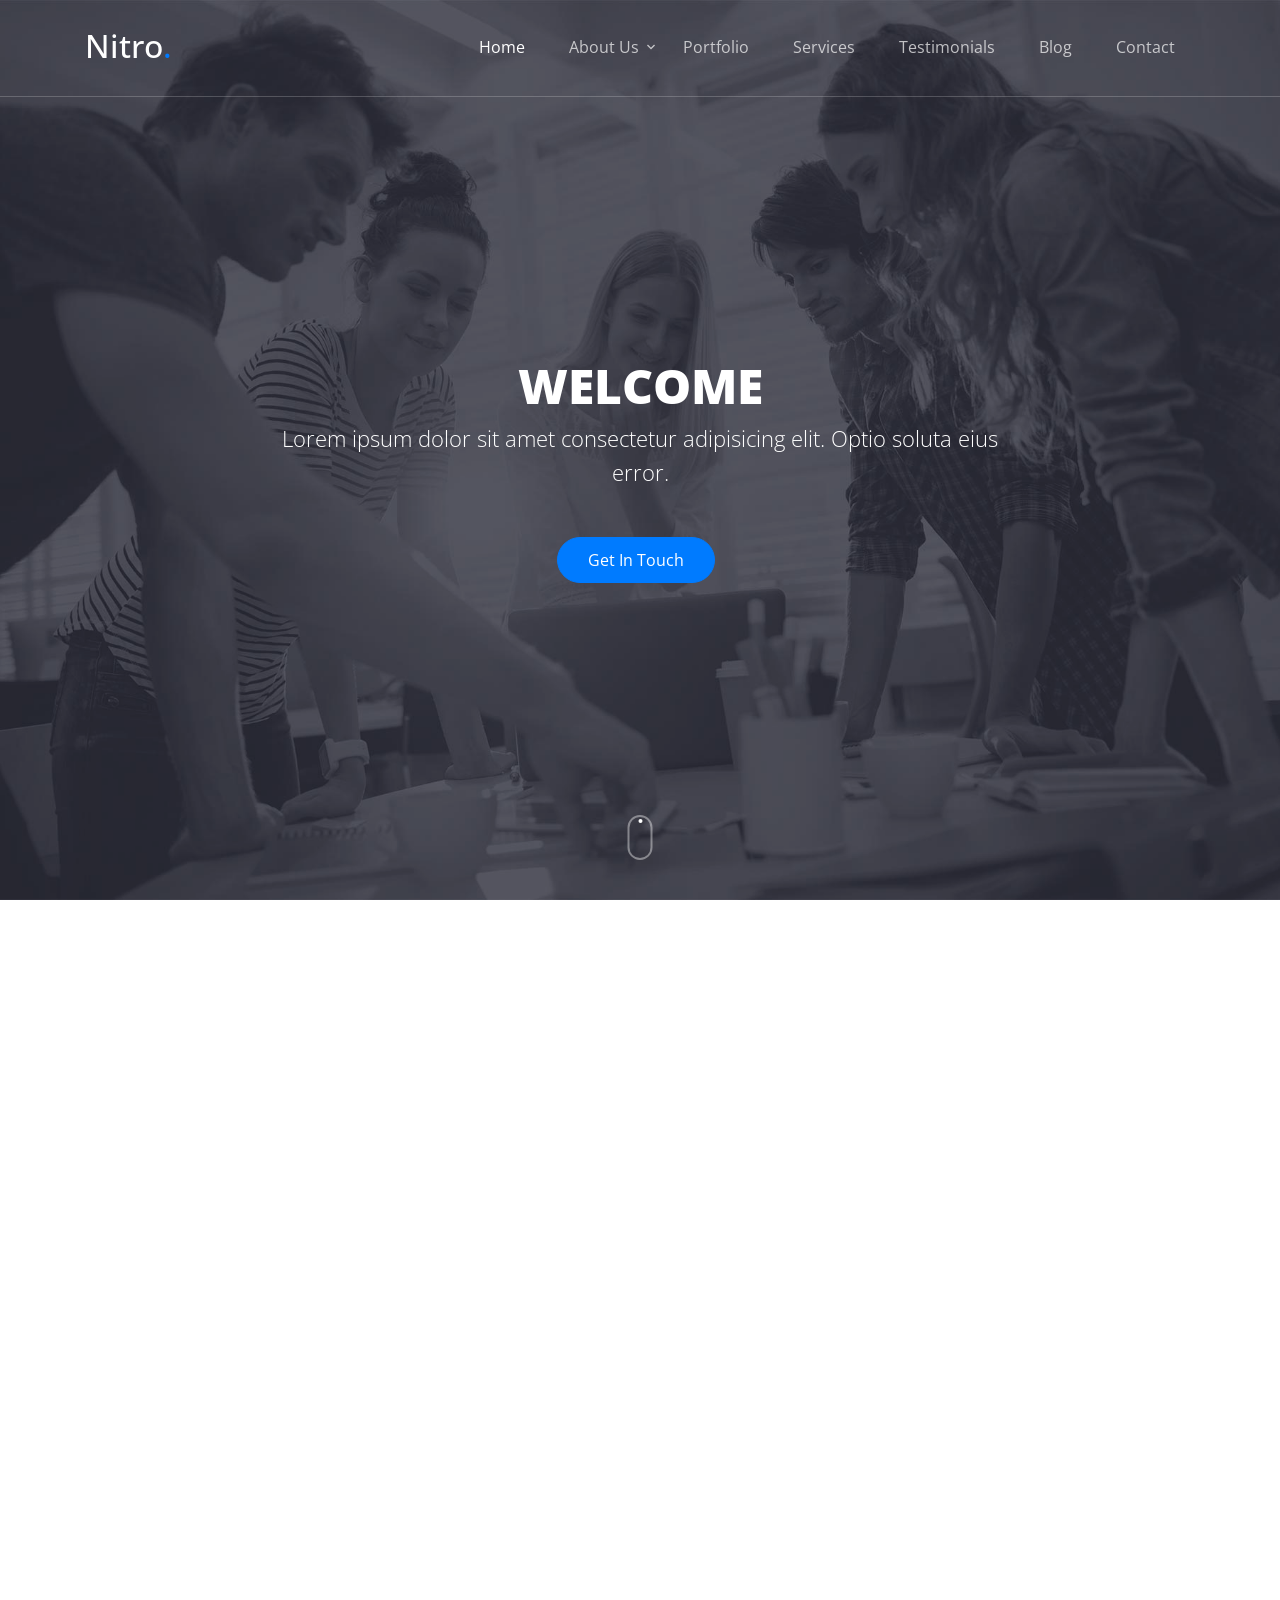
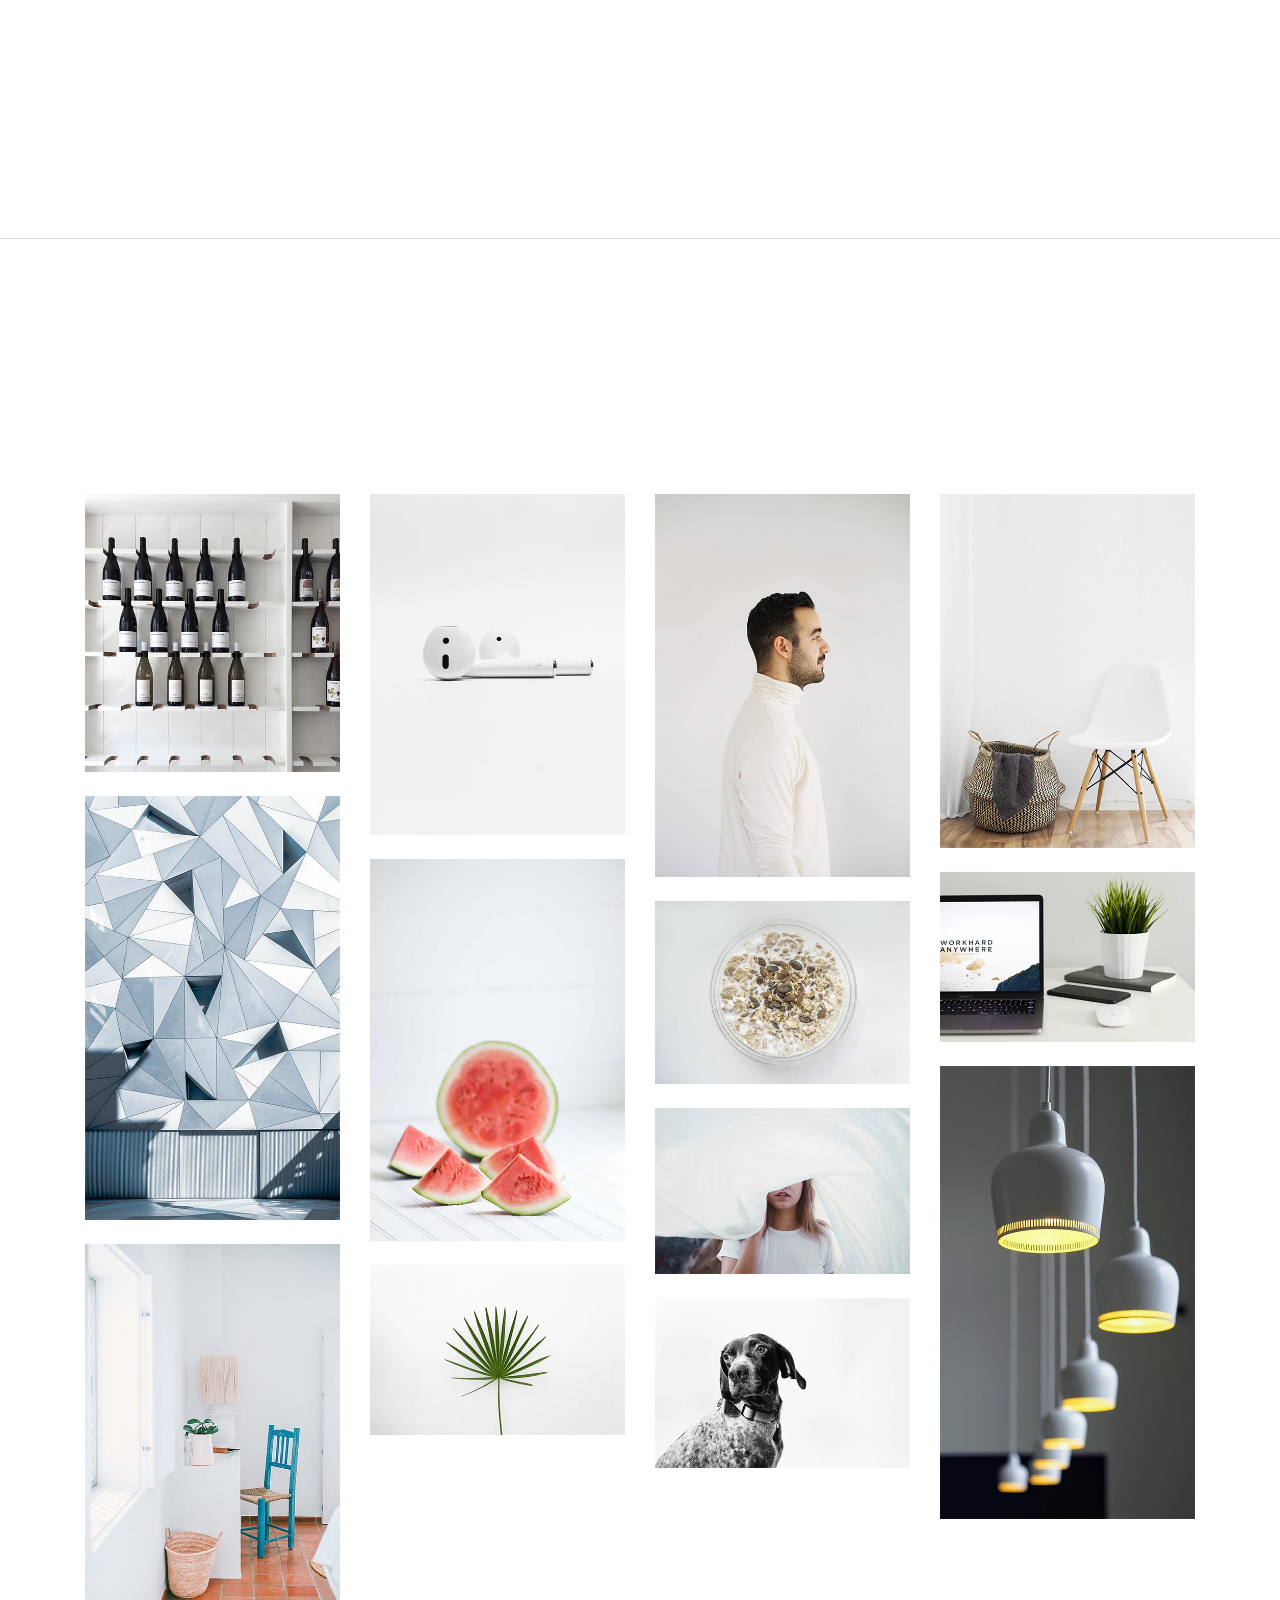
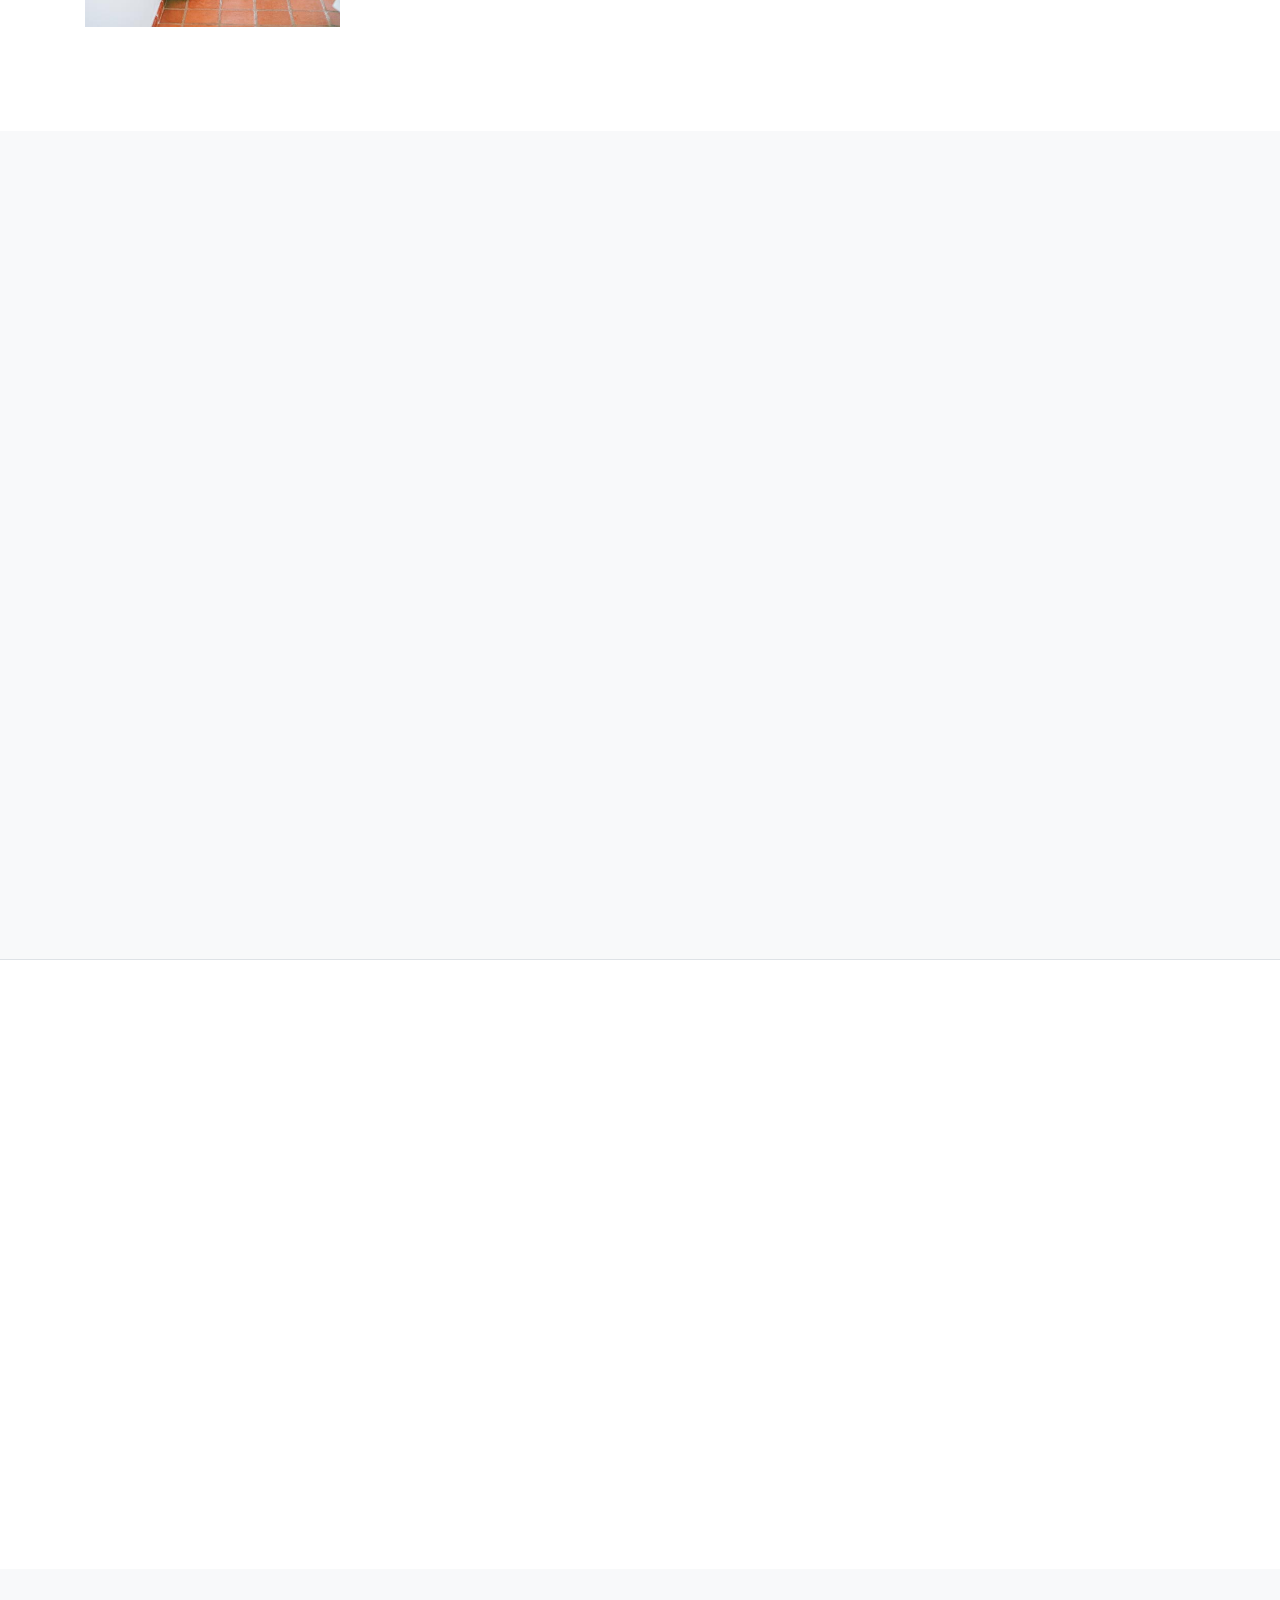
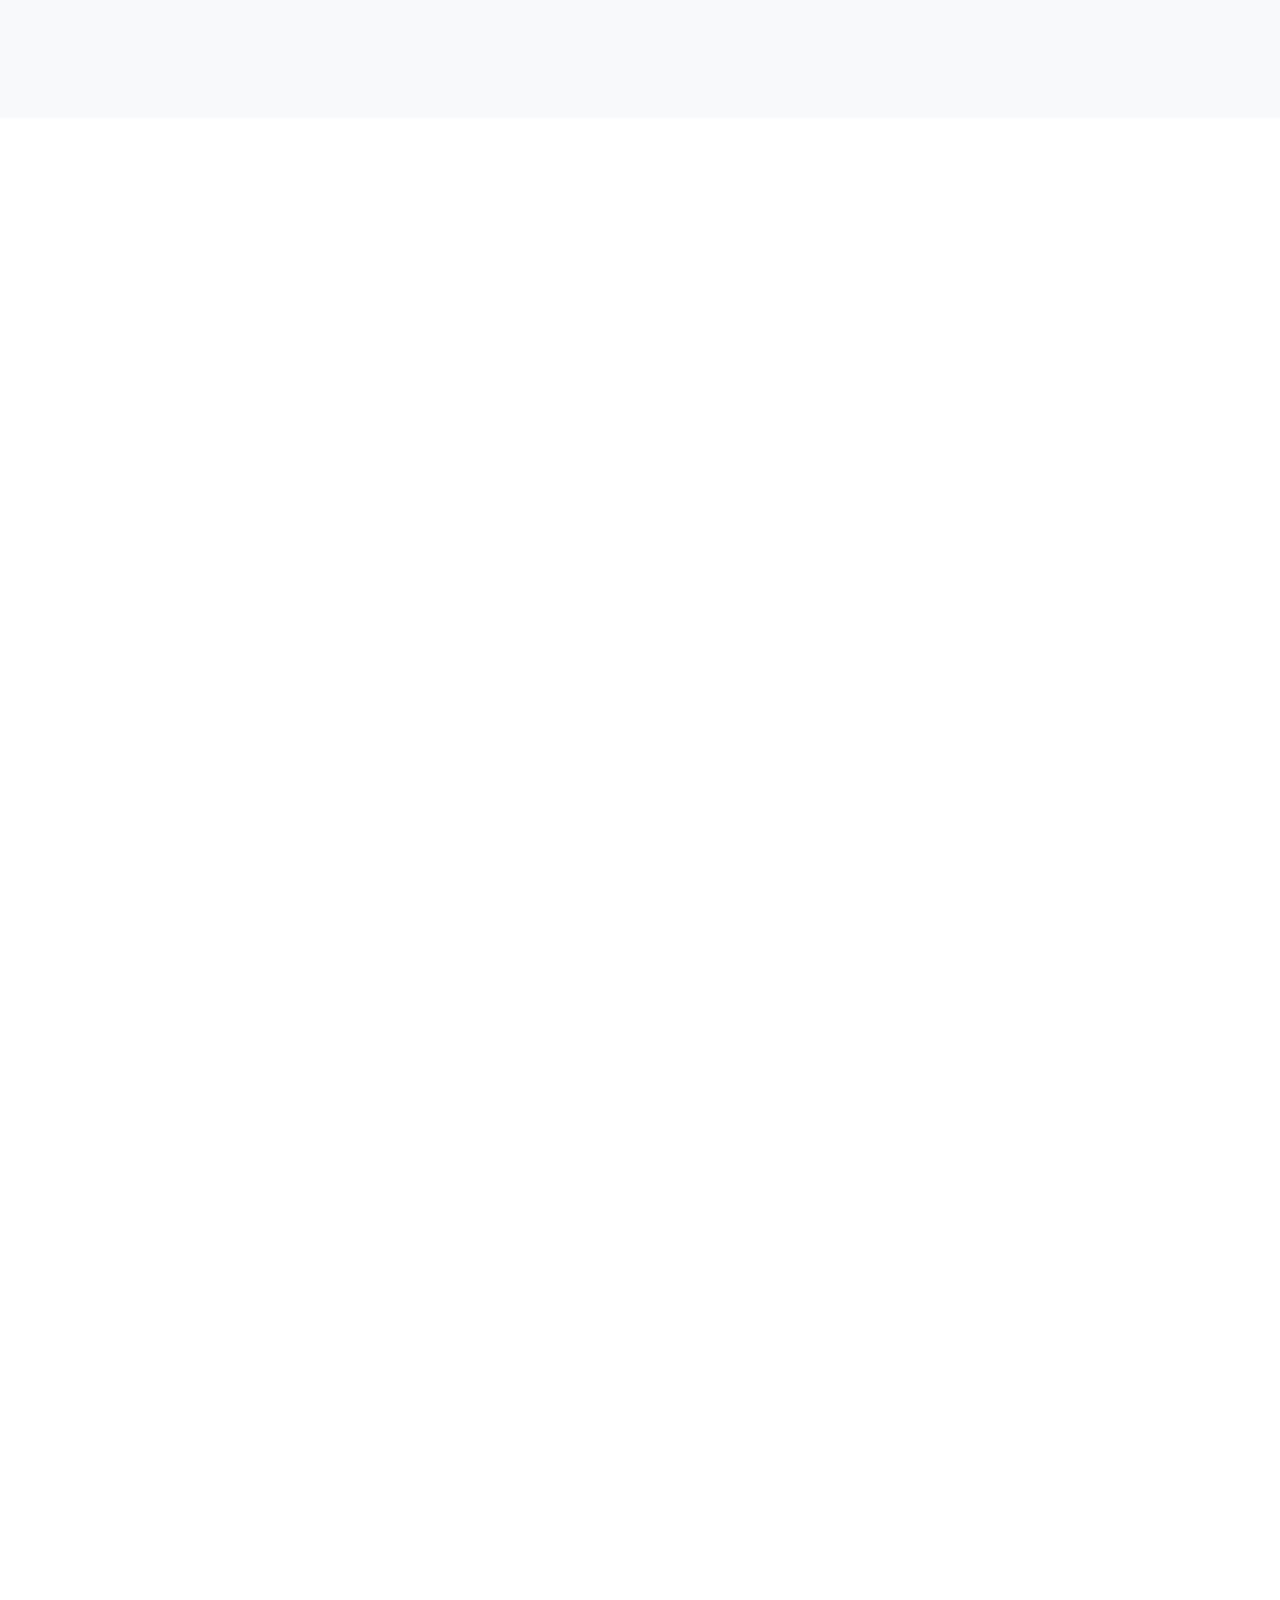
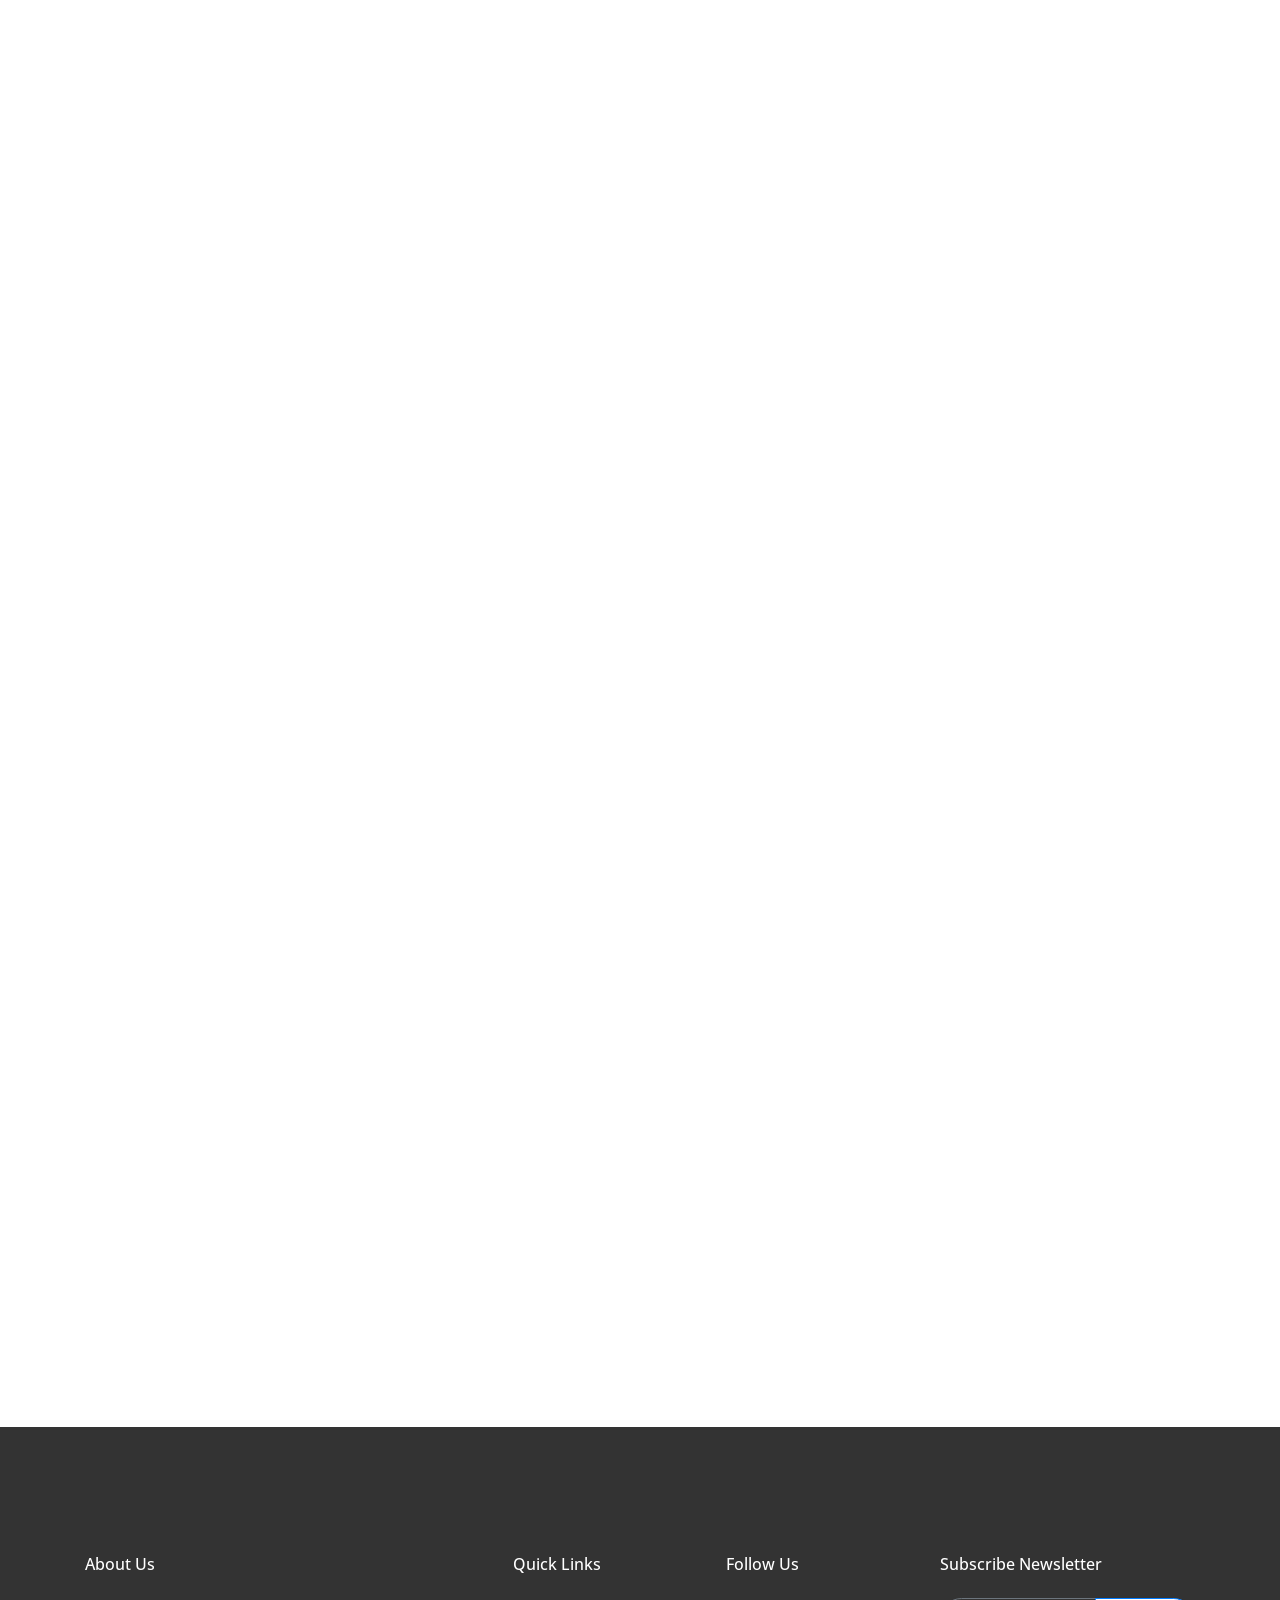
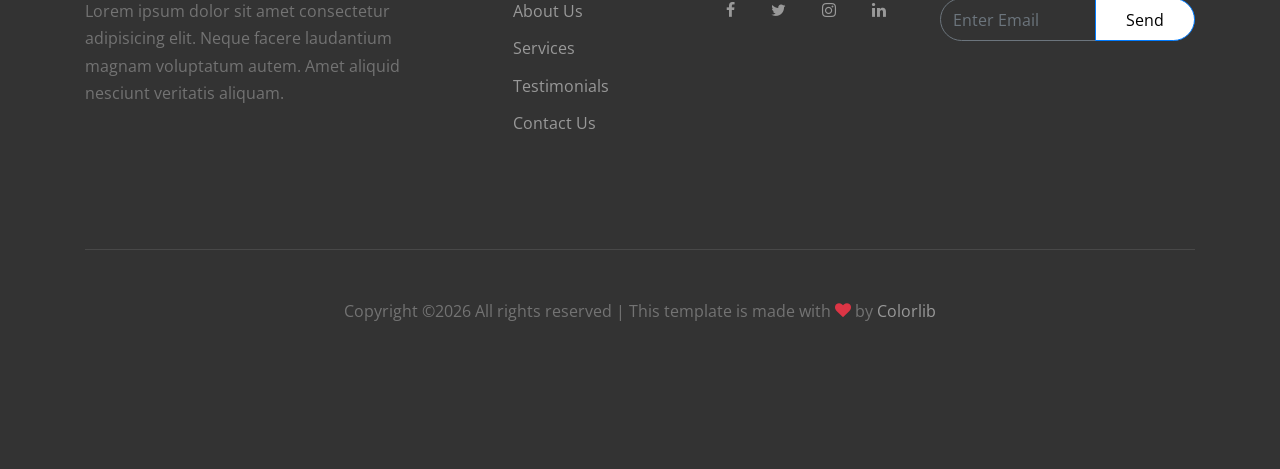
<file: static/nitro/index.html>
<!doctype html>
<html lang="en">
  <head>
    <title>Nitro &mdash; Website Template by Colorlib</title>
    <meta charset="utf-8">
    <meta name="viewport" content="width=device-width, initial-scale=1, shrink-to-fit=no">
    
    
    <link href="https://fonts.googleapis.com/css?family=Open+Sans:300,400,700" rel="stylesheet">
    <link rel="stylesheet" href="fonts/icomoon/style.css">

    <link rel="stylesheet" href="css/bootstrap.min.css">
    <link rel="stylesheet" href="css/jquery-ui.css">
    <link rel="stylesheet" href="css/owl.carousel.min.css">
    <link rel="stylesheet" href="css/owl.theme.default.min.css">
    <link rel="stylesheet" href="css/owl.theme.default.min.css">

    <link rel="stylesheet" href="css/jquery.fancybox.min.css">

    <link rel="stylesheet" href="css/bootstrap-datepicker.css">

    <link rel="stylesheet" href="fonts/flaticon/font/flaticon.css">

    <link rel="stylesheet" href="css/aos.css">

    <link rel="stylesheet" href="css/style.css">
    
  </head>
  <body data-spy="scroll" data-target=".site-navbar-target" data-offset="300">
  

  <div id="overlayer"></div>
  <div class="loader">
    <div class="spinner-border text-primary" role="status">
      <span class="sr-only">Loading...</span>
    </div>
  </div>


  <div class="site-wrap">

    <div class="site-mobile-menu site-navbar-target">
      <div class="site-mobile-menu-header">
        <div class="site-mobile-menu-close mt-3">
          <span class="icon-close2 js-menu-toggle"></span>
        </div>
      </div>
      <div class="site-mobile-menu-body"></div>
    </div>
   
    
    <header class="site-navbar py-4 js-sticky-header site-navbar-target" role="banner">

      <div class="container">
        <div class="row align-items-center">
          
          <div class="col-6 col-xl-2">
            <h1 class="mb-0 site-logo"><a href="index.html" class="h2 mb-0">Nitro<span class="text-primary">.</span> </a></h1>
          </div>

          <div class="col-12 col-md-10 d-none d-xl-block">
            <nav class="site-navigation position-relative text-right" role="navigation">

              <ul class="site-menu main-menu js-clone-nav mr-auto d-none d-lg-block">
                <li><a href="#home-section" class="nav-link">Home</a></li>
                <li class="has-children">
                  <a href="#about-section" class="nav-link">About Us</a>
                  <ul class="dropdown">
                    <li><a href="#team-section" class="nav-link">Team</a></li>
                    <li><a href="#pricing-section" class="nav-link">Pricing</a></li>
                    <li><a href="#faq-section" class="nav-link">FAQ</a></li>
                    <li class="has-children">
                      <a href="#">More Links</a>
                      <ul class="dropdown">
                        <li><a href="#">Menu One</a></li>
                        <li><a href="#">Menu Two</a></li>
                        <li><a href="#">Menu Three</a></li>
                      </ul>
                    </li>
                  </ul>
                </li>
                
                <li><a href="#portfolio-section" class="nav-link">Portfolio</a></li>
                <li><a href="#services-section" class="nav-link">Services</a></li>
                <li><a href="#testimonials-section" class="nav-link">Testimonials</a></li>
                <li><a href="#blog-section" class="nav-link">Blog</a></li>
                <li><a href="#contact-section" class="nav-link">Contact</a></li>
              </ul>
            </nav>
          </div>


          <div class="col-6 d-inline-block d-xl-none ml-md-0 py-3" style="position: relative; top: 3px;"><a href="#" class="site-menu-toggle js-menu-toggle float-right"><span class="icon-menu h3"></span></a></div>

        </div>
      </div>
      
    </header>

  
     
    <div class="site-blocks-cover overlay" style="background-image: url(images/hero_2.jpg);" data-aos="fade" id="home-section">

      <div class="container">
        <div class="row align-items-center justify-content-center">

          
          <div class="col-md-8 mt-lg-5 text-center">
            <h1 class="text-uppercase" data-aos="fade-up">Welcome</h1>
            <p class="mb-5 desc"  data-aos="fade-up" data-aos-delay="100">Lorem ipsum dolor sit amet consectetur adipisicing elit. Optio soluta eius error.</p>
            <div data-aos="fade-up" data-aos-delay="100">
              <a href="#contact-section" class="btn smoothscroll btn-primary mr-2 mb-2">Get In Touch</a>
            </div>
          </div>
            
        </div>
      </div>

      <a href="#about-section" class="mouse smoothscroll">
        <span class="mouse-icon">
          <span class="mouse-wheel"></span>
        </span>
      </a>
    </div>  

    
    <div class="site-section cta-big-image" id="about-section">
      <div class="container">
        <div class="row mb-5">
          <div class="col-12 text-center" data-aos="fade">
            <h2 class="section-title mb-3">About Us</h2>
          </div>
        </div>
        <div class="row">
          <div class="col-lg-6 mb-5" data-aos="fade-up" data-aos-delay="">
            <figure class="circle-bg">
            <img src="images/hero_1.jpg" alt="Image" class="img-fluid">
            </figure>
          </div>
          <div class="col-lg-5 ml-auto" data-aos="fade-up" data-aos-delay="100">
            <div class="mb-4">
              <h3 class="h3 mb-4 text-black">For the next great business</h3>
              <p>Lorem ipsum dolor sit amet consectetur adipisicing elit. Quo tempora cumque eligendi in nostrum labore omnis quaerat.</p>
              
            </div>
            
            
              
            <div class="mb-4">
              <ul class="list-unstyled ul-check success">
                <li>Officia quaerat eaque neque</li>
                <li>Possimus aut consequuntur incidunt</li>
                <li>Lorem ipsum dolor sit amet</li>
                <li>Consectetur adipisicing elit</li>
              </ul>
              
            </div>

            
            
          </div>
        </div>
      </div>  
    </div>

    <section class="site-section">
      <div class="container">

        <div class="row mb-5 justify-content-center">
          <div class="col-md-7 text-center">
            <h2 class="section-title mb-3" data-aos="fade-up" data-aos-delay="">Our Features</h2>
            <p class="lead" data-aos="fade-up" data-aos-delay="100">Lorem ipsum dolor sit amet consectetur adipisicing elit. Minus minima neque tempora reiciendis.</p>
          </div>
        </div>
        
        <div class="row" >
          <div class="col-lg-6 mb-5" data-aos="fade-up" data-aos-delay="">

            <div class="owl-carousel slide-one-item-alt">
              <img src="images/slide_1.jpg" alt="Image" class="img-fluid">
              <img src="images/slide_2.jpg" alt="Image" class="img-fluid">
              <img src="images/slide_3.jpg" alt="Image" class="img-fluid">
              <img src="images/slide_4.jpg" alt="Image" class="img-fluid">
            </div>
            <div class="custom-direction">
              <a href="#" class="custom-prev"><span><span class="icon-keyboard_backspace"></span></span></a><a href="#" class="custom-next"><span><span class="icon-keyboard_backspace"></span></span></a>
            </div>

          </div>
          <div class="col-lg-5 ml-auto" data-aos="fade-up" data-aos-delay="100">
            
            <div class="owl-carousel slide-one-item-alt-text">
              <div>
                <h2 class="section-title mb-3">Minimal and Modern Design</h2>
                <p class="lead">Lorem ipsum dolor sit amet consectetur adipisicing elit.</p>
                <p>Est qui eos quasi ratione nostrum excepturi id recusandae fugit omnis ullam pariatur itaque nisi voluptas impedit  Quo suscipit omnis iste velit maxime.</p>

                <p><a href="#" class="btn btn-primary mr-2 mb-2">Learn More</a></p>
              </div>
              <div>
                <h2 class="section-title mb-3">Do things with love</h2>
                <p class="lead">Lorem ipsum dolor sit amet consectetur adipisicing elit.</p>
                <p>Est qui eos quasi ratione nostrum excepturi id recusandae fugit omnis ullam pariatur itaque nisi voluptas impedit  Quo suscipit omnis iste velit maxime.</p>

                <p><a href="#" class="btn btn-primary mr-2 mb-2">Learn More</a></p>
              </div>
              <div>
                <h2 class="section-title mb-3">Take your business online</h2>
                <p class="lead">Lorem ipsum dolor sit amet consectetur adipisicing elit.</p>
                <p>Est qui eos quasi ratione nostrum excepturi id recusandae fugit omnis ullam pariatur itaque nisi voluptas impedit  Quo suscipit omnis iste velit maxime.</p>

                <p><a href="#" class="btn btn-primary mr-2 mb-2">Learn More</a></p>
              </div>
              <div>
                <h2 class="section-title mb-3">4 Our Dedicated Professionals</h2>
                <p class="lead">Lorem ipsum dolor sit amet consectetur adipisicing elit.</p>
                <p>Est qui eos quasi ratione nostrum excepturi id recusandae fugit omnis ullam pariatur itaque nisi voluptas impedit  Quo suscipit omnis iste velit maxime.</p>

                <p><a href="#" class="btn btn-primary mr-2 mb-2">Learn More</a></p>
              </div>
            </div>
            
          </div>
        </div>
      </div>
    </section>


    
    <section class="site-section border-bottom" id="team-section">
      <div class="container">
        <div class="row mb-5 justify-content-center">
          <div class="col-md-8 text-center">
            <h2 class="section-title mb-3" data-aos="fade-up" data-aos-delay="">Our Team</h2>
            <p class="lead" data-aos="fade-up" data-aos-delay="100">Lorem ipsum dolor sit amet consectetur adipisicing elit. Minus minima neque tempora reiciendis.</p>
          </div>
        </div>
        <div class="row">
          

          <div class="col-md-6 col-lg-3 mb-4" data-aos="fade-up" data-aos-delay="">
            <div class="team-member">
              <figure>
                <ul class="social">
                  <li><a href="#"><span class="icon-facebook"></span></a></li>
                  <li><a href="#"><span class="icon-twitter"></span></a></li>
                  <li><a href="#"><span class="icon-linkedin"></span></a></li>
                  <li><a href="#"><span class="icon-instagram"></span></a></li>
                </ul>
                <img src="images/person_5.jpg" alt="Image" class="img-fluid">
              </figure>
              <div class="p-3">
                <h3>Kaiara Spencer</h3>
                <span class="position">Product Manager</span>
              </div>
            </div>
          </div>

          <div class="col-md-6 col-lg-3 mb-4" data-aos="fade-up" data-aos-delay="100">
            <div class="team-member">
              <figure>
                <ul class="social">
                  <li><a href="#"><span class="icon-facebook"></span></a></li>
                  <li><a href="#"><span class="icon-twitter"></span></a></li>
                  <li><a href="#"><span class="icon-linkedin"></span></a></li>
                  <li><a href="#"><span class="icon-instagram"></span></a></li>
                </ul>
                <img src="images/person_6.jpg" alt="Image" class="img-fluid">
              </figure>
              <div class="p-3">
                <h3>Dave Simpson</h3>
                <span class="position">Product Manager</span>
              </div>
            </div>
          </div>

          <div class="col-md-6 col-lg-3 mb-4" data-aos="fade-up" data-aos-delay="200">
            <div class="team-member">
              <figure>
                <ul class="social">
                  <li><a href="#"><span class="icon-facebook"></span></a></li>
                  <li><a href="#"><span class="icon-twitter"></span></a></li>
                  <li><a href="#"><span class="icon-linkedin"></span></a></li>
                  <li><a href="#"><span class="icon-instagram"></span></a></li>
                </ul>
                <img src="images/person_7.jpg" alt="Image" class="img-fluid">
              </figure>
              <div class="p-3">
                <h3>Ben Thompson</h3>
                <span class="position">Product Manager</span>
              </div>
            </div>
          </div>

          <div class="col-md-6 col-lg-3 mb-4" data-aos="fade-up" data-aos-delay="300">
            <div class="team-member">
              <figure>
                <ul class="social">
                  <li><a href="#"><span class="icon-facebook"></span></a></li>
                  <li><a href="#"><span class="icon-twitter"></span></a></li>
                  <li><a href="#"><span class="icon-linkedin"></span></a></li>
                  <li><a href="#"><span class="icon-instagram"></span></a></li>
                </ul>
                <img src="images/person_8.jpg" alt="Image" class="img-fluid">
              </figure>
              <div class="p-3">
                <h3>Kyla Stewart</h3>
                <span class="position">Product Manager</span>
              </div>
            </div>
          </div>

          <div class="col-md-6 col-lg-3 mb-4" data-aos="fade-up" data-aos-delay="">
            <div class="team-member">
              <figure>
                <ul class="social">
                  <li><a href="#"><span class="icon-facebook"></span></a></li>
                  <li><a href="#"><span class="icon-twitter"></span></a></li>
                  <li><a href="#"><span class="icon-linkedin"></span></a></li>
                  <li><a href="#"><span class="icon-instagram"></span></a></li>
                </ul>
                <img src="images/person_1.jpg" alt="Image" class="img-fluid">
              </figure>
              <div class="p-3">
                <h3>Kaiara Spencer</h3>
                <span class="position">Product Manager</span>
              </div>
            </div>
          </div>

          <div class="col-md-6 col-lg-3 mb-4" data-aos="fade-up" data-aos-delay="100">
            <div class="team-member">
              <figure>
                <ul class="social">
                  <li><a href="#"><span class="icon-facebook"></span></a></li>
                  <li><a href="#"><span class="icon-twitter"></span></a></li>
                  <li><a href="#"><span class="icon-linkedin"></span></a></li>
                  <li><a href="#"><span class="icon-instagram"></span></a></li>
                </ul>
                <img src="images/person_2.jpg" alt="Image" class="img-fluid">
              </figure>
              <div class="p-3">
                <h3>Dave Simpson</h3>
                <span class="position">Product Manager</span>
              </div>
            </div>
          </div>

          <div class="col-md-6 col-lg-3 mb-4" data-aos="fade-up" data-aos-delay="200">
            <div class="team-member">
              <figure>
                <ul class="social">
                  <li><a href="#"><span class="icon-facebook"></span></a></li>
                  <li><a href="#"><span class="icon-twitter"></span></a></li>
                  <li><a href="#"><span class="icon-linkedin"></span></a></li>
                  <li><a href="#"><span class="icon-instagram"></span></a></li>
                </ul>
                <img src="images/person_3.jpg" alt="Image" class="img-fluid">
              </figure>
              <div class="p-3">
                <h3>Ben Thompson</h3>
                <span class="position">Product Manager</span>
              </div>
            </div>
          </div>

          <div class="col-md-6 col-lg-3 mb-4" data-aos="fade-up" data-aos-delay="300">
            <div class="team-member">
              <figure>
                <ul class="social">
                  <li><a href="#"><span class="icon-facebook"></span></a></li>
                  <li><a href="#"><span class="icon-twitter"></span></a></li>
                  <li><a href="#"><span class="icon-linkedin"></span></a></li>
                  <li><a href="#"><span class="icon-instagram"></span></a></li>
                </ul>
                <img src="images/person_4.jpg" alt="Image" class="img-fluid">
              </figure>
              <div class="p-3">
                <h3>Chris Stewart</h3>
                <span class="position">Product Manager</span>
              </div>
            </div>
          </div>


          
        </div>
      </div>
    </section>

    <section class="site-section" id="portfolio-section">
      

      <div class="container">

        <div class="row mb-3">
          <div class="col-12 text-center" data-aos="fade">
            <h2 class="section-title mb-3">Portfolio</h2>
          </div>
        </div>

        <div class="row justify-content-center mb-5" data-aos="fade-up">
          <div id="filters" class="filters text-center button-group col-md-7">
            <button class="btn btn-primary active" data-filter="*">All</button>
            <button class="btn btn-primary" data-filter=".web">Web</button>
            <button class="btn btn-primary" data-filter=".design">Design</button>
            <button class="btn btn-primary" data-filter=".brand">Brand</button>
          </div>
        </div>  
        
        <div id="posts" class="row no-gutter">
          <div class="item web col-sm-6 col-md-4 col-lg-4 col-xl-3 mb-4">
            <a href="images/img_1.jpg" class="item-wrap fancybox" data-fancybox="gallery2">
              <span class="icon-search2"></span>
              <img class="img-fluid" src="images/img_1.jpg">
            </a>
          </div>
          <div class="item web col-sm-6 col-md-4 col-lg-4 col-xl-3 mb-4">
            <a href="images/img_2.jpg" class="item-wrap fancybox" data-fancybox="gallery2">
              <span class="icon-search2"></span>
              <img class="img-fluid" src="images/img_2.jpg">
            </a>
          </div>

          <div class="item brand col-sm-6 col-md-4 col-lg-4 col-xl-3 mb-4">
            <a href="images/img_3.jpg" class="item-wrap fancybox" data-fancybox="gallery2">
              <span class="icon-search2"></span>
              <img class="img-fluid" src="images/img_3.jpg">
            </a>
          </div>

          <div class="item design col-sm-6 col-md-4 col-lg-4 col-xl-3 mb-4">

            <a href="images/img_4.jpg" class="item-wrap fancybox" data-fancybox="gallery2">
              <span class="icon-search2"></span>
              <img class="img-fluid" src="images/img_4.jpg">
            </a>

          </div>

          <div class="item web col-sm-6 col-md-4 col-lg-4 col-xl-3 mb-4">
            <a href="images/img_5.jpg" class="item-wrap fancybox" data-fancybox="gallery2">
              <span class="icon-search2"></span>
              <img class="img-fluid" src="images/img_5.jpg">
            </a>
          </div>

          <div class="item brand col-sm-6 col-md-4 col-lg-4 col-xl-3 mb-4">
            <a href="images/img_6.jpg" class="item-wrap fancybox" data-fancybox="gallery2">
              <span class="icon-search2"></span>
              <img class="img-fluid" src="images/img_6.jpg">
            </a>
          </div>

          <div class="item web col-sm-6 col-md-4 col-lg-4 col-xl-3 mb-4">
            <a href="images/img_7.jpg" class="item-wrap fancybox" data-fancybox="gallery2">
              <span class="icon-search2"></span>
              <img class="img-fluid" src="images/img_7.jpg">
            </a>
          </div>

          <div class="item design col-sm-6 col-md-4 col-lg-4 col-xl-3 mb-4">
            <a href="images/img_8.jpg" class="item-wrap fancybox" data-fancybox="gallery2">
              <span class="icon-search2"></span>
              <img class="img-fluid" src="images/img_8.jpg">
            </a>
          </div>

          <div class="item web col-sm-6 col-md-4 col-lg-4 col-xl-3 mb-4">
            <a href="images/img_9.jpg" class="item-wrap fancybox" data-fancybox="gallery2">
              <span class="icon-search2"></span>
              <img class="img-fluid" src="images/img_9.jpg">
            </a>
          </div>

          <div class="item design col-sm-6 col-md-4 col-lg-4 col-xl-3 mb-4">
            <a href="images/img_10.jpg" class="item-wrap fancybox" data-fancybox="gallery2">
              <span class="icon-search2"></span>
              <img class="img-fluid" src="images/img_10.jpg">
            </a>
          </div>

          <div class="item brand col-sm-6 col-md-4 col-lg-4 col-xl-3 mb-4">
            <a href="images/img_11.jpg" class="item-wrap fancybox" data-fancybox="gallery2">
              <span class="icon-search2"></span>
              <img class="img-fluid" src="images/img_11.jpg">
            </a>
          </div>

          <div class="item design col-sm-6 col-md-4 col-lg-4 col-xl-3 mb-4">
            <a href="images/img_12.jpg" class="item-wrap fancybox" data-fancybox="gallery2">
              <span class="icon-search2"></span>
              <img class="img-fluid" src="images/img_12.jpg">
            </a>
          </div>

          <div class="item web col-sm-6 col-md-4 col-lg-4 col-xl-3 mb-4">
            <a href="images/img_13.jpg" class="item-wrap fancybox" data-fancybox="gallery2">
              <span class="icon-search2"></span>
              <img class="img-fluid" src="images/img_13.jpg">
            </a>
          </div>

        </div>
      </div>

    </section>
    
  
    <section class="site-section border-bottom bg-light" id="services-section">
      <div class="container">
        <div class="row mb-5">
          <div class="col-12 text-center" data-aos="fade">
            <h2 class="section-title mb-3">Our Services</h2>
          </div>
        </div>
        <div class="row align-items-stretch">
          <div class="col-md-6 col-lg-4 mb-4 mb-lg-4" data-aos="fade-up">
            <div class="unit-4">
              <div class="unit-4-icon mr-4"><span class="text-primary flaticon-startup"></span></div>
              <div>
                <h3>Business Consulting</h3>
                <p>Lorem ipsum dolor sit amet consectetur adipisicing elit. Perferendis quis molestiae vitae eligendi at.</p>
                <p><a href="#">Learn More</a></p>
              </div>
            </div>
          </div>
          <div class="col-md-6 col-lg-4 mb-4 mb-lg-4" data-aos="fade-up" data-aos-delay="100">
            <div class="unit-4">
              <div class="unit-4-icon mr-4"><span class="text-primary flaticon-graphic-design"></span></div>
              <div>
                <h3>Market Analysis</h3>
                <p>Lorem ipsum dolor sit amet consectetur adipisicing elit. Perferendis quis molestiae vitae eligendi at.</p>
                <p><a href="#">Learn More</a></p>
              </div>
            </div>
          </div>
          <div class="col-md-6 col-lg-4 mb-4 mb-lg-4" data-aos="fade-up" data-aos-delay="200">
            <div class="unit-4">
              <div class="unit-4-icon mr-4"><span class="text-primary flaticon-settings"></span></div>
              <div>
                <h3>User Monitoring</h3>
                <p>Lorem ipsum dolor sit amet consectetur adipisicing elit. Perferendis quis molestiae vitae eligendi at.</p>
                <p><a href="#">Learn More</a></p>
              </div>
            </div>
          </div>


          <div class="col-md-6 col-lg-4 mb-4 mb-lg-4" data-aos="fade-up" data-aos-delay="">
            <div class="unit-4">
              <div class="unit-4-icon mr-4"><span class="text-primary flaticon-idea"></span></div>
              <div>
                <h3>Insurance Consulting</h3>
                <p>Lorem ipsum dolor sit amet consectetur adipisicing elit. Perferendis quis molestiae vitae eligendi at.</p>
                <p><a href="#">Learn More</a></p>
              </div>
            </div>
          </div>
          <div class="col-md-6 col-lg-4 mb-4 mb-lg-4" data-aos="fade-up" data-aos-delay="100">
            <div class="unit-4">
              <div class="unit-4-icon mr-4"><span class="text-primary flaticon-smartphone"></span></div>
              <div>
                <h3>Financial Investment</h3>
                <p>Lorem ipsum dolor sit amet consectetur adipisicing elit. Perferendis quis molestiae vitae eligendi at.</p>
                <p><a href="#">Learn More</a></p>
              </div>
            </div>
          </div>
          <div class="col-md-6 col-lg-4 mb-4 mb-lg-4" data-aos="fade-up" data-aos-delay="200">
            <div class="unit-4">
              <div class="unit-4-icon mr-4"><span class="text-primary flaticon-head"></span></div>
              <div>
                <h3>Financial Management</h3>
                <p>Lorem ipsum dolor sit amet consectetur adipisicing elit. Perferendis quis molestiae vitae eligendi at.</p>
                <p><a href="#">Learn More</a></p>
              </div>
            </div>
          </div>

        </div>
      </div>
    </section>

    <section class="site-section testimonial-wrap" id="testimonials-section" data-aos="fade">
      <div class="container">
        <div class="row mb-5">
          <div class="col-12 text-center">
            <h2 class="section-title mb-3">Testimonials</h2>
          </div>
        </div>
      </div>
      <div class="slide-one-item home-slider owl-carousel">
          <div>
            <div class="testimonial">
              
              <blockquote class="mb-5">
                <p>&ldquo;Lorem ipsum dolor sit amet consectetur adipisicing elit. Consectetur unde reprehenderit aperiam quaerat fugiat repudiandae explicabo animi minima fuga beatae illum eligendi incidunt consequatur. Amet dolores excepturi earum unde iusto.&rdquo;</p>
              </blockquote>

              <figure class="mb-4 d-flex align-items-center justify-content-center">
                <div><img src="images/person_3.jpg" alt="Image" class="w-50 img-fluid mb-3"></div>
                <p>John Smith</p>
              </figure>
            </div>
          </div>
          <div>
            <div class="testimonial">

              <blockquote class="mb-5">
                <p>&ldquo;Lorem ipsum dolor sit amet consectetur adipisicing elit. Consectetur unde reprehenderit aperiam quaerat fugiat repudiandae explicabo animi minima fuga beatae illum eligendi incidunt consequatur. Amet dolores excepturi earum unde iusto.&rdquo;</p>
              </blockquote>
              <figure class="mb-4 d-flex align-items-center justify-content-center">
                <div><img src="images/person_2.jpg" alt="Image" class="w-50 img-fluid mb-3"></div>
                <p>Christine Aguilar</p>
              </figure>
              
            </div>
          </div>

          <div>
            <div class="testimonial">

              <blockquote class="mb-5">
                <p>&ldquo;Lorem ipsum dolor sit amet consectetur adipisicing elit. Consectetur unde reprehenderit aperiam quaerat fugiat repudiandae explicabo animi minima fuga beatae illum eligendi incidunt consequatur. Amet dolores excepturi earum unde iusto.&rdquo;</p>
              </blockquote>
              <figure class="mb-4 d-flex align-items-center justify-content-center">
                <div><img src="images/person_4.jpg" alt="Image" class="w-50 img-fluid mb-3"></div>
                <p>Robert Spears</p>
              </figure>

              
            </div>
          </div>

          <div>
            <div class="testimonial">

              <blockquote class="mb-5">
                <p>&ldquo;Lorem ipsum dolor sit amet consectetur adipisicing elit. Consectetur unde reprehenderit aperiam quaerat fugiat repudiandae explicabo animi minima fuga beatae illum eligendi incidunt consequatur. Amet dolores excepturi earum unde iusto.&rdquo;</p>
              </blockquote>
              <figure class="mb-4 d-flex align-items-center justify-content-center">
                <div><img src="images/person_4.jpg" alt="Image" class="w-50 img-fluid mb-3"></div>
                <p>Bruce Rogers</p>
              </figure>

            </div>
          </div>

        </div>
    </section>

    <section class="site-section bg-light" id="pricing-section">
      <div class="container">
        <div class="row mb-5">
          <div class="col-12 text-center" data-aos="fade-up">
            <h2 class="section-title mb-3">Pricing</h2>
          </div>
        </div>
        <div class="row mb-5">
          <div class="col-md-6 mb-4 mb-lg-0 col-lg-4" data-aos="fade-up" data-aos-delay="">
            <div class="pricing">
              <h3 class="text-center text-black">Basic</h3>
              <div class="price text-center mb-4 ">
                <span><span>$47</span> / year</span>
              </div>
              <ul class="list-unstyled ul-check success mb-5">
                
                <li>Officia quaerat eaque neque</li>
                <li>Possimus aut consequuntur incidunt</li>
                <li class="remove">Lorem ipsum dolor sit amet</li>
                <li class="remove">Consectetur adipisicing elit</li>
                <li class="remove">Dolorum esse odio quas architecto sint</li>
              </ul>
              <p class="text-center">
                <a href="#" class="btn btn-secondary">Buy Now</a>
              </p>
            </div>
          </div>

          <div class="col-md-6 mb-4 mb-lg-0 col-lg-4" data-aos="fade-up" data-aos-delay="100">
            <div class="pricing">
              <h3 class="text-center text-black">Premium</h3>
              <div class="price text-center mb-4 ">
                <span><span>$200</span> / year</span>
              </div>
              <ul class="list-unstyled ul-check success mb-5">
                
                <li>Officia quaerat eaque neque</li>
                <li>Possimus aut consequuntur incidunt</li>
                <li>Lorem ipsum dolor sit amet</li>
                <li>Consectetur adipisicing elit</li>
                <li class="remove">Dolorum esse odio quas architecto sint</li>
              </ul>
              <p class="text-center">
                <a href="#" class="btn btn-primary">Buy Now</a>
              </p>
            </div>
          </div>

          <div class="col-md-6 mb-4 mb-lg-0 col-lg-4" data-aos="fade-up" data-aos-delay="200">
            <div class="pricing">
              <h3 class="text-center text-black">Professional</h3>
              <div class="price text-center mb-4 ">
                <span><span>$750</span> / year</span>
              </div>
              <ul class="list-unstyled ul-check success mb-5">
                
                <li>Officia quaerat eaque neque</li>
                <li>Possimus aut consequuntur incidunt</li>
                <li>Lorem ipsum dolor sit amet</li>
                <li>Consectetur adipisicing elit</li>
                <li>Dolorum esse odio quas architecto sint</li>
              </ul>
              <p class="text-center">
                <a href="#" class="btn btn-secondary">Buy Now</a>
              </p>
            </div>
          </div>
        </div>
        
        <div class="row site-section" id="faq-section">
          <div class="col-12 text-center" data-aos="fade">
            <h2 class="section-title">Frequently Ask Questions</h2>
          </div>
        </div>
        <div class="row">
          <div class="col-lg-6">
            
            <div class="mb-5" data-aos="fade-up" data-aos-delay="100">
            <h3 class="text-black h4 mb-4">Can I accept both Paypal and Stripe?</h3>
            <p>Lorem ipsum dolor sit amet consectetur adipisicing elit. Aliquam assumenda eum blanditiis perferendis.</p>
            </div>
            
            <div class="mb-5" data-aos="fade-up" data-aos-delay="100">
              <h3 class="text-black h4 mb-4">What available is refund period?</h3>
              <p>Lorem ipsum dolor sit amet consectetur adipisicing elit. Aliquam assumenda eum blanditiis perferendis.</p>
            </div>

            <div class="mb-5" data-aos="fade-up" data-aos-delay="100">
            <h3 class="text-black h4 mb-4">Can I accept both Paypal and Stripe?</h3>
            <p>Lorem ipsum dolor sit amet consectetur adipisicing elit. Aliquam assumenda eum blanditiis perferendis.</p>
            </div>
            
            <div class="mb-5" data-aos="fade-up" data-aos-delay="100">
              <h3 class="text-black h4 mb-4">What available is refund period?</h3>
              <p>Lorem ipsum dolor sit amet consectetur adipisicing elit. Aliquam assumenda eum blanditiis perferendis.</p>
            </div>
          </div>
          <div class="col-lg-6">

            <div class="mb-5" data-aos="fade-up" data-aos-delay="100">
              <h3 class="text-black h4 mb-4">Where are you from?</h3>
              <p>Voluptatum nobis obcaecati perferendis dolor totam unde dolores quod maxime corporis officia et. Distinctio assumenda minima maiores.</p>
            </div>
            
            <div class="mb-5" data-aos="fade-up" data-aos-delay="100">
              <h3 class="text-black h4 mb-4">What is your opening time?</h3>
              <p>Lorem ipsum dolor sit amet consectetur adipisicing elit. Aliquam assumenda eum blanditiis perferendis.</p>
            </div>

            <div class="mb-5" data-aos="fade-up" data-aos-delay="100">
            <h3 class="text-black h4 mb-4">Can I accept both Paypal and Stripe?</h3>
            <p>Lorem ipsum dolor sit amet consectetur adipisicing elit. Aliquam assumenda eum blanditiis perferendis.</p>
            </div>
            
            <div class="mb-5" data-aos="fade-up" data-aos-delay="100">
              <h3 class="text-black h4 mb-4">What available is refund period?</h3>
              <p>Lorem ipsum dolor sit amet consectetur adipisicing elit. Aliquam assumenda eum blanditiis perferendis.</p>
            </div>
          </div>
        </div>
      </div>
    </section>

    <section class="site-section" id="about-section">
      <div class="container">
        <div class="row mb-5">
          
          <div class="col-lg-5 ml-auto mb-5 order-1 order-lg-2" data-aos="fade" data-aos="fade-up" data-aos-delay="">
            <img src="images/about_1.jpg" alt="Image" class="img-fluid rounded">
          </div>
          <div class="col-lg-6 order-2 order-lg-1" data-aos="fade">

            <div class="row">

              
              
              <div class="col-md-12 mb-md-5 mb-0 col-lg-6" data-aos="fade-up" data-aos-delay="">
                <div class="unit-4">
                  <div class="unit-4-icon mr-4 mb-3"><span class="text-primary flaticon-head"></span></div>
                  <div>
                    <h3>Web &amp; Mobile Specialties</h3>
                    <p>Lorem ipsum dolor sit amet consectetur adipisicing elit. Perferendis quis consect.</p>
                    <p class="mb-0"><a href="#">Learn More</a></p>
                  </div>
                </div>
              </div>
              <div class="col-md-12 mb-md-5 mb-0 col-lg-6" data-aos="fade-up" data-aos-delay="100">
                <div class="unit-4">
                  <div class="unit-4-icon mr-4 mb-3"><span class="text-primary flaticon-smartphone"></span></div>
                  <div>
                    <h3>Intuitive Thinkers</h3>
                    <p>Lorem ipsum dolor sit amet consectetur adipisicing elit. Perferendis quis.</p>
                    <p class="mb-0"><a href="#">Learn More</a></p>
                  </div>
                </div>
              </div>
            </div>
          </div>
          
        </div>
      </div>
    </section>
  
    
    

    <section class="site-section" id="blog-section">
      <div class="container">
        <div class="row mb-5">
          <div class="col-12 text-center" data-aos="fade">
            <h2 class="section-title mb-3">Our Blog</h2>
          </div>
        </div>

        <div class="row">
          <div class="col-md-6 col-lg-4 mb-4 mb-lg-4" data-aos="fade-up" data-aos-delay="">
            <div class="h-entry">
              <a href="single.html">
                <img src="images/img_1.jpg" alt="Image" class="img-fluid">
              </a>
              <h2 class="font-size-regular"><a href="#">Where Do You Learn HTML & CSS in 2019?</a></h2>
              <div class="meta mb-4">Ham Brook <span class="mx-2">&bullet;</span> Jan 18, 2019<span class="mx-2">&bullet;</span> <a href="#">News</a></div>
              <p>Lorem ipsum dolor sit amet consectetur adipisicing elit. Natus eligendi nobis ea maiores sapiente veritatis reprehenderit suscipit quaerat rerum voluptatibus a eius.</p>
              <p><a href="#">Continue Reading...</a></p>
            </div> 
          </div>
          <div class="col-md-6 col-lg-4 mb-4 mb-lg-4" data-aos="fade-up" data-aos-delay="100">
            <div class="h-entry">
              <a href="single.html">
                <img src="images/img_4.jpg" alt="Image" class="img-fluid">
              </a>
              <h2 class="font-size-regular"><a href="#">Where Do You Learn HTML & CSS in 2019?</a></h2>
              <div class="meta mb-4">James Phelps <span class="mx-2">&bullet;</span> Jan 18, 2019<span class="mx-2">&bullet;</span> <a href="#">News</a></div>
              <p>Lorem ipsum dolor sit amet consectetur adipisicing elit. Natus eligendi nobis ea maiores sapiente veritatis reprehenderit suscipit quaerat rerum voluptatibus a eius.</p>
              <p><a href="#">Continue Reading...</a></p>
            </div>
          </div>
          <div class="col-md-6 col-lg-4 mb-4 mb-lg-4" data-aos="fade-up" data-aos-delay="200">
            <div class="h-entry">
              <a href="single.html">
                <img src="images/img_3.jpg" alt="Image" class="img-fluid">
              </a>
              <h2 class="font-size-regular"><a href="#">Where Do You Learn HTML & CSS in 2019?</a></h2>
              <div class="meta mb-4">James Phelps <span class="mx-2">&bullet;</span> Jan 18, 2019<span class="mx-2">&bullet;</span> <a href="#">News</a></div>
              <p>Lorem ipsum dolor sit amet consectetur adipisicing elit. Natus eligendi nobis ea maiores sapiente veritatis reprehenderit suscipit quaerat rerum voluptatibus a eius.</p>
              <p><a href="#">Continue Reading...</a></p>
            </div> 
          </div>
          
        </div>
      </div>
    </section>

   


    <section class="site-section bg-light" id="contact-section" data-aos="fade">
      <div class="container">
        <div class="row mb-5">
          <div class="col-12 text-center">
            <h2 class="section-title mb-3">Contact Us</h2>
          </div>
        </div>
        <div class="row mb-5">
          


          <div class="col-md-4 text-center">
            <p class="mb-4">
              <span class="icon-room d-block h4 text-primary"></span>
              <span>203 Fake St. Mountain View, San Francisco, California, USA</span>
            </p>
          </div>
          <div class="col-md-4 text-center">
            <p class="mb-4">
              <span class="icon-phone d-block h4 text-primary"></span>
              <a href="#">+1 232 3235 324</a>
            </p>
          </div>
          <div class="col-md-4 text-center">
            <p class="mb-0">
              <span class="icon-mail_outline d-block h4 text-primary"></span>
              <a href="#">youremail@domain.com</a>
            </p>
          </div>
        </div>
        <div class="row">
          <div class="col-md-12 mb-5">

            

            <form action="#" class="p-5 bg-white">
              
              <h2 class="h4 text-black mb-5">Contact Form</h2> 

              <div class="row form-group">
                <div class="col-md-6 mb-3 mb-md-0">
                  <label class="text-black" for="fname">First Name</label>
                  <input type="text" id="fname" class="form-control">
                </div>
                <div class="col-md-6">
                  <label class="text-black" for="lname">Last Name</label>
                  <input type="text" id="lname" class="form-control">
                </div>
              </div>

              <div class="row form-group">
                
                <div class="col-md-12">
                  <label class="text-black" for="email">Email</label> 
                  <input type="email" id="email" class="form-control">
                </div>
              </div>

              <div class="row form-group">
                
                <div class="col-md-12">
                  <label class="text-black" for="subject">Subject</label> 
                  <input type="subject" id="subject" class="form-control">
                </div>
              </div>

              <div class="row form-group">
                <div class="col-md-12">
                  <label class="text-black" for="message">Message</label> 
                  <textarea name="message" id="message" cols="30" rows="7" class="form-control" placeholder="Write your notes or questions here..."></textarea>
                </div>
              </div>

              <div class="row form-group">
                <div class="col-md-12">
                  <input type="submit" value="Send Message" class="btn btn-primary btn-md text-white">
                </div>
              </div>

  
            </form>
          </div>
          
        </div>
      </div>
    </section>

    
    <footer class="site-footer">
      <div class="container">
        <div class="row">
          <div class="col-md-9">
            <div class="row">
              <div class="col-md-5">
                <h2 class="footer-heading mb-4">About Us</h2>
                <p>Lorem ipsum dolor sit amet consectetur adipisicing elit. Neque facere laudantium magnam voluptatum autem. Amet aliquid nesciunt veritatis aliquam.</p>
              </div>
              <div class="col-md-3 ml-auto">
                <h2 class="footer-heading mb-4">Quick Links</h2>
                <ul class="list-unstyled">
                  <li><a href="#about-section" class="smoothscroll">About Us</a></li>
                  <li><a href="#services-section" class="smoothscroll">Services</a></li>
                  <li><a href="#testimonials-section" class="smoothscroll">Testimonials</a></li>
                  <li><a href="#contact-section" class="smoothscroll">Contact Us</a></li>
                </ul>
              </div>
              <div class="col-md-3">
                <h2 class="footer-heading mb-4">Follow Us</h2>
                <a href="#" class="pl-0 pr-3"><span class="icon-facebook"></span></a>
                <a href="#" class="pl-3 pr-3"><span class="icon-twitter"></span></a>
                <a href="#" class="pl-3 pr-3"><span class="icon-instagram"></span></a>
                <a href="#" class="pl-3 pr-3"><span class="icon-linkedin"></span></a>
              </div>
            </div>
          </div>
          <div class="col-md-3">
            <h2 class="footer-heading mb-4">Subscribe Newsletter</h2>
            <form action="#" method="post" class="footer-subscribe">
              <div class="input-group mb-3">
                <input type="text" class="form-control border-secondary text-white bg-transparent" placeholder="Enter Email" aria-label="Enter Email" aria-describedby="button-addon2">
                <div class="input-group-append">
                  <button class="btn btn-primary text-black" type="button" id="button-addon2">Send</button>
                </div>
              </div>
            </form>
          </div>
        </div>
        <div class="row pt-5 mt-5 text-center">
          <div class="col-md-12">
            <div class="border-top pt-5">
              <p>
            <!-- Link back to Colorlib can't be removed. Template is licensed under CC BY 3.0. -->
            Copyright &copy;<script>document.write(new Date().getFullYear());</script> All rights reserved | This template is made with <i class="icon-heart text-danger" aria-hidden="true"></i> by <a href="https://colorlib.com" target="_blank" >Colorlib</a>
            <!-- Link back to Colorlib can't be removed. Template is licensed under CC BY 3.0. -->
            </p>
        
            </div>
          </div>
          
        </div>
      </div>
    </footer>

  </div> <!-- .site-wrap -->

  <script src="js/jquery-3.3.1.min.js"></script>
  <script src="js/jquery-ui.js"></script>
  <script src="js/popper.min.js"></script>
  <script src="js/bootstrap.min.js"></script>
  <script src="js/owl.carousel.min.js"></script>
  <script src="js/jquery.countdown.min.js"></script>
  <script src="js/jquery.easing.1.3.js"></script>
  <script src="js/aos.js"></script>
  <script src="js/jquery.fancybox.min.js"></script>
  <script src="js/jquery.sticky.js"></script>
  <script src="js/isotope.pkgd.min.js"></script>

  
  <script src="js/main.js"></script>
    
  </body>
</html>
</file>
<file: static/nitro/fonts/icomoon/style.css>
@font-face {
  font-family: 'icomoon';
  src:  url('fonts/icomoon.eot?10si43');
  src:  url('fonts/icomoon.eot?10si43#iefix') format('embedded-opentype'),
    url('fonts/icomoon.ttf?10si43') format('truetype'),
    url('fonts/icomoon.woff?10si43') format('woff'),
    url('fonts/icomoon.svg?10si43#icomoon') format('svg');
  font-weight: normal;
  font-style: normal;
}

[class^="icon-"], [class*=" icon-"] {
  /* use !important to prevent issues with browser extensions that change fonts */
  font-family: 'icomoon' !important;
  speak: none;
  font-style: normal;
  font-weight: normal;
  font-variant: normal;
  text-transform: none;
  line-height: 1;

  /* Better Font Rendering =========== */
  -webkit-font-smoothing: antialiased;
  -moz-osx-font-smoothing: grayscale;
}

.icon-asterisk:before {
  content: "\f069";
}
.icon-plus:before {
  content: "\f067";
}
.icon-question:before {
  content: "\f128";
}
.icon-minus:before {
  content: "\f068";
}
.icon-glass:before {
  content: "\f000";
}
.icon-music:before {
  content: "\f001";
}
.icon-search:before {
  content: "\f002";
}
.icon-envelope-o:before {
  content: "\f003";
}
.icon-heart:before {
  content: "\f004";
}
.icon-star:before {
  content: "\f005";
}
.icon-star-o:before {
  content: "\f006";
}
.icon-user:before {
  content: "\f007";
}
.icon-film:before {
  content: "\f008";
}
.icon-th-large:before {
  content: "\f009";
}
.icon-th:before {
  content: "\f00a";
}
.icon-th-list:before {
  content: "\f00b";
}
.icon-check:before {
  content: "\f00c";
}
.icon-close:before {
  content: "\f00d";
}
.icon-remove:before {
  content: "\f00d";
}
.icon-times:before {
  content: "\f00d";
}
.icon-search-plus:before {
  content: "\f00e";
}
.icon-search-minus:before {
  content: "\f010";
}
.icon-power-off:before {
  content: "\f011";
}
.icon-signal:before {
  content: "\f012";
}
.icon-cog:before {
  content: "\f013";
}
.icon-gear:before {
  content: "\f013";
}
.icon-trash-o:before {
  content: "\f014";
}
.icon-home:before {
  content: "\f015";
}
.icon-file-o:before {
  content: "\f016";
}
.icon-clock-o:before {
  content: "\f017";
}
.icon-road:before {
  content: "\f018";
}
.icon-download:before {
  content: "\f019";
}
.icon-arrow-circle-o-down:before {
  content: "\f01a";
}
.icon-arrow-circle-o-up:before {
  content: "\f01b";
}
.icon-inbox:before {
  content: "\f01c";
}
.icon-play-circle-o:before {
  content: "\f01d";
}
.icon-repeat:before {
  content: "\f01e";
}
.icon-rotate-right:before {
  content: "\f01e";
}
.icon-refresh:before {
  content: "\f021";
}
.icon-list-alt:before {
  content: "\f022";
}
.icon-lock:before {
  content: "\f023";
}
.icon-flag:before {
  content: "\f024";
}
.icon-headphones:before {
  content: "\f025";
}
.icon-volume-off:before {
  content: "\f026";
}
.icon-volume-down:before {
  content: "\f027";
}
.icon-volume-up:before {
  content: "\f028";
}
.icon-qrcode:before {
  content: "\f029";
}
.icon-barcode:before {
  content: "\f02a";
}
.icon-tag:before {
  content: "\f02b";
}
.icon-tags:before {
  content: "\f02c";
}
.icon-book:before {
  content: "\f02d";
}
.icon-bookmark:before {
  content: "\f02e";
}
.icon-print:before {
  content: "\f02f";
}
.icon-camera:before {
  content: "\f030";
}
.icon-font:before {
  content: "\f031";
}
.icon-bold:before {
  content: "\f032";
}
.icon-italic:before {
  content: "\f033";
}
.icon-text-height:before {
  content: "\f034";
}
.icon-text-width:before {
  content: "\f035";
}
.icon-align-left:before {
  content: "\f036";
}
.icon-align-center:before {
  content: "\f037";
}
.icon-align-right:before {
  content: "\f038";
}
.icon-align-justify:before {
  content: "\f039";
}
.icon-list:before {
  content: "\f03a";
}
.icon-dedent:before {
  content: "\f03b";
}
.icon-outdent:before {
  content: "\f03b";
}
.icon-indent:before {
  content: "\f03c";
}
.icon-video-camera:before {
  content: "\f03d";
}
.icon-image:before {
  content: "\f03e";
}
.icon-photo:before {
  content: "\f03e";
}
.icon-picture-o:before {
  content: "\f03e";
}
.icon-pencil:before {
  content: "\f040";
}
.icon-map-marker:before {
  content: "\f041";
}
.icon-adjust:before {
  content: "\f042";
}
.icon-tint:before {
  content: "\f043";
}
.icon-edit:before {
  content: "\f044";
}
.icon-pencil-square-o:before {
  content: "\f044";
}
.icon-share-square-o:before {
  content: "\f045";
}
.icon-check-square-o:before {
  content: "\f046";
}
.icon-arrows:before {
  content: "\f047";
}
.icon-step-backward:before {
  content: "\f048";
}
.icon-fast-backward:before {
  content: "\f049";
}
.icon-backward:before {
  content: "\f04a";
}
.icon-play:before {
  content: "\f04b";
}
.icon-pause:before {
  content: "\f04c";
}
.icon-stop:before {
  content: "\f04d";
}
.icon-forward:before {
  content: "\f04e";
}
.icon-fast-forward:before {
  content: "\f050";
}
.icon-step-forward:before {
  content: "\f051";
}
.icon-eject:before {
  content: "\f052";
}
.icon-chevron-left:before {
  content: "\f053";
}
.icon-chevron-right:before {
  content: "\f054";
}
.icon-plus-circle:before {
  content: "\f055";
}
.icon-minus-circle:before {
  content: "\f056";
}
.icon-times-circle:before {
  content: "\f057";
}
.icon-check-circle:before {
  content: "\f058";
}
.icon-question-circle:before {
  content: "\f059";
}
.icon-info-circle:before {
  content: "\f05a";
}
.icon-crosshairs:before {
  content: "\f05b";
}
.icon-times-circle-o:before {
  content: "\f05c";
}
.icon-check-circle-o:before {
  content: "\f05d";
}
.icon-ban:before {
  content: "\f05e";
}
.icon-arrow-left:before {
  content: "\f060";
}
.icon-arrow-right:before {
  content: "\f061";
}
.icon-arrow-up:before {
  content: "\f062";
}
.icon-arrow-down:before {
  content: "\f063";
}
.icon-mail-forward:before {
  content: "\f064";
}
.icon-share:before {
  content: "\f064";
}
.icon-expand:before {
  content: "\f065";
}
.icon-compress:before {
  content: "\f066";
}
.icon-exclamation-circle:before {
  content: "\f06a";
}
.icon-gift:before {
  content: "\f06b";
}
.icon-leaf:before {
  content: "\f06c";
}
.icon-fire:before {
  content: "\f06d";
}
.icon-eye:before {
  content: "\f06e";
}
.icon-eye-slash:before {
  content: "\f070";
}
.icon-exclamation-triangle:before {
  content: "\f071";
}
.icon-warning:before {
  content: "\f071";
}
.icon-plane:before {
  content: "\f072";
}
.icon-calendar:before {
  content: "\f073";
}
.icon-random:before {
  content: "\f074";
}
.icon-comment:before {
  content: "\f075";
}
.icon-magnet:before {
  content: "\f076";
}
.icon-chevron-up:before {
  content: "\f077";
}
.icon-chevron-down:before {
  content: "\f078";
}
.icon-retweet:before {
  content: "\f079";
}
.icon-shopping-cart:before {
  content: "\f07a";
}
.icon-folder:before {
  content: "\f07b";
}
.icon-folder-open:before {
  content: "\f07c";
}
.icon-arrows-v:before {
  content: "\f07d";
}
.icon-arrows-h:before {
  content: "\f07e";
}
.icon-bar-chart:before {
  content: "\f080";
}
.icon-bar-chart-o:before {
  content: "\f080";
}
.icon-twitter-square:before {
  content: "\f081";
}
.icon-facebook-square:before {
  content: "\f082";
}
.icon-camera-retro:before {
  content: "\f083";
}
.icon-key:before {
  content: "\f084";
}
.icon-cogs:before {
  content: "\f085";
}
.icon-gears:before {
  content: "\f085";
}
.icon-comments:before {
  content: "\f086";
}
.icon-thumbs-o-up:before {
  content: "\f087";
}
.icon-thumbs-o-down:before {
  content: "\f088";
}
.icon-star-half:before {
  content: "\f089";
}
.icon-heart-o:before {
  content: "\f08a";
}
.icon-sign-out:before {
  content: "\f08b";
}
.icon-linkedin-square:before {
  content: "\f08c";
}
.icon-thumb-tack:before {
  content: "\f08d";
}
.icon-external-link:before {
  content: "\f08e";
}
.icon-sign-in:before {
  content: "\f090";
}
.icon-trophy:before {
  content: "\f091";
}
.icon-github-square:before {
  content: "\f092";
}
.icon-upload:before {
  content: "\f093";
}
.icon-lemon-o:before {
  content: "\f094";
}
.icon-phone:before {
  content: "\f095";
}
.icon-square-o:before {
  content: "\f096";
}
.icon-bookmark-o:before {
  content: "\f097";
}
.icon-phone-square:before {
  content: "\f098";
}
.icon-twitter:before {
  content: "\f099";
}
.icon-facebook:before {
  content: "\f09a";
}
.icon-facebook-f:before {
  content: "\f09a";
}
.icon-github:before {
  content: "\f09b";
}
.icon-unlock:before {
  content: "\f09c";
}
.icon-credit-card:before {
  content: "\f09d";
}
.icon-feed:before {
  content: "\f09e";
}
.icon-rss:before {
  content: "\f09e";
}
.icon-hdd-o:before {
  content: "\f0a0";
}
.icon-bullhorn:before {
  content: "\f0a1";
}
.icon-bell-o:before {
  content: "\f0a2";
}
.icon-certificate:before {
  content: "\f0a3";
}
.icon-hand-o-right:before {
  content: "\f0a4";
}
.icon-hand-o-left:before {
  content: "\f0a5";
}
.icon-hand-o-up:before {
  content: "\f0a6";
}
.icon-hand-o-down:before {
  content: "\f0a7";
}
.icon-arrow-circle-left:before {
  content: "\f0a8";
}
.icon-arrow-circle-right:before {
  content: "\f0a9";
}
.icon-arrow-circle-up:before {
  content: "\f0aa";
}
.icon-arrow-circle-down:before {
  content: "\f0ab";
}
.icon-globe:before {
  content: "\f0ac";
}
.icon-wrench:before {
  content: "\f0ad";
}
.icon-tasks:before {
  content: "\f0ae";
}
.icon-filter:before {
  content: "\f0b0";
}
.icon-briefcase:before {
  content: "\f0b1";
}
.icon-arrows-alt:before {
  content: "\f0b2";
}
.icon-group:before {
  content: "\f0c0";
}
.icon-users:before {
  content: "\f0c0";
}
.icon-chain:before {
  content: "\f0c1";
}
.icon-link:before {
  content: "\f0c1";
}
.icon-cloud:before {
  content: "\f0c2";
}
.icon-flask:before {
  content: "\f0c3";
}
.icon-cut:before {
  content: "\f0c4";
}
.icon-scissors:before {
  content: "\f0c4";
}
.icon-copy:before {
  content: "\f0c5";
}
.icon-files-o:before {
  content: "\f0c5";
}
.icon-paperclip:before {
  content: "\f0c6";
}
.icon-floppy-o:before {
  content: "\f0c7";
}
.icon-save:before {
  content: "\f0c7";
}
.icon-square:before {
  content: "\f0c8";
}
.icon-bars:before {
  content: "\f0c9";
}
.icon-navicon:before {
  content: "\f0c9";
}
.icon-reorder:before {
  content: "\f0c9";
}
.icon-list-ul:before {
  content: "\f0ca";
}
.icon-list-ol:before {
  content: "\f0cb";
}
.icon-strikethrough:before {
  content: "\f0cc";
}
.icon-underline:before {
  content: "\f0cd";
}
.icon-table:before {
  content: "\f0ce";
}
.icon-magic:before {
  content: "\f0d0";
}
.icon-truck:before {
  content: "\f0d1";
}
.icon-pinterest:before {
  content: "\f0d2";
}
.icon-pinterest-square:before {
  content: "\f0d3";
}
.icon-google-plus-square:before {
  content: "\f0d4";
}
.icon-google-plus:before {
  content: "\f0d5";
}
.icon-money:before {
  content: "\f0d6";
}
.icon-caret-down:before {
  content: "\f0d7";
}
.icon-caret-up:before {
  content: "\f0d8";
}
.icon-caret-left:before {
  content: "\f0d9";
}
.icon-caret-right:before {
  content: "\f0da";
}
.icon-columns:before {
  content: "\f0db";
}
.icon-sort:before {
  content: "\f0dc";
}
.icon-unsorted:before {
  content: "\f0dc";
}
.icon-sort-desc:before {
  content: "\f0dd";
}
.icon-sort-down:before {
  content: "\f0dd";
}
.icon-sort-asc:before {
  content: "\f0de";
}
.icon-sort-up:before {
  content: "\f0de";
}
.icon-envelope:before {
  content: "\f0e0";
}
.icon-linkedin:before {
  content: "\f0e1";
}
.icon-rotate-left:before {
  content: "\f0e2";
}
.icon-undo:before {
  content: "\f0e2";
}
.icon-gavel:before {
  content: "\f0e3";
}
.icon-legal:before {
  content: "\f0e3";
}
.icon-dashboard:before {
  content: "\f0e4";
}
.icon-tachometer:before {
  content: "\f0e4";
}
.icon-comment-o:before {
  content: "\f0e5";
}
.icon-comments-o:before {
  content: "\f0e6";
}
.icon-bolt:before {
  content: "\f0e7";
}
.icon-flash:before {
  content: "\f0e7";
}
.icon-sitemap:before {
  content: "\f0e8";
}
.icon-umbrella:before {
  content: "\f0e9";
}
.icon-clipboard:before {
  content: "\f0ea";
}
.icon-paste:before {
  content: "\f0ea";
}
.icon-lightbulb-o:before {
  content: "\f0eb";
}
.icon-exchange:before {
  content: "\f0ec";
}
.icon-cloud-download:before {
  content: "\f0ed";
}
.icon-cloud-upload:before {
  content: "\f0ee";
}
.icon-user-md:before {
  content: "\f0f0";
}
.icon-stethoscope:before {
  content: "\f0f1";
}
.icon-suitcase:before {
  content: "\f0f2";
}
.icon-bell:before {
  content: "\f0f3";
}
.icon-coffee:before {
  content: "\f0f4";
}
.icon-cutlery:before {
  content: "\f0f5";
}
.icon-file-text-o:before {
  content: "\f0f6";
}
.icon-building-o:before {
  content: "\f0f7";
}
.icon-hospital-o:before {
  content: "\f0f8";
}
.icon-ambulance:before {
  content: "\f0f9";
}
.icon-medkit:before {
  content: "\f0fa";
}
.icon-fighter-jet:before {
  content: "\f0fb";
}
.icon-beer:before {
  content: "\f0fc";
}
.icon-h-square:before {
  content: "\f0fd";
}
.icon-plus-square:before {
  content: "\f0fe";
}
.icon-angle-double-left:before {
  content: "\f100";
}
.icon-angle-double-right:before {
  content: "\f101";
}
.icon-angle-double-up:before {
  content: "\f102";
}
.icon-angle-double-down:before {
  content: "\f103";
}
.icon-angle-left:before {
  content: "\f104";
}
.icon-angle-right:before {
  content: "\f105";
}
.icon-angle-up:before {
  content: "\f106";
}
.icon-angle-down:before {
  content: "\f107";
}
.icon-desktop:before {
  content: "\f108";
}
.icon-laptop:before {
  content: "\f109";
}
.icon-tablet:before {
  content: "\f10a";
}
.icon-mobile:before {
  content: "\f10b";
}
.icon-mobile-phone:before {
  content: "\f10b";
}
.icon-circle-o:before {
  content: "\f10c";
}
.icon-quote-left:before {
  content: "\f10d";
}
.icon-quote-right:before {
  content: "\f10e";
}
.icon-spinner:before {
  content: "\f110";
}
.icon-circle:before {
  content: "\f111";
}
.icon-mail-reply:before {
  content: "\f112";
}
.icon-reply:before {
  content: "\f112";
}
.icon-github-alt:before {
  content: "\f113";
}
.icon-folder-o:before {
  content: "\f114";
}
.icon-folder-open-o:before {
  content: "\f115";
}
.icon-smile-o:before {
  content: "\f118";
}
.icon-frown-o:before {
  content: "\f119";
}
.icon-meh-o:before {
  content: "\f11a";
}
.icon-gamepad:before {
  content: "\f11b";
}
.icon-keyboard-o:before {
  content: "\f11c";
}
.icon-flag-o:before {
  content: "\f11d";
}
.icon-flag-checkered:before {
  content: "\f11e";
}
.icon-terminal:before {
  content: "\f120";
}
.icon-code:before {
  content: "\f121";
}
.icon-mail-reply-all:before {
  content: "\f122";
}
.icon-reply-all:before {
  content: "\f122";
}
.icon-star-half-empty:before {
  content: "\f123";
}
.icon-star-half-full:before {
  content: "\f123";
}
.icon-star-half-o:before {
  content: "\f123";
}
.icon-location-arrow:before {
  content: "\f124";
}
.icon-crop:before {
  content: "\f125";
}
.icon-code-fork:before {
  content: "\f126";
}
.icon-chain-broken:before {
  content: "\f127";
}
.icon-unlink:before {
  content: "\f127";
}
.icon-info:before {
  content: "\f129";
}
.icon-exclamation:before {
  content: "\f12a";
}
.icon-superscript:before {
  content: "\f12b";
}
.icon-subscript:before {
  content: "\f12c";
}
.icon-eraser:before {
  content: "\f12d";
}
.icon-puzzle-piece:before {
  content: "\f12e";
}
.icon-microphone:before {
  content: "\f130";
}
.icon-microphone-slash:before {
  content: "\f131";
}
.icon-shield:before {
  content: "\f132";
}
.icon-calendar-o:before {
  content: "\f133";
}
.icon-fire-extinguisher:before {
  content: "\f134";
}
.icon-rocket:before {
  content: "\f135";
}
.icon-maxcdn:before {
  content: "\f136";
}
.icon-chevron-circle-left:before {
  content: "\f137";
}
.icon-chevron-circle-right:before {
  content: "\f138";
}
.icon-chevron-circle-up:before {
  content: "\f139";
}
.icon-chevron-circle-down:before {
  content: "\f13a";
}
.icon-html5:before {
  content: "\f13b";
}
.icon-css3:before {
  content: "\f13c";
}
.icon-anchor:before {
  content: "\f13d";
}
.icon-unlock-alt:before {
  content: "\f13e";
}
.icon-bullseye:before {
  content: "\f140";
}
.icon-ellipsis-h:before {
  content: "\f141";
}
.icon-ellipsis-v:before {
  content: "\f142";
}
.icon-rss-square:before {
  content: "\f143";
}
.icon-play-circle:before {
  content: "\f144";
}
.icon-ticket:before {
  content: "\f145";
}
.icon-minus-square:before {
  content: "\f146";
}
.icon-minus-square-o:before {
  content: "\f147";
}
.icon-level-up:before {
  content: "\f148";
}
.icon-level-down:before {
  content: "\f149";
}
.icon-check-square:before {
  content: "\f14a";
}
.icon-pencil-square:before {
  content: "\f14b";
}
.icon-external-link-square:before {
  content: "\f14c";
}
.icon-share-square:before {
  content: "\f14d";
}
.icon-compass:before {
  content: "\f14e";
}
.icon-caret-square-o-down:before {
  content: "\f150";
}
.icon-toggle-down:before {
  content: "\f150";
}
.icon-caret-square-o-up:before {
  content: "\f151";
}
.icon-toggle-up:before {
  content: "\f151";
}
.icon-caret-square-o-right:before {
  content: "\f152";
}
.icon-toggle-right:before {
  content: "\f152";
}
.icon-eur:before {
  content: "\f153";
}
.icon-euro:before {
  content: "\f153";
}
.icon-gbp:before {
  content: "\f154";
}
.icon-dollar:before {
  content: "\f155";
}
.icon-usd:before {
  content: "\f155";
}
.icon-inr:before {
  content: "\f156";
}
.icon-rupee:before {
  content: "\f156";
}
.icon-cny:before {
  content: "\f157";
}
.icon-jpy:before {
  content: "\f157";
}
.icon-rmb:before {
  content: "\f157";
}
.icon-yen:before {
  content: "\f157";
}
.icon-rouble:before {
  content: "\f158";
}
.icon-rub:before {
  content: "\f158";
}
.icon-ruble:before {
  content: "\f158";
}
.icon-krw:before {
  content: "\f159";
}
.icon-won:before {
  content: "\f159";
}
.icon-bitcoin:before {
  content: "\f15a";
}
.icon-btc:before {
  content: "\f15a";
}
.icon-file:before {
  content: "\f15b";
}
.icon-file-text:before {
  content: "\f15c";
}
.icon-sort-alpha-asc:before {
  content: "\f15d";
}
.icon-sort-alpha-desc:before {
  content: "\f15e";
}
.icon-sort-amount-asc:before {
  content: "\f160";
}
.icon-sort-amount-desc:before {
  content: "\f161";
}
.icon-sort-numeric-asc:before {
  content: "\f162";
}
.icon-sort-numeric-desc:before {
  content: "\f163";
}
.icon-thumbs-up:before {
  content: "\f164";
}
.icon-thumbs-down:before {
  content: "\f165";
}
.icon-youtube-square:before {
  content: "\f166";
}
.icon-youtube:before {
  content: "\f167";
}
.icon-xing:before {
  content: "\f168";
}
.icon-xing-square:before {
  content: "\f169";
}
.icon-youtube-play:before {
  content: "\f16a";
}
.icon-dropbox:before {
  content: "\f16b";
}
.icon-stack-overflow:before {
  content: "\f16c";
}
.icon-instagram:before {
  content: "\f16d";
}
.icon-flickr:before {
  content: "\f16e";
}
.icon-adn:before {
  content: "\f170";
}
.icon-bitbucket:before {
  content: "\f171";
}
.icon-bitbucket-square:before {
  content: "\f172";
}
.icon-tumblr:before {
  content: "\f173";
}
.icon-tumblr-square:before {
  content: "\f174";
}
.icon-long-arrow-down:before {
  content: "\f175";
}
.icon-long-arrow-up:before {
  content: "\f176";
}
.icon-long-arrow-left:before {
  content: "\f177";
}
.icon-long-arrow-right:before {
  content: "\f178";
}
.icon-apple:before {
  content: "\f179";
}
.icon-windows:before {
  content: "\f17a";
}
.icon-android:before {
  content: "\f17b";
}
.icon-linux:before {
  content: "\f17c";
}
.icon-dribbble:before {
  content: "\f17d";
}
.icon-skype:before {
  content: "\f17e";
}
.icon-foursquare:before {
  content: "\f180";
}
.icon-trello:before {
  content: "\f181";
}
.icon-female:before {
  content: "\f182";
}
.icon-male:before {
  content: "\f183";
}
.icon-gittip:before {
  content: "\f184";
}
.icon-gratipay:before {
  content: "\f184";
}
.icon-sun-o:before {
  content: "\f185";
}
.icon-moon-o:before {
  content: "\f186";
}
.icon-archive:before {
  content: "\f187";
}
.icon-bug:before {
  content: "\f188";
}
.icon-vk:before {
  content: "\f189";
}
.icon-weibo:before {
  content: "\f18a";
}
.icon-renren:before {
  content: "\f18b";
}
.icon-pagelines:before {
  content: "\f18c";
}
.icon-stack-exchange:before {
  content: "\f18d";
}
.icon-arrow-circle-o-right:before {
  content: "\f18e";
}
.icon-arrow-circle-o-left:before {
  content: "\f190";
}
.icon-caret-square-o-left:before {
  content: "\f191";
}
.icon-toggle-left:before {
  content: "\f191";
}
.icon-dot-circle-o:before {
  content: "\f192";
}
.icon-wheelchair:before {
  content: "\f193";
}
.icon-vimeo-square:before {
  content: "\f194";
}
.icon-try:before {
  content: "\f195";
}
.icon-turkish-lira:before {
  content: "\f195";
}
.icon-plus-square-o:before {
  content: "\f196";
}
.icon-space-shuttle:before {
  content: "\f197";
}
.icon-slack:before {
  content: "\f198";
}
.icon-envelope-square:before {
  content: "\f199";
}
.icon-wordpress:before {
  content: "\f19a";
}
.icon-openid:before {
  content: "\f19b";
}
.icon-bank:before {
  content: "\f19c";
}
.icon-institution:before {
  content: "\f19c";
}
.icon-university:before {
  content: "\f19c";
}
.icon-graduation-cap:before {
  content: "\f19d";
}
.icon-mortar-board:before {
  content: "\f19d";
}
.icon-yahoo:before {
  content: "\f19e";
}
.icon-google:before {
  content: "\f1a0";
}
.icon-reddit:before {
  content: "\f1a1";
}
.icon-reddit-square:before {
  content: "\f1a2";
}
.icon-stumbleupon-circle:before {
  content: "\f1a3";
}
.icon-stumbleupon:before {
  content: "\f1a4";
}
.icon-delicious:before {
  content: "\f1a5";
}
.icon-digg:before {
  content: "\f1a6";
}
.icon-pied-piper-pp:before {
  content: "\f1a7";
}
.icon-pied-piper-alt:before {
  content: "\f1a8";
}
.icon-drupal:before {
  content: "\f1a9";
}
.icon-joomla:before {
  content: "\f1aa";
}
.icon-language:before {
  content: "\f1ab";
}
.icon-fax:before {
  content: "\f1ac";
}
.icon-building:before {
  content: "\f1ad";
}
.icon-child:before {
  content: "\f1ae";
}
.icon-paw:before {
  content: "\f1b0";
}
.icon-spoon:before {
  content: "\f1b1";
}
.icon-cube:before {
  content: "\f1b2";
}
.icon-cubes:before {
  content: "\f1b3";
}
.icon-behance:before {
  content: "\f1b4";
}
.icon-behance-square:before {
  content: "\f1b5";
}
.icon-steam:before {
  content: "\f1b6";
}
.icon-steam-square:before {
  content: "\f1b7";
}
.icon-recycle:before {
  content: "\f1b8";
}
.icon-automobile:before {
  content: "\f1b9";
}
.icon-car:before {
  content: "\f1b9";
}
.icon-cab:before {
  content: "\f1ba";
}
.icon-taxi:before {
  content: "\f1ba";
}
.icon-tree:before {
  content: "\f1bb";
}
.icon-spotify:before {
  content: "\f1bc";
}
.icon-deviantart:before {
  content: "\f1bd";
}
.icon-soundcloud:before {
  content: "\f1be";
}
.icon-database:before {
  content: "\f1c0";
}
.icon-file-pdf-o:before {
  content: "\f1c1";
}
.icon-file-word-o:before {
  content: "\f1c2";
}
.icon-file-excel-o:before {
  content: "\f1c3";
}
.icon-file-powerpoint-o:before {
  content: "\f1c4";
}
.icon-file-image-o:before {
  content: "\f1c5";
}
.icon-file-photo-o:before {
  content: "\f1c5";
}
.icon-file-picture-o:before {
  content: "\f1c5";
}
.icon-file-archive-o:before {
  content: "\f1c6";
}
.icon-file-zip-o:before {
  content: "\f1c6";
}
.icon-file-audio-o:before {
  content: "\f1c7";
}
.icon-file-sound-o:before {
  content: "\f1c7";
}
.icon-file-movie-o:before {
  content: "\f1c8";
}
.icon-file-video-o:before {
  content: "\f1c8";
}
.icon-file-code-o:before {
  content: "\f1c9";
}
.icon-vine:before {
  content: "\f1ca";
}
.icon-codepen:before {
  content: "\f1cb";
}
.icon-jsfiddle:before {
  content: "\f1cc";
}
.icon-life-bouy:before {
  content: "\f1cd";
}
.icon-life-buoy:before {
  content: "\f1cd";
}
.icon-life-ring:before {
  content: "\f1cd";
}
.icon-life-saver:before {
  content: "\f1cd";
}
.icon-support:before {
  content: "\f1cd";
}
.icon-circle-o-notch:before {
  content: "\f1ce";
}
.icon-ra:before {
  content: "\f1d0";
}
.icon-rebel:before {
  content: "\f1d0";
}
.icon-resistance:before {
  content: "\f1d0";
}
.icon-empire:before {
  content: "\f1d1";
}
.icon-ge:before {
  content: "\f1d1";
}
.icon-git-square:before {
  content: "\f1d2";
}
.icon-git:before {
  content: "\f1d3";
}
.icon-hacker-news:before {
  content: "\f1d4";
}
.icon-y-combinator-square:before {
  content: "\f1d4";
}
.icon-yc-square:before {
  content: "\f1d4";
}
.icon-tencent-weibo:before {
  content: "\f1d5";
}
.icon-qq:before {
  content: "\f1d6";
}
.icon-wechat:before {
  content: "\f1d7";
}
.icon-weixin:before {
  content: "\f1d7";
}
.icon-paper-plane:before {
  content: "\f1d8";
}
.icon-send:before {
  content: "\f1d8";
}
.icon-paper-plane-o:before {
  content: "\f1d9";
}
.icon-send-o:before {
  content: "\f1d9";
}
.icon-history:before {
  content: "\f1da";
}
.icon-circle-thin:before {
  content: "\f1db";
}
.icon-header:before {
  content: "\f1dc";
}
.icon-paragraph:before {
  content: "\f1dd";
}
.icon-sliders:before {
  content: "\f1de";
}
.icon-share-alt:before {
  content: "\f1e0";
}
.icon-share-alt-square:before {
  content: "\f1e1";
}
.icon-bomb:before {
  content: "\f1e2";
}
.icon-futbol-o:before {
  content: "\f1e3";
}
.icon-soccer-ball-o:before {
  content: "\f1e3";
}
.icon-tty:before {
  content: "\f1e4";
}
.icon-binoculars:before {
  content: "\f1e5";
}
.icon-plug:before {
  content: "\f1e6";
}
.icon-slideshare:before {
  content: "\f1e7";
}
.icon-twitch:before {
  content: "\f1e8";
}
.icon-yelp:before {
  content: "\f1e9";
}
.icon-newspaper-o:before {
  content: "\f1ea";
}
.icon-wifi:before {
  content: "\f1eb";
}
.icon-calculator:before {
  content: "\f1ec";
}
.icon-paypal:before {
  content: "\f1ed";
}
.icon-google-wallet:before {
  content: "\f1ee";
}
.icon-cc-visa:before {
  content: "\f1f0";
}
.icon-cc-mastercard:before {
  content: "\f1f1";
}
.icon-cc-discover:before {
  content: "\f1f2";
}
.icon-cc-amex:before {
  content: "\f1f3";
}
.icon-cc-paypal:before {
  content: "\f1f4";
}
.icon-cc-stripe:before {
  content: "\f1f5";
}
.icon-bell-slash:before {
  content: "\f1f6";
}
.icon-bell-slash-o:before {
  content: "\f1f7";
}
.icon-trash:before {
  content: "\f1f8";
}
.icon-copyright:before {
  content: "\f1f9";
}
.icon-at:before {
  content: "\f1fa";
}
.icon-eyedropper:before {
  content: "\f1fb";
}
.icon-paint-brush:before {
  content: "\f1fc";
}
.icon-birthday-cake:before {
  content: "\f1fd";
}
.icon-area-chart:before {
  content: "\f1fe";
}
.icon-pie-chart:before {
  content: "\f200";
}
.icon-line-chart:before {
  content: "\f201";
}
.icon-lastfm:before {
  content: "\f202";
}
.icon-lastfm-square:before {
  content: "\f203";
}
.icon-toggle-off:before {
  content: "\f204";
}
.icon-toggle-on:before {
  content: "\f205";
}
.icon-bicycle:before {
  content: "\f206";
}
.icon-bus:before {
  content: "\f207";
}
.icon-ioxhost:before {
  content: "\f208";
}
.icon-angellist:before {
  content: "\f209";
}
.icon-cc:before {
  content: "\f20a";
}
.icon-ils:before {
  content: "\f20b";
}
.icon-shekel:before {
  content: "\f20b";
}
.icon-sheqel:before {
  content: "\f20b";
}
.icon-meanpath:before {
  content: "\f20c";
}
.icon-buysellads:before {
  content: "\f20d";
}
.icon-connectdevelop:before {
  content: "\f20e";
}
.icon-dashcube:before {
  content: "\f210";
}
.icon-forumbee:before {
  content: "\f211";
}
.icon-leanpub:before {
  content: "\f212";
}
.icon-sellsy:before {
  content: "\f213";
}
.icon-shirtsinbulk:before {
  content: "\f214";
}
.icon-simplybuilt:before {
  content: "\f215";
}
.icon-skyatlas:before {
  content: "\f216";
}
.icon-cart-plus:before {
  content: "\f217";
}
.icon-cart-arrow-down:before {
  content: "\f218";
}
.icon-diamond:before {
  content: "\f219";
}
.icon-ship:before {
  content: "\f21a";
}
.icon-user-secret:before {
  content: "\f21b";
}
.icon-motorcycle:before {
  content: "\f21c";
}
.icon-street-view:before {
  content: "\f21d";
}
.icon-heartbeat:before {
  content: "\f21e";
}
.icon-venus:before {
  content: "\f221";
}
.icon-mars:before {
  content: "\f222";
}
.icon-mercury:before {
  content: "\f223";
}
.icon-intersex:before {
  content: "\f224";
}
.icon-transgender:before {
  content: "\f224";
}
.icon-transgender-alt:before {
  content: "\f225";
}
.icon-venus-double:before {
  content: "\f226";
}
.icon-mars-double:before {
  content: "\f227";
}
.icon-venus-mars:before {
  content: "\f228";
}
.icon-mars-stroke:before {
  content: "\f229";
}
.icon-mars-stroke-v:before {
  content: "\f22a";
}
.icon-mars-stroke-h:before {
  content: "\f22b";
}
.icon-neuter:before {
  content: "\f22c";
}
.icon-genderless:before {
  content: "\f22d";
}
.icon-facebook-official:before {
  content: "\f230";
}
.icon-pinterest-p:before {
  content: "\f231";
}
.icon-whatsapp:before {
  content: "\f232";
}
.icon-server:before {
  content: "\f233";
}
.icon-user-plus:before {
  content: "\f234";
}
.icon-user-times:before {
  content: "\f235";
}
.icon-bed:before {
  content: "\f236";
}
.icon-hotel:before {
  content: "\f236";
}
.icon-viacoin:before {
  content: "\f237";
}
.icon-train:before {
  content: "\f238";
}
.icon-subway:before {
  content: "\f239";
}
.icon-medium:before {
  content: "\f23a";
}
.icon-y-combinator:before {
  content: "\f23b";
}
.icon-yc:before {
  content: "\f23b";
}
.icon-optin-monster:before {
  content: "\f23c";
}
.icon-opencart:before {
  content: "\f23d";
}
.icon-expeditedssl:before {
  content: "\f23e";
}
.icon-battery:before {
  content: "\f240";
}
.icon-battery-4:before {
  content: "\f240";
}
.icon-battery-full:before {
  content: "\f240";
}
.icon-battery-3:before {
  content: "\f241";
}
.icon-battery-three-quarters:before {
  content: "\f241";
}
.icon-battery-2:before {
  content: "\f242";
}
.icon-battery-half:before {
  content: "\f242";
}
.icon-battery-1:before {
  content: "\f243";
}
.icon-battery-quarter:before {
  content: "\f243";
}
.icon-battery-0:before {
  content: "\f244";
}
.icon-battery-empty:before {
  content: "\f244";
}
.icon-mouse-pointer:before {
  content: "\f245";
}
.icon-i-cursor:before {
  content: "\f246";
}
.icon-object-group:before {
  content: "\f247";
}
.icon-object-ungroup:before {
  content: "\f248";
}
.icon-sticky-note:before {
  content: "\f249";
}
.icon-sticky-note-o:before {
  content: "\f24a";
}
.icon-cc-jcb:before {
  content: "\f24b";
}
.icon-cc-diners-club:before {
  content: "\f24c";
}
.icon-clone:before {
  content: "\f24d";
}
.icon-balance-scale:before {
  content: "\f24e";
}
.icon-hourglass-o:before {
  content: "\f250";
}
.icon-hourglass-1:before {
  content: "\f251";
}
.icon-hourglass-start:before {
  content: "\f251";
}
.icon-hourglass-2:before {
  content: "\f252";
}
.icon-hourglass-half:before {
  content: "\f252";
}
.icon-hourglass-3:before {
  content: "\f253";
}
.icon-hourglass-end:before {
  content: "\f253";
}
.icon-hourglass:before {
  content: "\f254";
}
.icon-hand-grab-o:before {
  content: "\f255";
}
.icon-hand-rock-o:before {
  content: "\f255";
}
.icon-hand-paper-o:before {
  content: "\f256";
}
.icon-hand-stop-o:before {
  content: "\f256";
}
.icon-hand-scissors-o:before {
  content: "\f257";
}
.icon-hand-lizard-o:before {
  content: "\f258";
}
.icon-hand-spock-o:before {
  content: "\f259";
}
.icon-hand-pointer-o:before {
  content: "\f25a";
}
.icon-hand-peace-o:before {
  content: "\f25b";
}
.icon-trademark:before {
  content: "\f25c";
}
.icon-registered:before {
  content: "\f25d";
}
.icon-creative-commons:before {
  content: "\f25e";
}
.icon-gg:before {
  content: "\f260";
}
.icon-gg-circle:before {
  content: "\f261";
}
.icon-tripadvisor:before {
  content: "\f262";
}
.icon-odnoklassniki:before {
  content: "\f263";
}
.icon-odnoklassniki-square:before {
  content: "\f264";
}
.icon-get-pocket:before {
  content: "\f265";
}
.icon-wikipedia-w:before {
  content: "\f266";
}
.icon-safari:before {
  content: "\f267";
}
.icon-chrome:before {
  content: "\f268";
}
.icon-firefox:before {
  content: "\f269";
}
.icon-opera:before {
  content: "\f26a";
}
.icon-internet-explorer:before {
  content: "\f26b";
}
.icon-television:before {
  content: "\f26c";
}
.icon-tv:before {
  content: "\f26c";
}
.icon-contao:before {
  content: "\f26d";
}
.icon-500px:before {
  content: "\f26e";
}
.icon-amazon:before {
  content: "\f270";
}
.icon-calendar-plus-o:before {
  content: "\f271";
}
.icon-calendar-minus-o:before {
  content: "\f272";
}
.icon-calendar-times-o:before {
  content: "\f273";
}
.icon-calendar-check-o:before {
  content: "\f274";
}
.icon-industry:before {
  content: "\f275";
}
.icon-map-pin:before {
  content: "\f276";
}
.icon-map-signs:before {
  content: "\f277";
}
.icon-map-o:before {
  content: "\f278";
}
.icon-map:before {
  content: "\f279";
}
.icon-commenting:before {
  content: "\f27a";
}
.icon-commenting-o:before {
  content: "\f27b";
}
.icon-houzz:before {
  content: "\f27c";
}
.icon-vimeo:before {
  content: "\f27d";
}
.icon-black-tie:before {
  content: "\f27e";
}
.icon-fonticons:before {
  content: "\f280";
}
.icon-reddit-alien:before {
  content: "\f281";
}
.icon-edge:before {
  content: "\f282";
}
.icon-credit-card-alt:before {
  content: "\f283";
}
.icon-codiepie:before {
  content: "\f284";
}
.icon-modx:before {
  content: "\f285";
}
.icon-fort-awesome:before {
  content: "\f286";
}
.icon-usb:before {
  content: "\f287";
}
.icon-product-hunt:before {
  content: "\f288";
}
.icon-mixcloud:before {
  content: "\f289";
}
.icon-scribd:before {
  content: "\f28a";
}
.icon-pause-circle:before {
  content: "\f28b";
}
.icon-pause-circle-o:before {
  content: "\f28c";
}
.icon-stop-circle:before {
  content: "\f28d";
}
.icon-stop-circle-o:before {
  content: "\f28e";
}
.icon-shopping-bag:before {
  content: "\f290";
}
.icon-shopping-basket:before {
  content: "\f291";
}
.icon-hashtag:before {
  content: "\f292";
}
.icon-bluetooth:before {
  content: "\f293";
}
.icon-bluetooth-b:before {
  content: "\f294";
}
.icon-percent:before {
  content: "\f295";
}
.icon-gitlab:before {
  content: "\f296";
}
.icon-wpbeginner:before {
  content: "\f297";
}
.icon-wpforms:before {
  content: "\f298";
}
.icon-envira:before {
  content: "\f299";
}
.icon-universal-access:before {
  content: "\f29a";
}
.icon-wheelchair-alt:before {
  content: "\f29b";
}
.icon-question-circle-o:before {
  content: "\f29c";
}
.icon-blind:before {
  content: "\f29d";
}
.icon-audio-description:before {
  content: "\f29e";
}
.icon-volume-control-phone:before {
  content: "\f2a0";
}
.icon-braille:before {
  content: "\f2a1";
}
.icon-assistive-listening-systems:before {
  content: "\f2a2";
}
.icon-american-sign-language-interpreting:before {
  content: "\f2a3";
}
.icon-asl-interpreting:before {
  content: "\f2a3";
}
.icon-deaf:before {
  content: "\f2a4";
}
.icon-deafness:before {
  content: "\f2a4";
}
.icon-hard-of-hearing:before {
  content: "\f2a4";
}
.icon-glide:before {
  content: "\f2a5";
}
.icon-glide-g:before {
  content: "\f2a6";
}
.icon-sign-language:before {
  content: "\f2a7";
}
.icon-signing:before {
  content: "\f2a7";
}
.icon-low-vision:before {
  content: "\f2a8";
}
.icon-viadeo:before {
  content: "\f2a9";
}
.icon-viadeo-square:before {
  content: "\f2aa";
}
.icon-snapchat:before {
  content: "\f2ab";
}
.icon-snapchat-ghost:before {
  content: "\f2ac";
}
.icon-snapchat-square:before {
  content: "\f2ad";
}
.icon-pied-piper:before {
  content: "\f2ae";
}
.icon-first-order:before {
  content: "\f2b0";
}
.icon-yoast:before {
  content: "\f2b1";
}
.icon-themeisle:before {
  content: "\f2b2";
}
.icon-google-plus-circle:before {
  content: "\f2b3";
}
.icon-google-plus-official:before {
  content: "\f2b3";
}
.icon-fa:before {
  content: "\f2b4";
}
.icon-font-awesome:before {
  content: "\f2b4";
}
.icon-handshake-o:before {
  content: "\f2b5";
}
.icon-envelope-open:before {
  content: "\f2b6";
}
.icon-envelope-open-o:before {
  content: "\f2b7";
}
.icon-linode:before {
  content: "\f2b8";
}
.icon-address-book:before {
  content: "\f2b9";
}
.icon-address-book-o:before {
  content: "\f2ba";
}
.icon-address-card:before {
  content: "\f2bb";
}
.icon-vcard:before {
  content: "\f2bb";
}
.icon-address-card-o:before {
  content: "\f2bc";
}
.icon-vcard-o:before {
  content: "\f2bc";
}
.icon-user-circle:before {
  content: "\f2bd";
}
.icon-user-circle-o:before {
  content: "\f2be";
}
.icon-user-o:before {
  content: "\f2c0";
}
.icon-id-badge:before {
  content: "\f2c1";
}
.icon-drivers-license:before {
  content: "\f2c2";
}
.icon-id-card:before {
  content: "\f2c2";
}
.icon-drivers-license-o:before {
  content: "\f2c3";
}
.icon-id-card-o:before {
  content: "\f2c3";
}
.icon-quora:before {
  content: "\f2c4";
}
.icon-free-code-camp:before {
  content: "\f2c5";
}
.icon-telegram:before {
  content: "\f2c6";
}
.icon-thermometer:before {
  content: "\f2c7";
}
.icon-thermometer-4:before {
  content: "\f2c7";
}
.icon-thermometer-full:before {
  content: "\f2c7";
}
.icon-thermometer-3:before {
  content: "\f2c8";
}
.icon-thermometer-three-quarters:before {
  content: "\f2c8";
}
.icon-thermometer-2:before {
  content: "\f2c9";
}
.icon-thermometer-half:before {
  content: "\f2c9";
}
.icon-thermometer-1:before {
  content: "\f2ca";
}
.icon-thermometer-quarter:before {
  content: "\f2ca";
}
.icon-thermometer-0:before {
  content: "\f2cb";
}
.icon-thermometer-empty:before {
  content: "\f2cb";
}
.icon-shower:before {
  content: "\f2cc";
}
.icon-bath:before {
  content: "\f2cd";
}
.icon-bathtub:before {
  content: "\f2cd";
}
.icon-s15:before {
  content: "\f2cd";
}
.icon-podcast:before {
  content: "\f2ce";
}
.icon-window-maximize:before {
  content: "\f2d0";
}
.icon-window-minimize:before {
  content: "\f2d1";
}
.icon-window-restore:before {
  content: "\f2d2";
}
.icon-times-rectangle:before {
  content: "\f2d3";
}
.icon-window-close:before {
  content: "\f2d3";
}
.icon-times-rectangle-o:before {
  content: "\f2d4";
}
.icon-window-close-o:before {
  content: "\f2d4";
}
.icon-bandcamp:before {
  content: "\f2d5";
}
.icon-grav:before {
  content: "\f2d6";
}
.icon-etsy:before {
  content: "\f2d7";
}
.icon-imdb:before {
  content: "\f2d8";
}
.icon-ravelry:before {
  content: "\f2d9";
}
.icon-eercast:before {
  content: "\f2da";
}
.icon-microchip:before {
  content: "\f2db";
}
.icon-snowflake-o:before {
  content: "\f2dc";
}
.icon-superpowers:before {
  content: "\f2dd";
}
.icon-wpexplorer:before {
  content: "\f2de";
}
.icon-meetup:before {
  content: "\f2e0";
}
.icon-3d_rotation:before {
  content: "\e84d";
}
.icon-ac_unit:before {
  content: "\eb3b";
}
.icon-alarm:before {
  content: "\e855";
}
.icon-access_alarms:before {
  content: "\e191";
}
.icon-schedule:before {
  content: "\e8b5";
}
.icon-accessibility:before {
  content: "\e84e";
}
.icon-accessible:before {
  content: "\e914";
}
.icon-account_balance:before {
  content: "\e84f";
}
.icon-account_balance_wallet:before {
  content: "\e850";
}
.icon-account_box:before {
  content: "\e851";
}
.icon-account_circle:before {
  content: "\e853";
}
.icon-adb:before {
  content: "\e60e";
}
.icon-add:before {
  content: "\e145";
}
.icon-add_a_photo:before {
  content: "\e439";
}
.icon-alarm_add:before {
  content: "\e856";
}
.icon-add_alert:before {
  content: "\e003";
}
.icon-add_box:before {
  content: "\e146";
}
.icon-add_circle:before {
  content: "\e147";
}
.icon-control_point:before {
  content: "\e3ba";
}
.icon-add_location:before {
  content: "\e567";
}
.icon-add_shopping_cart:before {
  content: "\e854";
}
.icon-queue:before {
  content: "\e03c";
}
.icon-add_to_queue:before {
  content: "\e05c";
}
.icon-adjust2:before {
  content: "\e39e";
}
.icon-airline_seat_flat:before {
  content: "\e630";
}
.icon-airline_seat_flat_angled:before {
  content: "\e631";
}
.icon-airline_seat_individual_suite:before {
  content: "\e632";
}
.icon-airline_seat_legroom_extra:before {
  content: "\e633";
}
.icon-airline_seat_legroom_normal:before {
  content: "\e634";
}
.icon-airline_seat_legroom_reduced:before {
  content: "\e635";
}
.icon-airline_seat_recline_extra:before {
  content: "\e636";
}
.icon-airline_seat_recline_normal:before {
  content: "\e637";
}
.icon-flight:before {
  content: "\e539";
}
.icon-airplanemode_inactive:before {
  content: "\e194";
}
.icon-airplay:before {
  content: "\e055";
}
.icon-airport_shuttle:before {
  content: "\eb3c";
}
.icon-alarm_off:before {
  content: "\e857";
}
.icon-alarm_on:before {
  content: "\e858";
}
.icon-album:before {
  content: "\e019";
}
.icon-all_inclusive:before {
  content: "\eb3d";
}
.icon-all_out:before {
  content: "\e90b";
}
.icon-android2:before {
  content: "\e859";
}
.icon-announcement:before {
  content: "\e85a";
}
.icon-apps:before {
  content: "\e5c3";
}
.icon-archive2:before {
  content: "\e149";
}
.icon-arrow_back:before {
  content: "\e5c4";
}
.icon-arrow_downward:before {
  content: "\e5db";
}
.icon-arrow_drop_down:before {
  content: "\e5c5";
}
.icon-arrow_drop_down_circle:before {
  content: "\e5c6";
}
.icon-arrow_drop_up:before {
  content: "\e5c7";
}
.icon-arrow_forward:before {
  content: "\e5c8";
}
.icon-arrow_upward:before {
  content: "\e5d8";
}
.icon-art_track:before {
  content: "\e060";
}
.icon-aspect_ratio:before {
  content: "\e85b";
}
.icon-poll:before {
  content: "\e801";
}
.icon-assignment:before {
  content: "\e85d";
}
.icon-assignment_ind:before {
  content: "\e85e";
}
.icon-assignment_late:before {
  content: "\e85f";
}
.icon-assignment_return:before {
  content: "\e860";
}
.icon-assignment_returned:before {
  content: "\e861";
}
.icon-assignment_turned_in:before {
  content: "\e862";
}
.icon-assistant:before {
  content: "\e39f";
}
.icon-flag2:before {
  content: "\e153";
}
.icon-attach_file:before {
  content: "\e226";
}
.icon-attach_money:before {
  content: "\e227";
}
.icon-attachment:before {
  content: "\e2bc";
}
.icon-audiotrack:before {
  content: "\e3a1";
}
.icon-autorenew:before {
  content: "\e863";
}
.icon-av_timer:before {
  content: "\e01b";
}
.icon-backspace:before {
  content: "\e14a";
}
.icon-cloud_upload:before {
  content: "\e2c3";
}
.icon-battery_alert:before {
  content: "\e19c";
}
.icon-battery_charging_full:before {
  content: "\e1a3";
}
.icon-battery_std:before {
  content: "\e1a5";
}
.icon-battery_unknown:before {
  content: "\e1a6";
}
.icon-beach_access:before {
  content: "\eb3e";
}
.icon-beenhere:before {
  content: "\e52d";
}
.icon-block:before {
  content: "\e14b";
}
.icon-bluetooth2:before {
  content: "\e1a7";
}
.icon-bluetooth_searching:before {
  content: "\e1aa";
}
.icon-bluetooth_connected:before {
  content: "\e1a8";
}
.icon-bluetooth_disabled:before {
  content: "\e1a9";
}
.icon-blur_circular:before {
  content: "\e3a2";
}
.icon-blur_linear:before {
  content: "\e3a3";
}
.icon-blur_off:before {
  content: "\e3a4";
}
.icon-blur_on:before {
  content: "\e3a5";
}
.icon-class:before {
  content: "\e86e";
}
.icon-turned_in:before {
  content: "\e8e6";
}
.icon-turned_in_not:before {
  content: "\e8e7";
}
.icon-border_all:before {
  content: "\e228";
}
.icon-border_bottom:before {
  content: "\e229";
}
.icon-border_clear:before {
  content: "\e22a";
}
.icon-border_color:before {
  content: "\e22b";
}
.icon-border_horizontal:before {
  content: "\e22c";
}
.icon-border_inner:before {
  content: "\e22d";
}
.icon-border_left:before {
  content: "\e22e";
}
.icon-border_outer:before {
  content: "\e22f";
}
.icon-border_right:before {
  content: "\e230";
}
.icon-border_style:before {
  content: "\e231";
}
.icon-border_top:before {
  content: "\e232";
}
.icon-border_vertical:before {
  content: "\e233";
}
.icon-branding_watermark:before {
  content: "\e06b";
}
.icon-brightness_1:before {
  content: "\e3a6";
}
.icon-brightness_2:before {
  content: "\e3a7";
}
.icon-brightness_3:before {
  content: "\e3a8";
}
.icon-brightness_4:before {
  content: "\e3a9";
}
.icon-brightness_low:before {
  content: "\e1ad";
}
.icon-brightness_medium:before {
  content: "\e1ae";
}
.icon-brightness_high:before {
  content: "\e1ac";
}
.icon-brightness_auto:before {
  content: "\e1ab";
}
.icon-broken_image:before {
  content: "\e3ad";
}
.icon-brush:before {
  content: "\e3ae";
}
.icon-bubble_chart:before {
  content: "\e6dd";
}
.icon-bug_report:before {
  content: "\e868";
}
.icon-build:before {
  content: "\e869";
}
.icon-burst_mode:before {
  content: "\e43c";
}
.icon-domain:before {
  content: "\e7ee";
}
.icon-business_center:before {
  content: "\eb3f";
}
.icon-cached:before {
  content: "\e86a";
}
.icon-cake:before {
  content: "\e7e9";
}
.icon-phone2:before {
  content: "\e0cd";
}
.icon-call_end:before {
  content: "\e0b1";
}
.icon-call_made:before {
  content: "\e0b2";
}
.icon-merge_type:before {
  content: "\e252";
}
.icon-call_missed:before {
  content: "\e0b4";
}
.icon-call_missed_outgoing:before {
  content: "\e0e4";
}
.icon-call_received:before {
  content: "\e0b5";
}
.icon-call_split:before {
  content: "\e0b6";
}
.icon-call_to_action:before {
  content: "\e06c";
}
.icon-camera2:before {
  content: "\e3af";
}
.icon-photo_camera:before {
  content: "\e412";
}
.icon-camera_enhance:before {
  content: "\e8fc";
}
.icon-camera_front:before {
  content: "\e3b1";
}
.icon-camera_rear:before {
  content: "\e3b2";
}
.icon-camera_roll:before {
  content: "\e3b3";
}
.icon-cancel:before {
  content: "\e5c9";
}
.icon-redeem:before {
  content: "\e8b1";
}
.icon-card_membership:before {
  content: "\e8f7";
}
.icon-card_travel:before {
  content: "\e8f8";
}
.icon-casino:before {
  content: "\eb40";
}
.icon-cast:before {
  content: "\e307";
}
.icon-cast_connected:before {
  content: "\e308";
}
.icon-center_focus_strong:before {
  content: "\e3b4";
}
.icon-center_focus_weak:before {
  content: "\e3b5";
}
.icon-change_history:before {
  content: "\e86b";
}
.icon-chat:before {
  content: "\e0b7";
}
.icon-chat_bubble:before {
  content: "\e0ca";
}
.icon-chat_bubble_outline:before {
  content: "\e0cb";
}
.icon-check2:before {
  content: "\e5ca";
}
.icon-check_box:before {
  content: "\e834";
}
.icon-check_box_outline_blank:before {
  content: "\e835";
}
.icon-check_circle:before {
  content: "\e86c";
}
.icon-navigate_before:before {
  content: "\e408";
}
.icon-navigate_next:before {
  content: "\e409";
}
.icon-child_care:before {
  content: "\eb41";
}
.icon-child_friendly:before {
  content: "\eb42";
}
.icon-chrome_reader_mode:before {
  content: "\e86d";
}
.icon-close2:before {
  content: "\e5cd";
}
.icon-clear_all:before {
  content: "\e0b8";
}
.icon-closed_caption:before {
  content: "\e01c";
}
.icon-wb_cloudy:before {
  content: "\e42d";
}
.icon-cloud_circle:before {
  content: "\e2be";
}
.icon-cloud_done:before {
  content: "\e2bf";
}
.icon-cloud_download:before {
  content: "\e2c0";
}
.icon-cloud_off:before {
  content: "\e2c1";
}
.icon-cloud_queue:before {
  content: "\e2c2";
}
.icon-code2:before {
  content: "\e86f";
}
.icon-photo_library:before {
  content: "\e413";
}
.icon-collections_bookmark:before {
  content: "\e431";
}
.icon-palette:before {
  content: "\e40a";
}
.icon-colorize:before {
  content: "\e3b8";
}
.icon-comment2:before {
  content: "\e0b9";
}
.icon-compare:before {
  content: "\e3b9";
}
.icon-compare_arrows:before {
  content: "\e915";
}
.icon-laptop2:before {
  content: "\e31e";
}
.icon-confirmation_number:before {
  content: "\e638";
}
.icon-contact_mail:before {
  content: "\e0d0";
}
.icon-contact_phone:before {
  content: "\e0cf";
}
.icon-contacts:before {
  content: "\e0ba";
}
.icon-content_copy:before {
  content: "\e14d";
}
.icon-content_cut:before {
  content: "\e14e";
}
.icon-content_paste:before {
  content: "\e14f";
}
.icon-control_point_duplicate:before {
  content: "\e3bb";
}
.icon-copyright2:before {
  content: "\e90c";
}
.icon-mode_edit:before {
  content: "\e254";
}
.icon-create_new_folder:before {
  content: "\e2cc";
}
.icon-payment:before {
  content: "\e8a1";
}
.icon-crop2:before {
  content: "\e3be";
}
.icon-crop_16_9:before {
  content: "\e3bc";
}
.icon-crop_3_2:before {
  content: "\e3bd";
}
.icon-crop_landscape:before {
  content: "\e3c3";
}
.icon-crop_7_5:before {
  content: "\e3c0";
}
.icon-crop_din:before {
  content: "\e3c1";
}
.icon-crop_free:before {
  content: "\e3c2";
}
.icon-crop_original:before {
  content: "\e3c4";
}
.icon-crop_portrait:before {
  content: "\e3c5";
}
.icon-crop_rotate:before {
  content: "\e437";
}
.icon-crop_square:before {
  content: "\e3c6";
}
.icon-dashboard2:before {
  content: "\e871";
}
.icon-data_usage:before {
  content: "\e1af";
}
.icon-date_range:before {
  content: "\e916";
}
.icon-dehaze:before {
  content: "\e3c7";
}
.icon-delete:before {
  content: "\e872";
}
.icon-delete_forever:before {
  content: "\e92b";
}
.icon-delete_sweep:before {
  content: "\e16c";
}
.icon-description:before {
  content: "\e873";
}
.icon-desktop_mac:before {
  content: "\e30b";
}
.icon-desktop_windows:before {
  content: "\e30c";
}
.icon-details:before {
  content: "\e3c8";
}
.icon-developer_board:before {
  content: "\e30d";
}
.icon-developer_mode:before {
  content: "\e1b0";
}
.icon-device_hub:before {
  content: "\e335";
}
.icon-phonelink:before {
  content: "\e326";
}
.icon-devices_other:before {
  content: "\e337";
}
.icon-dialer_sip:before {
  content: "\e0bb";
}
.icon-dialpad:before {
  content: "\e0bc";
}
.icon-directions:before {
  content: "\e52e";
}
.icon-directions_bike:before {
  content: "\e52f";
}
.icon-directions_boat:before {
  content: "\e532";
}
.icon-directions_bus:before {
  content: "\e530";
}
.icon-directions_car:before {
  content: "\e531";
}
.icon-directions_railway:before {
  content: "\e534";
}
.icon-directions_run:before {
  content: "\e566";
}
.icon-directions_transit:before {
  content: "\e535";
}
.icon-directions_walk:before {
  content: "\e536";
}
.icon-disc_full:before {
  content: "\e610";
}
.icon-dns:before {
  content: "\e875";
}
.icon-not_interested:before {
  content: "\e033";
}
.icon-do_not_disturb_alt:before {
  content: "\e611";
}
.icon-do_not_disturb_off:before {
  content: "\e643";
}
.icon-remove_circle:before {
  content: "\e15c";
}
.icon-dock:before {
  content: "\e30e";
}
.icon-done:before {
  content: "\e876";
}
.icon-done_all:before {
  content: "\e877";
}
.icon-donut_large:before {
  content: "\e917";
}
.icon-donut_small:before {
  content: "\e918";
}
.icon-drafts:before {
  content: "\e151";
}
.icon-drag_handle:before {
  content: "\e25d";
}
.icon-time_to_leave:before {
  content: "\e62c";
}
.icon-dvr:before {
  content: "\e1b2";
}
.icon-edit_location:before {
  content: "\e568";
}
.icon-eject2:before {
  content: "\e8fb";
}
.icon-markunread:before {
  content: "\e159";
}
.icon-enhanced_encryption:before {
  content: "\e63f";
}
.icon-equalizer:before {
  content: "\e01d";
}
.icon-error:before {
  content: "\e000";
}
.icon-error_outline:before {
  content: "\e001";
}
.icon-euro_symbol:before {
  content: "\e926";
}
.icon-ev_station:before {
  content: "\e56d";
}
.icon-insert_invitation:before {
  content: "\e24f";
}
.icon-event_available:before {
  content: "\e614";
}
.icon-event_busy:before {
  content: "\e615";
}
.icon-event_note:before {
  content: "\e616";
}
.icon-event_seat:before {
  content: "\e903";
}
.icon-exit_to_app:before {
  content: "\e879";
}
.icon-expand_less:before {
  content: "\e5ce";
}
.icon-expand_more:before {
  content: "\e5cf";
}
.icon-explicit:before {
  content: "\e01e";
}
.icon-explore:before {
  content: "\e87a";
}
.icon-exposure:before {
  content: "\e3ca";
}
.icon-exposure_neg_1:before {
  content: "\e3cb";
}
.icon-exposure_neg_2:before {
  content: "\e3cc";
}
.icon-exposure_plus_1:before {
  content: "\e3cd";
}
.icon-exposure_plus_2:before {
  content: "\e3ce";
}
.icon-exposure_zero:before {
  content: "\e3cf";
}
.icon-extension:before {
  content: "\e87b";
}
.icon-face:before {
  content: "\e87c";
}
.icon-fast_forward:before {
  content: "\e01f";
}
.icon-fast_rewind:before {
  content: "\e020";
}
.icon-favorite:before {
  content: "\e87d";
}
.icon-favorite_border:before {
  content: "\e87e";
}
.icon-featured_play_list:before {
  content: "\e06d";
}
.icon-featured_video:before {
  content: "\e06e";
}
.icon-sms_failed:before {
  content: "\e626";
}
.icon-fiber_dvr:before {
  content: "\e05d";
}
.icon-fiber_manual_record:before {
  content: "\e061";
}
.icon-fiber_new:before {
  content: "\e05e";
}
.icon-fiber_pin:before {
  content: "\e06a";
}
.icon-fiber_smart_record:before {
  content: "\e062";
}
.icon-get_app:before {
  content: "\e884";
}
.icon-file_upload:before {
  content: "\e2c6";
}
.icon-filter2:before {
  content: "\e3d3";
}
.icon-filter_1:before {
  content: "\e3d0";
}
.icon-filter_2:before {
  content: "\e3d1";
}
.icon-filter_3:before {
  content: "\e3d2";
}
.icon-filter_4:before {
  content: "\e3d4";
}
.icon-filter_5:before {
  content: "\e3d5";
}
.icon-filter_6:before {
  content: "\e3d6";
}
.icon-filter_7:before {
  content: "\e3d7";
}
.icon-filter_8:before {
  content: "\e3d8";
}
.icon-filter_9:before {
  content: "\e3d9";
}
.icon-filter_9_plus:before {
  content: "\e3da";
}
.icon-filter_b_and_w:before {
  content: "\e3db";
}
.icon-filter_center_focus:before {
  content: "\e3dc";
}
.icon-filter_drama:before {
  content: "\e3dd";
}
.icon-filter_frames:before {
  content: "\e3de";
}
.icon-terrain:before {
  content: "\e564";
}
.icon-filter_list:before {
  content: "\e152";
}
.icon-filter_none:before {
  content: "\e3e0";
}
.icon-filter_tilt_shift:before {
  content: "\e3e2";
}
.icon-filter_vintage:before {
  content: "\e3e3";
}
.icon-find_in_page:before {
  content: "\e880";
}
.icon-find_replace:before {
  content: "\e881";
}
.icon-fingerprint:before {
  content: "\e90d";
}
.icon-first_page:before {
  content: "\e5dc";
}
.icon-fitness_center:before {
  content: "\eb43";
}
.icon-flare:before {
  content: "\e3e4";
}
.icon-flash_auto:before {
  content: "\e3e5";
}
.icon-flash_off:before {
  content: "\e3e6";
}
.icon-flash_on:before {
  content: "\e3e7";
}
.icon-flight_land:before {
  content: "\e904";
}
.icon-flight_takeoff:before {
  content: "\e905";
}
.icon-flip:before {
  content: "\e3e8";
}
.icon-flip_to_back:before {
  content: "\e882";
}
.icon-flip_to_front:before {
  content: "\e883";
}
.icon-folder2:before {
  content: "\e2c7";
}
.icon-folder_open:before {
  content: "\e2c8";
}
.icon-folder_shared:before {
  content: "\e2c9";
}
.icon-folder_special:before {
  content: "\e617";
}
.icon-font_download:before {
  content: "\e167";
}
.icon-format_align_center:before {
  content: "\e234";
}
.icon-format_align_justify:before {
  content: "\e235";
}
.icon-format_align_left:before {
  content: "\e236";
}
.icon-format_align_right:before {
  content: "\e237";
}
.icon-format_bold:before {
  content: "\e238";
}
.icon-format_clear:before {
  content: "\e239";
}
.icon-format_color_fill:before {
  content: "\e23a";
}
.icon-format_color_reset:before {
  content: "\e23b";
}
.icon-format_color_text:before {
  content: "\e23c";
}
.icon-format_indent_decrease:before {
  content: "\e23d";
}
.icon-format_indent_increase:before {
  content: "\e23e";
}
.icon-format_italic:before {
  content: "\e23f";
}
.icon-format_line_spacing:before {
  content: "\e240";
}
.icon-format_list_bulleted:before {
  content: "\e241";
}
.icon-format_list_numbered:before {
  content: "\e242";
}
.icon-format_paint:before {
  content: "\e243";
}
.icon-format_quote:before {
  content: "\e244";
}
.icon-format_shapes:before {
  content: "\e25e";
}
.icon-format_size:before {
  content: "\e245";
}
.icon-format_strikethrough:before {
  content: "\e246";
}
.icon-format_textdirection_l_to_r:before {
  content: "\e247";
}
.icon-format_textdirection_r_to_l:before {
  content: "\e248";
}
.icon-format_underlined:before {
  content: "\e249";
}
.icon-question_answer:before {
  content: "\e8af";
}
.icon-forward2:before {
  content: "\e154";
}
.icon-forward_10:before {
  content: "\e056";
}
.icon-forward_30:before {
  content: "\e057";
}
.icon-forward_5:before {
  content: "\e058";
}
.icon-free_breakfast:before {
  content: "\eb44";
}
.icon-fullscreen:before {
  content: "\e5d0";
}
.icon-fullscreen_exit:before {
  content: "\e5d1";
}
.icon-functions:before {
  content: "\e24a";
}
.icon-g_translate:before {
  content: "\e927";
}
.icon-games:before {
  content: "\e021";
}
.icon-gavel2:before {
  content: "\e90e";
}
.icon-gesture:before {
  content: "\e155";
}
.icon-gif:before {
  content: "\e908";
}
.icon-goat:before {
  content: "\e900";
}
.icon-golf_course:before {
  content: "\eb45";
}
.icon-my_location:before {
  content: "\e55c";
}
.icon-location_searching:before {
  content: "\e1b7";
}
.icon-location_disabled:before {
  content: "\e1b6";
}
.icon-star2:before {
  content: "\e838";
}
.icon-gradient:before {
  content: "\e3e9";
}
.icon-grain:before {
  content: "\e3ea";
}
.icon-graphic_eq:before {
  content: "\e1b8";
}
.icon-grid_off:before {
  content: "\e3eb";
}
.icon-grid_on:before {
  content: "\e3ec";
}
.icon-people:before {
  content: "\e7fb";
}
.icon-group_add:before {
  content: "\e7f0";
}
.icon-group_work:before {
  content: "\e886";
}
.icon-hd:before {
  content: "\e052";
}
.icon-hdr_off:before {
  content: "\e3ed";
}
.icon-hdr_on:before {
  content: "\e3ee";
}
.icon-hdr_strong:before {
  content: "\e3f1";
}
.icon-hdr_weak:before {
  content: "\e3f2";
}
.icon-headset:before {
  content: "\e310";
}
.icon-headset_mic:before {
  content: "\e311";
}
.icon-healing:before {
  content: "\e3f3";
}
.icon-hearing:before {
  content: "\e023";
}
.icon-help:before {
  content: "\e887";
}
.icon-help_outline:before {
  content: "\e8fd";
}
.icon-high_quality:before {
  content: "\e024";
}
.icon-highlight:before {
  content: "\e25f";
}
.icon-highlight_off:before {
  content: "\e888";
}
.icon-restore:before {
  content: "\e8b3";
}
.icon-home2:before {
  content: "\e88a";
}
.icon-hot_tub:before {
  content: "\eb46";
}
.icon-local_hotel:before {
  content: "\e549";
}
.icon-hourglass_empty:before {
  content: "\e88b";
}
.icon-hourglass_full:before {
  content: "\e88c";
}
.icon-http:before {
  content: "\e902";
}
.icon-lock2:before {
  content: "\e897";
}
.icon-photo2:before {
  content: "\e410";
}
.icon-image_aspect_ratio:before {
  content: "\e3f5";
}
.icon-import_contacts:before {
  content: "\e0e0";
}
.icon-import_export:before {
  content: "\e0c3";
}
.icon-important_devices:before {
  content: "\e912";
}
.icon-inbox2:before {
  content: "\e156";
}
.icon-indeterminate_check_box:before {
  content: "\e909";
}
.icon-info2:before {
  content: "\e88e";
}
.icon-info_outline:before {
  content: "\e88f";
}
.icon-input:before {
  content: "\e890";
}
.icon-insert_comment:before {
  content: "\e24c";
}
.icon-insert_drive_file:before {
  content: "\e24d";
}
.icon-tag_faces:before {
  content: "\e420";
}
.icon-link2:before {
  content: "\e157";
}
.icon-invert_colors:before {
  content: "\e891";
}
.icon-invert_colors_off:before {
  content: "\e0c4";
}
.icon-iso:before {
  content: "\e3f6";
}
.icon-keyboard:before {
  content: "\e312";
}
.icon-keyboard_arrow_down:before {
  content: "\e313";
}
.icon-keyboard_arrow_left:before {
  content: "\e314";
}
.icon-keyboard_arrow_right:before {
  content: "\e315";
}
.icon-keyboard_arrow_up:before {
  content: "\e316";
}
.icon-keyboard_backspace:before {
  content: "\e317";
}
.icon-keyboard_capslock:before {
  content: "\e318";
}
.icon-keyboard_hide:before {
  content: "\e31a";
}
.icon-keyboard_return:before {
  content: "\e31b";
}
.icon-keyboard_tab:before {
  content: "\e31c";
}
.icon-keyboard_voice:before {
  content: "\e31d";
}
.icon-kitchen:before {
  content: "\eb47";
}
.icon-label:before {
  content: "\e892";
}
.icon-label_outline:before {
  content: "\e893";
}
.icon-language2:before {
  content: "\e894";
}
.icon-laptop_chromebook:before {
  content: "\e31f";
}
.icon-laptop_mac:before {
  content: "\e320";
}
.icon-laptop_windows:before {
  content: "\e321";
}
.icon-last_page:before {
  content: "\e5dd";
}
.icon-open_in_new:before {
  content: "\e89e";
}
.icon-layers:before {
  content: "\e53b";
}
.icon-layers_clear:before {
  content: "\e53c";
}
.icon-leak_add:before {
  content: "\e3f8";
}
.icon-leak_remove:before {
  content: "\e3f9";
}
.icon-lens:before {
  content: "\e3fa";
}
.icon-library_books:before {
  content: "\e02f";
}
.icon-library_music:before {
  content: "\e030";
}
.icon-lightbulb_outline:before {
  content: "\e90f";
}
.icon-line_style:before {
  content: "\e919";
}
.icon-line_weight:before {
  content: "\e91a";
}
.icon-linear_scale:before {
  content: "\e260";
}
.icon-linked_camera:before {
  content: "\e438";
}
.icon-list2:before {
  content: "\e896";
}
.icon-live_help:before {
  content: "\e0c6";
}
.icon-live_tv:before {
  content: "\e639";
}
.icon-local_play:before {
  content: "\e553";
}
.icon-local_airport:before {
  content: "\e53d";
}
.icon-local_atm:before {
  content: "\e53e";
}
.icon-local_bar:before {
  content: "\e540";
}
.icon-local_cafe:before {
  content: "\e541";
}
.icon-local_car_wash:before {
  content: "\e542";
}
.icon-local_convenience_store:before {
  content: "\e543";
}
.icon-restaurant_menu:before {
  content: "\e561";
}
.icon-local_drink:before {
  content: "\e544";
}
.icon-local_florist:before {
  content: "\e545";
}
.icon-local_gas_station:before {
  content: "\e546";
}
.icon-shopping_cart:before {
  content: "\e8cc";
}
.icon-local_hospital:before {
  content: "\e548";
}
.icon-local_laundry_service:before {
  content: "\e54a";
}
.icon-local_library:before {
  content: "\e54b";
}
.icon-local_mall:before {
  content: "\e54c";
}
.icon-theaters:before {
  content: "\e8da";
}
.icon-local_offer:before {
  content: "\e54e";
}
.icon-local_parking:before {
  content: "\e54f";
}
.icon-local_pharmacy:before {
  content: "\e550";
}
.icon-local_pizza:before {
  content: "\e552";
}
.icon-print2:before {
  content: "\e8ad";
}
.icon-local_shipping:before {
  content: "\e558";
}
.icon-local_taxi:before {
  content: "\e559";
}
.icon-location_city:before {
  content: "\e7f1";
}
.icon-location_off:before {
  content: "\e0c7";
}
.icon-room:before {
  content: "\e8b4";
}
.icon-lock_open:before {
  content: "\e898";
}
.icon-lock_outline:before {
  content: "\e899";
}
.icon-looks:before {
  content: "\e3fc";
}
.icon-looks_3:before {
  content: "\e3fb";
}
.icon-looks_4:before {
  content: "\e3fd";
}
.icon-looks_5:before {
  content: "\e3fe";
}
.icon-looks_6:before {
  content: "\e3ff";
}
.icon-looks_one:before {
  content: "\e400";
}
.icon-looks_two:before {
  content: "\e401";
}
.icon-sync:before {
  content: "\e627";
}
.icon-loupe:before {
  content: "\e402";
}
.icon-low_priority:before {
  content: "\e16d";
}
.icon-loyalty:before {
  content: "\e89a";
}
.icon-mail_outline:before {
  content: "\e0e1";
}
.icon-map2:before {
  content: "\e55b";
}
.icon-markunread_mailbox:before {
  content: "\e89b";
}
.icon-memory:before {
  content: "\e322";
}
.icon-menu:before {
  content: "\e5d2";
}
.icon-message:before {
  content: "\e0c9";
}
.icon-mic:before {
  content: "\e029";
}
.icon-mic_none:before {
  content: "\e02a";
}
.icon-mic_off:before {
  content: "\e02b";
}
.icon-mms:before {
  content: "\e618";
}
.icon-mode_comment:before {
  content: "\e253";
}
.icon-monetization_on:before {
  content: "\e263";
}
.icon-money_off:before {
  content: "\e25c";
}
.icon-monochrome_photos:before {
  content: "\e403";
}
.icon-mood_bad:before {
  content: "\e7f3";
}
.icon-more:before {
  content: "\e619";
}
.icon-more_horiz:before {
  content: "\e5d3";
}
.icon-more_vert:before {
  content: "\e5d4";
}
.icon-motorcycle2:before {
  content: "\e91b";
}
.icon-mouse:before {
  content: "\e323";
}
.icon-move_to_inbox:before {
  content: "\e168";
}
.icon-movie_creation:before {
  content: "\e404";
}
.icon-movie_filter:before {
  content: "\e43a";
}
.icon-multiline_chart:before {
  content: "\e6df";
}
.icon-music_note:before {
  content: "\e405";
}
.icon-music_video:before {
  content: "\e063";
}
.icon-nature:before {
  content: "\e406";
}
.icon-nature_people:before {
  content: "\e407";
}
.icon-navigation:before {
  content: "\e55d";
}
.icon-near_me:before {
  content: "\e569";
}
.icon-network_cell:before {
  content: "\e1b9";
}
.icon-network_check:before {
  content: "\e640";
}
.icon-network_locked:before {
  content: "\e61a";
}
.icon-network_wifi:before {
  content: "\e1ba";
}
.icon-new_releases:before {
  content: "\e031";
}
.icon-next_week:before {
  content: "\e16a";
}
.icon-nfc:before {
  content: "\e1bb";
}
.icon-no_encryption:before {
  content: "\e641";
}
.icon-signal_cellular_no_sim:before {
  content: "\e1ce";
}
.icon-note:before {
  content: "\e06f";
}
.icon-note_add:before {
  content: "\e89c";
}
.icon-notifications:before {
  content: "\e7f4";
}
.icon-notifications_active:before {
  content: "\e7f7";
}
.icon-notifications_none:before {
  content: "\e7f5";
}
.icon-notifications_off:before {
  content: "\e7f6";
}
.icon-notifications_paused:before {
  content: "\e7f8";
}
.icon-offline_pin:before {
  content: "\e90a";
}
.icon-ondemand_video:before {
  content: "\e63a";
}
.icon-opacity:before {
  content: "\e91c";
}
.icon-open_in_browser:before {
  content: "\e89d";
}
.icon-open_with:before {
  content: "\e89f";
}
.icon-pages:before {
  content: "\e7f9";
}
.icon-pageview:before {
  content: "\e8a0";
}
.icon-pan_tool:before {
  content: "\e925";
}
.icon-panorama:before {
  content: "\e40b";
}
.icon-radio_button_unchecked:before {
  content: "\e836";
}
.icon-panorama_horizontal:before {
  content: "\e40d";
}
.icon-panorama_vertical:before {
  content: "\e40e";
}
.icon-panorama_wide_angle:before {
  content: "\e40f";
}
.icon-party_mode:before {
  content: "\e7fa";
}
.icon-pause2:before {
  content: "\e034";
}
.icon-pause_circle_filled:before {
  content: "\e035";
}
.icon-pause_circle_outline:before {
  content: "\e036";
}
.icon-people_outline:before {
  content: "\e7fc";
}
.icon-perm_camera_mic:before {
  content: "\e8a2";
}
.icon-perm_contact_calendar:before {
  content: "\e8a3";
}
.icon-perm_data_setting:before {
  content: "\e8a4";
}
.icon-perm_device_information:before {
  content: "\e8a5";
}
.icon-person_outline:before {
  content: "\e7ff";
}
.icon-perm_media:before {
  content: "\e8a7";
}
.icon-perm_phone_msg:before {
  content: "\e8a8";
}
.icon-perm_scan_wifi:before {
  content: "\e8a9";
}
.icon-person:before {
  content: "\e7fd";
}
.icon-person_add:before {
  content: "\e7fe";
}
.icon-person_pin:before {
  content: "\e55a";
}
.icon-person_pin_circle:before {
  content: "\e56a";
}
.icon-personal_video:before {
  content: "\e63b";
}
.icon-pets:before {
  content: "\e91d";
}
.icon-phone_android:before {
  content: "\e324";
}
.icon-phone_bluetooth_speaker:before {
  content: "\e61b";
}
.icon-phone_forwarded:before {
  content: "\e61c";
}
.icon-phone_in_talk:before {
  content: "\e61d";
}
.icon-phone_iphone:before {
  content: "\e325";
}
.icon-phone_locked:before {
  content: "\e61e";
}
.icon-phone_missed:before {
  content: "\e61f";
}
.icon-phone_paused:before {
  content: "\e620";
}
.icon-phonelink_erase:before {
  content: "\e0db";
}
.icon-phonelink_lock:before {
  content: "\e0dc";
}
.icon-phonelink_off:before {
  content: "\e327";
}
.icon-phonelink_ring:before {
  content: "\e0dd";
}
.icon-phonelink_setup:before {
  content: "\e0de";
}
.icon-photo_album:before {
  content: "\e411";
}
.icon-photo_filter:before {
  content: "\e43b";
}
.icon-photo_size_select_actual:before {
  content: "\e432";
}
.icon-photo_size_select_large:before {
  content: "\e433";
}
.icon-photo_size_select_small:before {
  content: "\e434";
}
.icon-picture_as_pdf:before {
  content: "\e415";
}
.icon-picture_in_picture:before {
  content: "\e8aa";
}
.icon-picture_in_picture_alt:before {
  content: "\e911";
}
.icon-pie_chart:before {
  content: "\e6c4";
}
.icon-pie_chart_outlined:before {
  content: "\e6c5";
}
.icon-pin_drop:before {
  content: "\e55e";
}
.icon-play_arrow:before {
  content: "\e037";
}
.icon-play_circle_filled:before {
  content: "\e038";
}
.icon-play_circle_outline:before {
  content: "\e039";
}
.icon-play_for_work:before {
  content: "\e906";
}
.icon-playlist_add:before {
  content: "\e03b";
}
.icon-playlist_add_check:before {
  content: "\e065";
}
.icon-playlist_play:before {
  content: "\e05f";
}
.icon-plus_one:before {
  content: "\e800";
}
.icon-polymer:before {
  content: "\e8ab";
}
.icon-pool:before {
  content: "\eb48";
}
.icon-portable_wifi_off:before {
  content: "\e0ce";
}
.icon-portrait:before {
  content: "\e416";
}
.icon-power:before {
  content: "\e63c";
}
.icon-power_input:before {
  content: "\e336";
}
.icon-power_settings_new:before {
  content: "\e8ac";
}
.icon-pregnant_woman:before {
  content: "\e91e";
}
.icon-present_to_all:before {
  content: "\e0df";
}
.icon-priority_high:before {
  content: "\e645";
}
.icon-public:before {
  content: "\e80b";
}
.icon-publish:before {
  content: "\e255";
}
.icon-queue_music:before {
  content: "\e03d";
}
.icon-queue_play_next:before {
  content: "\e066";
}
.icon-radio:before {
  content: "\e03e";
}
.icon-radio_button_checked:before {
  content: "\e837";
}
.icon-rate_review:before {
  content: "\e560";
}
.icon-receipt:before {
  content: "\e8b0";
}
.icon-recent_actors:before {
  content: "\e03f";
}
.icon-record_voice_over:before {
  content: "\e91f";
}
.icon-redo:before {
  content: "\e15a";
}
.icon-refresh2:before {
  content: "\e5d5";
}
.icon-remove2:before {
  content: "\e15b";
}
.icon-remove_circle_outline:before {
  content: "\e15d";
}
.icon-remove_from_queue:before {
  content: "\e067";
}
.icon-visibility:before {
  content: "\e8f4";
}
.icon-remove_shopping_cart:before {
  content: "\e928";
}
.icon-reorder2:before {
  content: "\e8fe";
}
.icon-repeat2:before {
  content: "\e040";
}
.icon-repeat_one:before {
  content: "\e041";
}
.icon-replay:before {
  content: "\e042";
}
.icon-replay_10:before {
  content: "\e059";
}
.icon-replay_30:before {
  content: "\e05a";
}
.icon-replay_5:before {
  content: "\e05b";
}
.icon-reply2:before {
  content: "\e15e";
}
.icon-reply_all:before {
  content: "\e15f";
}
.icon-report:before {
  content: "\e160";
}
.icon-warning2:before {
  content: "\e002";
}
.icon-restaurant:before {
  content: "\e56c";
}
.icon-restore_page:before {
  content: "\e929";
}
.icon-ring_volume:before {
  content: "\e0d1";
}
.icon-room_service:before {
  content: "\eb49";
}
.icon-rotate_90_degrees_ccw:before {
  content: "\e418";
}
.icon-rotate_left:before {
  content: "\e419";
}
.icon-rotate_right:before {
  content: "\e41a";
}
.icon-rounded_corner:before {
  content: "\e920";
}
.icon-router:before {
  content: "\e328";
}
.icon-rowing:before {
  content: "\e921";
}
.icon-rss_feed:before {
  content: "\e0e5";
}
.icon-rv_hookup:before {
  content: "\e642";
}
.icon-satellite:before {
  content: "\e562";
}
.icon-save2:before {
  content: "\e161";
}
.icon-scanner:before {
  content: "\e329";
}
.icon-school:before {
  content: "\e80c";
}
.icon-screen_lock_landscape:before {
  content: "\e1be";
}
.icon-screen_lock_portrait:before {
  content: "\e1bf";
}
.icon-screen_lock_rotation:before {
  content: "\e1c0";
}
.icon-screen_rotation:before {
  content: "\e1c1";
}
.icon-screen_share:before {
  content: "\e0e2";
}
.icon-sd_storage:before {
  content: "\e1c2";
}
.icon-search2:before {
  content: "\e8b6";
}
.icon-security:before {
  content: "\e32a";
}
.icon-select_all:before {
  content: "\e162";
}
.icon-send2:before {
  content: "\e163";
}
.icon-sentiment_dissatisfied:before {
  content: "\e811";
}
.icon-sentiment_neutral:before {
  content: "\e812";
}
.icon-sentiment_satisfied:before {
  content: "\e813";
}
.icon-sentiment_very_dissatisfied:before {
  content: "\e814";
}
.icon-sentiment_very_satisfied:before {
  content: "\e815";
}
.icon-settings:before {
  content: "\e8b8";
}
.icon-settings_applications:before {
  content: "\e8b9";
}
.icon-settings_backup_restore:before {
  content: "\e8ba";
}
.icon-settings_bluetooth:before {
  content: "\e8bb";
}
.icon-settings_brightness:before {
  content: "\e8bd";
}
.icon-settings_cell:before {
  content: "\e8bc";
}
.icon-settings_ethernet:before {
  content: "\e8be";
}
.icon-settings_input_antenna:before {
  content: "\e8bf";
}
.icon-settings_input_composite:before {
  content: "\e8c1";
}
.icon-settings_input_hdmi:before {
  content: "\e8c2";
}
.icon-settings_input_svideo:before {
  content: "\e8c3";
}
.icon-settings_overscan:before {
  content: "\e8c4";
}
.icon-settings_phone:before {
  content: "\e8c5";
}
.icon-settings_power:before {
  content: "\e8c6";
}
.icon-settings_remote:before {
  content: "\e8c7";
}
.icon-settings_system_daydream:before {
  content: "\e1c3";
}
.icon-settings_voice:before {
  content: "\e8c8";
}
.icon-share2:before {
  content: "\e80d";
}
.icon-shop:before {
  content: "\e8c9";
}
.icon-shop_two:before {
  content: "\e8ca";
}
.icon-shopping_basket:before {
  content: "\e8cb";
}
.icon-short_text:before {
  content: "\e261";
}
.icon-show_chart:before {
  content: "\e6e1";
}
.icon-shuffle:before {
  content: "\e043";
}
.icon-signal_cellular_4_bar:before {
  content: "\e1c8";
}
.icon-signal_cellular_connected_no_internet_4_bar:before {
  content: "\e1cd";
}
.icon-signal_cellular_null:before {
  content: "\e1cf";
}
.icon-signal_cellular_off:before {
  content: "\e1d0";
}
.icon-signal_wifi_4_bar:before {
  content: "\e1d8";
}
.icon-signal_wifi_4_bar_lock:before {
  content: "\e1d9";
}
.icon-signal_wifi_off:before {
  content: "\e1da";
}
.icon-sim_card:before {
  content: "\e32b";
}
.icon-sim_card_alert:before {
  content: "\e624";
}
.icon-skip_next:before {
  content: "\e044";
}
.icon-skip_previous:before {
  content: "\e045";
}
.icon-slideshow:before {
  content: "\e41b";
}
.icon-slow_motion_video:before {
  content: "\e068";
}
.icon-stay_primary_portrait:before {
  content: "\e0d6";
}
.icon-smoke_free:before {
  content: "\eb4a";
}
.icon-smoking_rooms:before {
  content: "\eb4b";
}
.icon-textsms:before {
  content: "\e0d8";
}
.icon-snooze:before {
  content: "\e046";
}
.icon-sort2:before {
  content: "\e164";
}
.icon-sort_by_alpha:before {
  content: "\e053";
}
.icon-spa:before {
  content: "\eb4c";
}
.icon-space_bar:before {
  content: "\e256";
}
.icon-speaker:before {
  content: "\e32d";
}
.icon-speaker_group:before {
  content: "\e32e";
}
.icon-speaker_notes:before {
  content: "\e8cd";
}
.icon-speaker_notes_off:before {
  content: "\e92a";
}
.icon-speaker_phone:before {
  content: "\e0d2";
}
.icon-spellcheck:before {
  content: "\e8ce";
}
.icon-star_border:before {
  content: "\e83a";
}
.icon-star_half:before {
  content: "\e839";
}
.icon-stars:before {
  content: "\e8d0";
}
.icon-stay_primary_landscape:before {
  content: "\e0d5";
}
.icon-stop2:before {
  content: "\e047";
}
.icon-stop_screen_share:before {
  content: "\e0e3";
}
.icon-storage:before {
  content: "\e1db";
}
.icon-store_mall_directory:before {
  content: "\e563";
}
.icon-straighten:before {
  content: "\e41c";
}
.icon-streetview:before {
  content: "\e56e";
}
.icon-strikethrough_s:before {
  content: "\e257";
}
.icon-style:before {
  content: "\e41d";
}
.icon-subdirectory_arrow_left:before {
  content: "\e5d9";
}
.icon-subdirectory_arrow_right:before {
  content: "\e5da";
}
.icon-subject:before {
  content: "\e8d2";
}
.icon-subscriptions:before {
  content: "\e064";
}
.icon-subtitles:before {
  content: "\e048";
}
.icon-subway2:before {
  content: "\e56f";
}
.icon-supervisor_account:before {
  content: "\e8d3";
}
.icon-surround_sound:before {
  content: "\e049";
}
.icon-swap_calls:before {
  content: "\e0d7";
}
.icon-swap_horiz:before {
  content: "\e8d4";
}
.icon-swap_vert:before {
  content: "\e8d5";
}
.icon-swap_vertical_circle:before {
  content: "\e8d6";
}
.icon-switch_camera:before {
  content: "\e41e";
}
.icon-switch_video:before {
  content: "\e41f";
}
.icon-sync_disabled:before {
  content: "\e628";
}
.icon-sync_problem:before {
  content: "\e629";
}
.icon-system_update:before {
  content: "\e62a";
}
.icon-system_update_alt:before {
  content: "\e8d7";
}
.icon-tab:before {
  content: "\e8d8";
}
.icon-tab_unselected:before {
  content: "\e8d9";
}
.icon-tablet2:before {
  content: "\e32f";
}
.icon-tablet_android:before {
  content: "\e330";
}
.icon-tablet_mac:before {
  content: "\e331";
}
.icon-tap_and_play:before {
  content: "\e62b";
}
.icon-text_fields:before {
  content: "\e262";
}
.icon-text_format:before {
  content: "\e165";
}
.icon-texture:before {
  content: "\e421";
}
.icon-thumb_down:before {
  content: "\e8db";
}
.icon-thumb_up:before {
  content: "\e8dc";
}
.icon-thumbs_up_down:before {
  content: "\e8dd";
}
.icon-timelapse:before {
  content: "\e422";
}
.icon-timeline:before {
  content: "\e922";
}
.icon-timer:before {
  content: "\e425";
}
.icon-timer_10:before {
  content: "\e423";
}
.icon-timer_3:before {
  content: "\e424";
}
.icon-timer_off:before {
  content: "\e426";
}
.icon-title:before {
  content: "\e264";
}
.icon-toc:before {
  content: "\e8de";
}
.icon-today:before {
  content: "\e8df";
}
.icon-toll:before {
  content: "\e8e0";
}
.icon-tonality:before {
  content: "\e427";
}
.icon-touch_app:before {
  content: "\e913";
}
.icon-toys:before {
  content: "\e332";
}
.icon-track_changes:before {
  content: "\e8e1";
}
.icon-traffic:before {
  content: "\e565";
}
.icon-train2:before {
  content: "\e570";
}
.icon-tram:before {
  content: "\e571";
}
.icon-transfer_within_a_station:before {
  content: "\e572";
}
.icon-transform:before {
  content: "\e428";
}
.icon-translate:before {
  content: "\e8e2";
}
.icon-trending_down:before {
  content: "\e8e3";
}
.icon-trending_flat:before {
  content: "\e8e4";
}
.icon-trending_up:before {
  content: "\e8e5";
}
.icon-tune:before {
  content: "\e429";
}
.icon-tv2:before {
  content: "\e333";
}
.icon-unarchive:before {
  content: "\e169";
}
.icon-undo2:before {
  content: "\e166";
}
.icon-unfold_less:before {
  content: "\e5d6";
}
.icon-unfold_more:before {
  content: "\e5d7";
}
.icon-update:before {
  content: "\e923";
}
.icon-usb2:before {
  content: "\e1e0";
}
.icon-verified_user:before {
  content: "\e8e8";
}
.icon-vertical_align_bottom:before {
  content: "\e258";
}
.icon-vertical_align_center:before {
  content: "\e259";
}
.icon-vertical_align_top:before {
  content: "\e25a";
}
.icon-vibration:before {
  content: "\e62d";
}
.icon-video_call:before {
  content: "\e070";
}
.icon-video_label:before {
  content: "\e071";
}
.icon-video_library:before {
  content: "\e04a";
}
.icon-videocam:before {
  content: "\e04b";
}
.icon-videocam_off:before {
  content: "\e04c";
}
.icon-videogame_asset:before {
  content: "\e338";
}
.icon-view_agenda:before {
  content: "\e8e9";
}
.icon-view_array:before {
  content: "\e8ea";
}
.icon-view_carousel:before {
  content: "\e8eb";
}
.icon-view_column:before {
  content: "\e8ec";
}
.icon-view_comfy:before {
  content: "\e42a";
}
.icon-view_compact:before {
  content: "\e42b";
}
.icon-view_day:before {
  content: "\e8ed";
}
.icon-view_headline:before {
  content: "\e8ee";
}
.icon-view_list:before {
  content: "\e8ef";
}
.icon-view_module:before {
  content: "\e8f0";
}
.icon-view_quilt:before {
  content: "\e8f1";
}
.icon-view_stream:before {
  content: "\e8f2";
}
.icon-view_week:before {
  content: "\e8f3";
}
.icon-vignette:before {
  content: "\e435";
}
.icon-visibility_off:before {
  content: "\e8f5";
}
.icon-voice_chat:before {
  content: "\e62e";
}
.icon-voicemail:before {
  content: "\e0d9";
}
.icon-volume_down:before {
  content: "\e04d";
}
.icon-volume_mute:before {
  content: "\e04e";
}
.icon-volume_off:before {
  content: "\e04f";
}
.icon-volume_up:before {
  content: "\e050";
}
.icon-vpn_key:before {
  content: "\e0da";
}
.icon-vpn_lock:before {
  content: "\e62f";
}
.icon-wallpaper:before {
  content: "\e1bc";
}
.icon-watch:before {
  content: "\e334";
}
.icon-watch_later:before {
  content: "\e924";
}
.icon-wb_auto:before {
  content: "\e42c";
}
.icon-wb_incandescent:before {
  content: "\e42e";
}
.icon-wb_iridescent:before {
  content: "\e436";
}
.icon-wb_sunny:before {
  content: "\e430";
}
.icon-wc:before {
  content: "\e63d";
}
.icon-web:before {
  content: "\e051";
}
.icon-web_asset:before {
  content: "\e069";
}
.icon-weekend:before {
  content: "\e16b";
}
.icon-whatshot:before {
  content: "\e80e";
}
.icon-widgets:before {
  content: "\e1bd";
}
.icon-wifi2:before {
  content: "\e63e";
}
.icon-wifi_lock:before {
  content: "\e1e1";
}
.icon-wifi_tethering:before {
  content: "\e1e2";
}
.icon-work:before {
  content: "\e8f9";
}
.icon-wrap_text:before {
  content: "\e25b";
}
.icon-youtube_searched_for:before {
  content: "\e8fa";
}
.icon-zoom_in:before {
  content: "\e8ff";
}
.icon-zoom_out:before {
  content: "\e901";
}
.icon-zoom_out_map:before {
  content: "\e56b";
}
</file>
<file: static/nitro/fonts/flaticon/font/flaticon.css>
/*
  	Flaticon icon font: Flaticon
  	Creation date: 03/04/2019 06:02
  	*/

@font-face {
  font-family: "Flaticon";
  src: url("./Flaticon.eot");
  src: url("./Flaticon.eot?#iefix") format("embedded-opentype"),
       url("./Flaticon.woff2") format("woff2"),
       url("./Flaticon.woff") format("woff"),
       url("./Flaticon.ttf") format("truetype"),
       url("./Flaticon.svg#Flaticon") format("svg");
  font-weight: normal;
  font-style: normal;
}

@media screen and (-webkit-min-device-pixel-ratio:0) {
  @font-face {
    font-family: "Flaticon";
    src: url("./Flaticon.svg#Flaticon") format("svg");
  }
}

[class^="flaticon-"]:before, [class*=" flaticon-"]:before,
[class^="flaticon-"]:after, [class*=" flaticon-"]:after {   
  font-family: Flaticon;
        font-style: normal;
  font-weight: normal;
  font-variant: normal;
  text-transform: none;
  line-height: 1;

  /* Better Font Rendering =========== */
  -webkit-font-smoothing: antialiased;
  -moz-osx-font-smoothing: grayscale;
}

.flaticon-startup:before { content: "\f100"; }
.flaticon-graphic-design:before { content: "\f101"; }
.flaticon-settings:before { content: "\f102"; }
.flaticon-idea:before { content: "\f103"; }
.flaticon-smartphone:before { content: "\f104"; }
.flaticon-head:before { content: "\f105"; }
</file>
<file: static/nitro/css/style.css>
/* Base */
html {
  overflow-x: hidden; }

body {
  line-height: 1.7;
  color: gray;
  font-weight: 400;
  font-size: 1rem; }

::-moz-selection {
  background: #000;
  color: #fff; }

::selection {
  background: #000;
  color: #fff; }

a {
  -webkit-transition: .3s all ease;
  -o-transition: .3s all ease;
  transition: .3s all ease; }
  a:hover {
    text-decoration: none; }

h1, h2, h3, h4, h5,
.h1, .h2, .h3, .h4, .h5 {
  font-family: "Open Sans", -apple-system, BlinkMacSystemFont, "Segoe UI", Roboto, "Helvetica Neue", Arial, "Noto Sans", sans-serif, "Apple Color Emoji", "Segoe UI Emoji", "Segoe UI Symbol", "Noto Color Emoji"; }

.border-2 {
  border-width: 2px; }

.text-black {
  color: #000 !important; }

.bg-black {
  background: #000 !important; }

.color-black-opacity-5 {
  color: rgba(0, 0, 0, 0.5); }

.color-white-opacity-5 {
  color: rgba(255, 255, 255, 0.5); }

body:after {
  -webkit-transition: .3s all ease-in-out;
  -o-transition: .3s all ease-in-out;
  transition: .3s all ease-in-out; }

.offcanvas-menu {
  position: relative; }
  .offcanvas-menu:after {
    position: absolute;
    content: "";
    bottom: 0;
    left: 0;
    top: 0;
    right: 0;
    z-index: 999;
    background: rgba(0, 0, 0, 0.2); }

.btn {
  font-size: 16px;
  border-radius: 30px;
  padding: 10px 30px; }
  .btn:hover, .btn:active, .btn:focus {
    outline: none;
    -webkit-box-shadow: none !important;
    box-shadow: none !important; }
  .btn.btn-primary {
    background: #007bff;
    border-color: #007bff;
    color: #fff; }
    .btn.btn-primary:hover {
      background: #000;
      border-color: #000;
      color: #fff; }
    .btn.btn-primary.btn-black--hover:hover {
      background: #666666;
      color: #fff; }

.line-height-1 {
  line-height: 1 !important; }

.bg-black {
  background: #000; }

.form-control {
  height: 43px;
  border-radius: 30px;
  font-family: "Open Sans", -apple-system, BlinkMacSystemFont, "Segoe UI", Roboto, "Helvetica Neue", Arial, "Noto Sans", sans-serif, "Apple Color Emoji", "Segoe UI Emoji", "Segoe UI Symbol", "Noto Color Emoji"; }
  .form-control:active, .form-control:focus {
    border-color: #007bff; }
  .form-control:hover, .form-control:active, .form-control:focus {
    -webkit-box-shadow: none !important;
    box-shadow: none !important; }

.site-section {
  padding: 2.5em 0; }
  @media (min-width: 768px) {
    .site-section {
      padding: 5em 0; } }
  .site-section.site-section-sm {
    padding: 4em 0; }

.site-section-heading {
  padding-bottom: 20px;
  margin-bottom: 0px;
  position: relative;
  font-size: 2.5rem; }
  @media (min-width: 768px) {
    .site-section-heading {
      font-size: 3rem; } }

.site-footer {
  padding: 4em 0;
  background: #333333; }
  @media (min-width: 768px) {
    .site-footer {
      padding: 8em 0; } }
  .site-footer .border-top {
    border-top: 1px solid rgba(255, 255, 255, 0.1) !important; }
  .site-footer p {
    color: #737373; }
  .site-footer h2, .site-footer h3, .site-footer h4, .site-footer h5 {
    color: #fff; }
  .site-footer a {
    color: #999999; }
    .site-footer a:hover {
      color: white; }
  .site-footer ul li {
    margin-bottom: 10px; }
  .site-footer .footer-heading {
    font-size: 16px;
    color: #fff; }

.bg-text-line {
  display: inline;
  background: #000;
  -webkit-box-shadow: 20px 0 0 #000, -20px 0 0 #000;
  box-shadow: 20px 0 0 #000, -20px 0 0 #000; }

.text-white-opacity-05 {
  color: rgba(255, 255, 255, 0.5); }

.text-black-opacity-05 {
  color: rgba(0, 0, 0, 0.5); }

.hover-bg-enlarge {
  overflow: hidden;
  position: relative; }
  @media (max-width: 991.98px) {
    .hover-bg-enlarge {
      height: auto !important; } }
  .hover-bg-enlarge > div {
    -webkit-transform: scale(1);
    -ms-transform: scale(1);
    transform: scale(1);
    -webkit-transition: .8s all ease-in-out;
    -o-transition: .8s all ease-in-out;
    transition: .8s all ease-in-out; }
  .hover-bg-enlarge:hover > div, .hover-bg-enlarge:focus > div, .hover-bg-enlarge:active > div {
    -webkit-transform: scale(1.2);
    -ms-transform: scale(1.2);
    transform: scale(1.2); }
  @media (max-width: 991.98px) {
    .hover-bg-enlarge .bg-image-md-height {
      height: 300px !important; } }

.bg-image {
  background-size: cover;
  background-position: center center;
  background-repeat: no-repeat;
  background-attachment: fixed; }
  .bg-image.overlay {
    position: relative; }
    .bg-image.overlay:after {
      position: absolute;
      content: "";
      top: 0;
      left: 0;
      right: 0;
      bottom: 0;
      z-index: 0;
      width: 100%;
      background: rgba(0, 0, 0, 0.7); }
  .bg-image > .container {
    position: relative;
    z-index: 1; }

@media (max-width: 991.98px) {
  .img-md-fluid {
    max-width: 100%; } }

@media (max-width: 991.98px) {
  .display-1, .display-3 {
    font-size: 3rem; } }

.play-single-big {
  width: 90px;
  height: 90px;
  display: inline-block;
  border: 2px solid #fff;
  color: #fff !important;
  border-radius: 50%;
  position: relative;
  -webkit-transition: .3s all ease-in-out;
  -o-transition: .3s all ease-in-out;
  transition: .3s all ease-in-out; }
  .play-single-big > span {
    font-size: 50px;
    position: absolute;
    top: 50%;
    left: 50%;
    -webkit-transform: translate(-40%, -50%);
    -ms-transform: translate(-40%, -50%);
    transform: translate(-40%, -50%); }
  .play-single-big:hover {
    width: 120px;
    height: 120px; }

.overlap-to-top {
  margin-top: -150px; }

.ul-check {
  margin-bottom: 50px; }
  .ul-check li {
    position: relative;
    padding-left: 35px;
    margin-bottom: 15px;
    line-height: 1.5; }
    .ul-check li:before {
      left: 0;
      font-size: 20px;
      top: -.3rem;
      font-family: "icomoon";
      content: "\e5ca";
      position: absolute; }
  .ul-check.white li:before {
    color: #fff; }
  .ul-check.success li:before {
    color: #71bc42; }
  .ul-check.primary li:before {
    color: #007bff; }
  .ul-check li.remove {
    text-decoration: line-through;
    color: #dee2e6; }
    .ul-check li.remove:before {
      color: #dee2e6; }

.select-wrap, .wrap-icon {
  position: relative; }
  .select-wrap .icon, .wrap-icon .icon {
    position: absolute;
    right: 10px;
    top: 50%;
    -webkit-transform: translateY(-50%);
    -ms-transform: translateY(-50%);
    transform: translateY(-50%);
    font-size: 22px; }
  .select-wrap select, .wrap-icon select {
    -webkit-appearance: none;
    -moz-appearance: none;
    appearance: none;
    width: 100%; }

/* Navbar */
.site-navbar {
  margin-bottom: 0px;
  z-index: 1999;
  position: absolute;
  top: 0;
  width: 100%;
  border-bottom: rgba(255, 255, 255, 0.7); }
  .site-navbar .site-logo {
    position: relative;
    left: 0;
    top: -5px; }
  .site-navbar .site-navigation .site-menu {
    margin-bottom: 0; }
    .site-navbar .site-navigation .site-menu .active {
      color: #007bff;
      display: inline-block;
      padding: 5px 20px; }
    .site-navbar .site-navigation .site-menu a {
      text-decoration: none !important;
      display: inline-block; }
    .site-navbar .site-navigation .site-menu > li {
      display: inline-block; }
      .site-navbar .site-navigation .site-menu > li > a {
        padding: 5px 20px;
        color: #000;
        display: inline-block;
        text-decoration: none !important; }
        .site-navbar .site-navigation .site-menu > li > a:hover {
          color: #007bff; }
    .site-navbar .site-navigation .site-menu .has-children {
      position: relative; }
      .site-navbar .site-navigation .site-menu .has-children > a {
        position: relative;
        padding-right: 20px; }
        .site-navbar .site-navigation .site-menu .has-children > a:before {
          position: absolute;
          content: "\e313";
          font-size: 16px;
          top: 50%;
          right: 0;
          -webkit-transform: translateY(-50%);
          -ms-transform: translateY(-50%);
          transform: translateY(-50%);
          font-family: 'icomoon'; }
      .site-navbar .site-navigation .site-menu .has-children .dropdown {
        visibility: hidden;
        opacity: 0;
        top: 100%;
        position: absolute;
        text-align: left;
        border-top: 2px solid #007bff;
        -webkit-box-shadow: 0 2px 10px -2px rgba(0, 0, 0, 0.1);
        box-shadow: 0 2px 10px -2px rgba(0, 0, 0, 0.1);
        padding: 0px 0;
        margin-top: 20px;
        margin-left: 0px;
        background: #fff;
        -webkit-transition: 0.2s 0s;
        -o-transition: 0.2s 0s;
        transition: 0.2s 0s; }
        .site-navbar .site-navigation .site-menu .has-children .dropdown.arrow-top {
          position: absolute; }
          .site-navbar .site-navigation .site-menu .has-children .dropdown.arrow-top:before {
            bottom: 100%;
            left: 20%;
            border: solid transparent;
            content: " ";
            height: 0;
            width: 0;
            position: absolute;
            pointer-events: none; }
          .site-navbar .site-navigation .site-menu .has-children .dropdown.arrow-top:before {
            border-color: rgba(136, 183, 213, 0);
            border-bottom-color: #fff;
            border-width: 10px;
            margin-left: -10px; }
        .site-navbar .site-navigation .site-menu .has-children .dropdown a {
          text-transform: none;
          letter-spacing: normal;
          -webkit-transition: 0s all;
          -o-transition: 0s all;
          transition: 0s all;
          color: #000; }
        .site-navbar .site-navigation .site-menu .has-children .dropdown .active {
          color: #007bff !important; }
        .site-navbar .site-navigation .site-menu .has-children .dropdown > li {
          list-style: none;
          padding: 0;
          margin: 0;
          min-width: 210px; }
          .site-navbar .site-navigation .site-menu .has-children .dropdown > li > a {
            padding: 9px 20px;
            display: block; }
            .site-navbar .site-navigation .site-menu .has-children .dropdown > li > a:hover {
              background: #eff1f3;
              color: #000; }
          .site-navbar .site-navigation .site-menu .has-children .dropdown > li.has-children > a:before {
            content: "\e315";
            right: 20px; }
          .site-navbar .site-navigation .site-menu .has-children .dropdown > li.has-children > .dropdown, .site-navbar .site-navigation .site-menu .has-children .dropdown > li.has-children > ul {
            left: 100%;
            top: 0; }
      .site-navbar .site-navigation .site-menu .has-children:hover > a, .site-navbar .site-navigation .site-menu .has-children:focus > a, .site-navbar .site-navigation .site-menu .has-children:active > a {
        color: #007bff; }
      .site-navbar .site-navigation .site-menu .has-children:hover, .site-navbar .site-navigation .site-menu .has-children:focus, .site-navbar .site-navigation .site-menu .has-children:active {
        cursor: pointer; }
        .site-navbar .site-navigation .site-menu .has-children:hover > .dropdown, .site-navbar .site-navigation .site-menu .has-children:focus > .dropdown, .site-navbar .site-navigation .site-menu .has-children:active > .dropdown {
          -webkit-transition-delay: 0s;
          -o-transition-delay: 0s;
          transition-delay: 0s;
          margin-top: 0px;
          visibility: visible;
          opacity: 1; }

.site-mobile-menu {
  width: 300px;
  position: fixed;
  right: 0;
  z-index: 2000;
  padding-top: 20px;
  background: #fff;
  height: calc(100vh);
  -webkit-transform: translateX(110%);
  -ms-transform: translateX(110%);
  transform: translateX(110%);
  -webkit-box-shadow: -10px 0 20px -10px rgba(0, 0, 0, 0.1);
  box-shadow: -10px 0 20px -10px rgba(0, 0, 0, 0.1);
  -webkit-transition: .3s all ease-in-out;
  -o-transition: .3s all ease-in-out;
  transition: .3s all ease-in-out; }
  .offcanvas-menu .site-mobile-menu {
    -webkit-transform: translateX(0%);
    -ms-transform: translateX(0%);
    transform: translateX(0%); }
  .site-mobile-menu .site-mobile-menu-header {
    width: 100%;
    float: left;
    padding-left: 20px;
    padding-right: 20px; }
    .site-mobile-menu .site-mobile-menu-header .site-mobile-menu-close {
      float: right;
      margin-top: 8px; }
      .site-mobile-menu .site-mobile-menu-header .site-mobile-menu-close span {
        font-size: 30px;
        display: inline-block;
        padding-left: 10px;
        padding-right: 0px;
        line-height: 1;
        cursor: pointer;
        -webkit-transition: .3s all ease;
        -o-transition: .3s all ease;
        transition: .3s all ease; }
    .site-mobile-menu .site-mobile-menu-header .site-mobile-menu-logo {
      float: left;
      margin-top: 10px;
      margin-left: 0px; }
      .site-mobile-menu .site-mobile-menu-header .site-mobile-menu-logo a {
        display: inline-block;
        text-transform: uppercase; }
        .site-mobile-menu .site-mobile-menu-header .site-mobile-menu-logo a img {
          max-width: 70px; }
        .site-mobile-menu .site-mobile-menu-header .site-mobile-menu-logo a:hover {
          text-decoration: none; }
  .site-mobile-menu .site-mobile-menu-body {
    overflow-y: scroll;
    -webkit-overflow-scrolling: touch;
    position: relative;
    padding: 0 20px 20px 20px;
    height: calc(100vh - 52px);
    padding-bottom: 150px; }
  .site-mobile-menu .site-nav-wrap {
    padding: 0;
    margin: 0;
    list-style: none;
    position: relative; }
    .site-mobile-menu .site-nav-wrap a {
      padding: 10px 20px;
      display: block;
      position: relative;
      color: #212529; }
      .site-mobile-menu .site-nav-wrap a:hover {
        color: #007bff; }
    .site-mobile-menu .site-nav-wrap li {
      position: relative;
      display: block; }
      .site-mobile-menu .site-nav-wrap li .active {
        color: #007bff; }
    .site-mobile-menu .site-nav-wrap .arrow-collapse {
      position: absolute;
      right: 0px;
      top: 10px;
      z-index: 20;
      width: 36px;
      height: 36px;
      text-align: center;
      cursor: pointer;
      border-radius: 50%; }
      .site-mobile-menu .site-nav-wrap .arrow-collapse:hover {
        background: #f8f9fa; }
      .site-mobile-menu .site-nav-wrap .arrow-collapse:before {
        font-size: 12px;
        z-index: 20;
        font-family: "icomoon";
        content: "\f078";
        position: absolute;
        top: 50%;
        left: 50%;
        -webkit-transform: translate(-50%, -50%) rotate(-180deg);
        -ms-transform: translate(-50%, -50%) rotate(-180deg);
        transform: translate(-50%, -50%) rotate(-180deg);
        -webkit-transition: .3s all ease;
        -o-transition: .3s all ease;
        transition: .3s all ease; }
      .site-mobile-menu .site-nav-wrap .arrow-collapse.collapsed:before {
        -webkit-transform: translate(-50%, -50%);
        -ms-transform: translate(-50%, -50%);
        transform: translate(-50%, -50%); }
    .site-mobile-menu .site-nav-wrap > li {
      display: block;
      position: relative;
      float: left;
      width: 100%; }
      .site-mobile-menu .site-nav-wrap > li > a {
        padding-left: 20px;
        font-size: 20px; }
      .site-mobile-menu .site-nav-wrap > li > ul {
        padding: 0;
        margin: 0;
        list-style: none; }
        .site-mobile-menu .site-nav-wrap > li > ul > li {
          display: block; }
          .site-mobile-menu .site-nav-wrap > li > ul > li > a {
            padding-left: 40px;
            font-size: 16px; }
          .site-mobile-menu .site-nav-wrap > li > ul > li > ul {
            padding: 0;
            margin: 0; }
            .site-mobile-menu .site-nav-wrap > li > ul > li > ul > li {
              display: block; }
              .site-mobile-menu .site-nav-wrap > li > ul > li > ul > li > a {
                font-size: 16px;
                padding-left: 60px; }
    .site-mobile-menu .site-nav-wrap[data-class="social"] {
      float: left;
      width: 100%;
      margin-top: 30px;
      padding-bottom: 5em; }
      .site-mobile-menu .site-nav-wrap[data-class="social"] > li {
        width: auto; }
        .site-mobile-menu .site-nav-wrap[data-class="social"] > li:first-child a {
          padding-left: 15px !important; }

.sticky-wrapper {
  position: absolute;
  z-index: 100;
  width: 100%; }
  .sticky-wrapper .site-navbar {
    -webkit-transition: .3s all ease;
    -o-transition: .3s all ease;
    transition: .3s all ease; }
  .sticky-wrapper .site-navbar {
    border-bottom: 1px solid rgba(255, 255, 255, 0.2); }
    .sticky-wrapper .site-navbar .site-menu-toggle {
      color: #fff; }
    .sticky-wrapper .site-navbar .site-logo a {
      color: #fff; }
    .sticky-wrapper .site-navbar .site-menu > li > a {
      color: rgba(255, 255, 255, 0.7) !important; }
      .sticky-wrapper .site-navbar .site-menu > li > a:hover, .sticky-wrapper .site-navbar .site-menu > li > a.active {
        color: #fff !important; }
  .sticky-wrapper.is-sticky .site-navbar {
    background: #fff;
    border-bottom: 1px solid transparent;
    -webkit-box-shadow: 4px 0 20px -5px rgba(0, 0, 0, 0.1);
    box-shadow: 4px 0 20px -5px rgba(0, 0, 0, 0.1); }
    .sticky-wrapper.is-sticky .site-navbar .site-menu-toggle {
      color: #000; }
    .sticky-wrapper.is-sticky .site-navbar .site-logo a {
      color: #007bff; }
    .sticky-wrapper.is-sticky .site-navbar .site-menu > li > a {
      color: #000 !important; }
      .sticky-wrapper.is-sticky .site-navbar .site-menu > li > a:hover, .sticky-wrapper.is-sticky .site-navbar .site-menu > li > a.active {
        color: #007bff !important; }
  .sticky-wrapper .shrink {
    padding-top: 10px !important;
    padding-bottom: 10px !important; }

/* Blocks */
.site-blocks-cover {
  background-size: cover;
  background-repeat: no-repeat;
  background-position: top;
  background-position: center center; }
  .site-blocks-cover.overlay {
    position: relative; }
    .site-blocks-cover.overlay:before {
      position: absolute;
      content: "";
      left: 0;
      bottom: 0;
      right: 0;
      top: 0;
      background: rgba(0, 0, 0, 0.1); }
  .site-blocks-cover .player {
    position: absolute;
    bottom: -250px;
    width: 100%; }
  .site-blocks-cover, .site-blocks-cover > .container > .row {
    min-height: 600px;
    height: calc(100vh); }
  .site-blocks-cover.inner-page-cover, .site-blocks-cover.inner-page-cover > .container > .row {
    min-height: 400px;
    height: calc(20vh); }
  .site-blocks-cover h1 {
    font-size: 3rem;
    font-weight: 400;
    color: #fff;
    font-weight: 900; }
    @media (max-width: 991.98px) {
      .site-blocks-cover h1 {
        font-size: 2rem; } }
  .site-blocks-cover p {
    color: white;
    font-size: 1rem;
    line-height: 1.5;
    font-weight: 300; }
  .site-blocks-cover .desc {
    font-size: 1.4rem;
    font-weight: 300; }
    .site-blocks-cover .desc a {
      color: rgba(255, 255, 255, 0.5);
      border-bottom: dotted 1px #fff; }
      .site-blocks-cover .desc a:hover {
        color: #fff; }
  .site-blocks-cover .intro-text {
    font-size: 16px;
    line-height: 1.5; }
  @media (max-width: 991.98px) {
    .site-blocks-cover .display-1 {
      font-size: 3rem; } }

.circle-bg {
  position: relative; }
  .circle-bg:after {
    width: 300px;
    height: 300px;
    content: "";
    z-index: -1;
    border-radius: 50%;
    position: absolute;
    bottom: -90px;
    right: -90px;
    background: #f8f9fa; }
    @media (max-width: 991.98px) {
      .circle-bg:after {
        bottom: 0px;
        right: -90px; } }

.site-block-subscribe .btn {
  padding-left: 20px;
  padding-right: 20px; }

.site-block-subscribe .form-control {
  font-weight: 300;
  border-color: #fff !important;
  height: 80px;
  font-size: 22px;
  color: #fff;
  padding-left: 30px;
  padding-right: 30px; }
  .site-block-subscribe .form-control::-webkit-input-placeholder {
    /* Chrome/Opera/Safari */
    color: rgba(255, 255, 255, 0.5);
    font-weight: 200;
    font-style: italic; }
  .site-block-subscribe .form-control::-moz-placeholder {
    /* Firefox 19+ */
    color: rgba(255, 255, 255, 0.5);
    font-weight: 200;
    font-style: italic; }
  .site-block-subscribe .form-control:-ms-input-placeholder {
    /* IE 10+ */
    color: rgba(255, 255, 255, 0.5);
    font-weight: 200;
    font-style: italic; }
  .site-block-subscribe .form-control:-moz-placeholder {
    /* Firefox 18- */
    color: rgba(255, 255, 255, 0.5);
    font-weight: 200;
    font-style: italic; }

.bg-light {
  background: #ccc; }

.site-blocks-vs .bg-image {
  padding-top: 3em;
  padding-bottom: 3em; }
  @media (min-width: 992px) {
    .site-blocks-vs .bg-image {
      padding-top: 5em;
      padding-bottom: 5em; } }

.site-blocks-vs .image {
  width: 80px;
  -webkit-box-flex: 0;
  -ms-flex: 0 0 80px;
  flex: 0 0 80px; }
  @media (max-width: 991.98px) {
    .site-blocks-vs .image {
      margin-left: auto !important;
      margin-right: auto !important; } }
  .site-blocks-vs .image img {
    border-radius: 50%; }
  .site-blocks-vs .image.image-small {
    width: 50px;
    -webkit-box-flex: 0;
    -ms-flex: 0 0 50px;
    flex: 0 0 50px; }

.site-blocks-vs .country {
  color: rgba(255, 255, 255, 0.7); }

.match-entry {
  position: relative;
  -webkit-transition: .2s all ease-in-out;
  -o-transition: .2s all ease-in-out;
  transition: .2s all ease-in-out;
  border-bottom: 1px solid rgba(0, 0, 0, 0.05); }
  .match-entry .small {
    color: #ccc;
    font-weight: normal;
    letter-spacing: .15em; }
  .match-entry:hover {
    -webkit-transform: scale(1.05);
    -ms-transform: scale(1.05);
    transform: scale(1.05);
    z-index: 90;
    -webkit-box-shadow: 0 5px 40px -5px rgba(0, 0, 0, 0.1);
    box-shadow: 0 5px 40px -5px rgba(0, 0, 0, 0.1); }

.post-entry {
  position: relative;
  overflow: hidden;
  border: 1px solid #e6e6e6; }
  .post-entry, .post-entry .text {
    border-radius: 4px;
    border-top: none !important; }
  .post-entry .date {
    color: #ccc;
    font-weight: normal;
    letter-spacing: .1em; }
  .post-entry .image {
    overflow: hidden;
    position: relative; }
    .post-entry .image img {
      -webkit-transition: .3s all ease;
      -o-transition: .3s all ease;
      transition: .3s all ease;
      -webkit-transform: scale(1);
      -ms-transform: scale(1);
      transform: scale(1); }
  .post-entry:hover .image img, .post-entry:active .image img, .post-entry:focus .image img {
    -webkit-transform: scale(1.2);
    -ms-transform: scale(1.2);
    transform: scale(1.2); }

.site-block-tab .nav-item {
  text-transform: uppercase;
  font-size: 0.8rem;
  margin: 0 20px; }
  .site-block-tab .nav-item:first-child {
    margin-left: 0 !important; }
  .site-block-tab .nav-item > a {
    padding-left: 0 !important;
    background: none !important;
    padding-right: 0 !important;
    border-bottom: 2px solid transparent;
    border-radius: 0 !important;
    font-weight: bold;
    color: #cccccc; }
    .site-block-tab .nav-item > a:hover, .site-block-tab .nav-item > a.active {
      border-bottom: 2px solid #007bff;
      color: #000; }

.block-13, .slide-one-item {
  position: relative;
  z-index: 1; }
  .block-13 .owl-nav, .slide-one-item .owl-nav {
    position: relative;
    position: absolute;
    bottom: -90px;
    left: 50%;
    -webkit-transform: translateX(-50%);
    -ms-transform: translateX(-50%);
    transform: translateX(-50%); }
    .block-13 .owl-nav .owl-prev, .block-13 .owl-nav .owl-next, .slide-one-item .owl-nav .owl-prev, .slide-one-item .owl-nav .owl-next {
      position: relative;
      display: inline-block;
      padding: 20px;
      font-size: 30px;
      color: #000; }
      .block-13 .owl-nav .owl-prev.disabled, .block-13 .owl-nav .owl-next.disabled, .slide-one-item .owl-nav .owl-prev.disabled, .slide-one-item .owl-nav .owl-next.disabled {
        opacity: .2; }

.slide-one-item.home-slider .owl-nav {
  position: absolute !important;
  top: 50% !important;
  bottom: auto !important;
  width: 100%; }
  @media (max-width: 991.98px) {
    .slide-one-item.home-slider .owl-nav {
      display: none; } }

.slide-one-item.home-slider .owl-prev {
  left: 10px !important; }

.slide-one-item.home-slider .owl-next {
  right: 10px !important; }

.slide-one-item.home-slider .owl-prev, .slide-one-item.home-slider .owl-next {
  color: #fff;
  position: absolute !important;
  top: 50%;
  padding: 0px;
  height: 50px;
  width: 50px;
  border-radius: 50%;
  -webkit-transform: translateY(-50%);
  -ms-transform: translateY(-50%);
  transform: translateY(-50%);
  background: rgba(0, 0, 0, 0.2);
  -webkit-transition: .3s all ease-in-out;
  -o-transition: .3s all ease-in-out;
  transition: .3s all ease-in-out;
  line-height: 0;
  text-align: center;
  font-size: 25px; }
  @media (min-width: 768px) {
    .slide-one-item.home-slider .owl-prev, .slide-one-item.home-slider .owl-next {
      font-size: 25px; } }
  .slide-one-item.home-slider .owl-prev > span, .slide-one-item.home-slider .owl-next > span {
    position: absolute;
    line-height: 0;
    top: 50%;
    left: 50%;
    -webkit-transform: translate(-50%, -50%);
    -ms-transform: translate(-50%, -50%);
    transform: translate(-50%, -50%); }
  .slide-one-item.home-slider .owl-prev:hover, .slide-one-item.home-slider .owl-prev:focus, .slide-one-item.home-slider .owl-next:hover, .slide-one-item.home-slider .owl-next:focus {
    background: black; }

.slide-one-item.home-slider:hover .owl-nav, .slide-one-item.home-slider:focus .owl-nav, .slide-one-item.home-slider:active .owl-nav {
  opacity: 10;
  visibility: visible; }

.slide-one-item .owl-dots {
  text-align: center; }
  .slide-one-item .owl-dots .owl-dot {
    display: inline-block;
    margin: 4px; }
    .slide-one-item .owl-dots .owl-dot span {
      display: inline-block;
      width: 10px;
      height: 10px;
      border-radius: 50%;
      background: #dee2e6; }
    .slide-one-item .owl-dots .owl-dot.active span {
      background: #007bff; }

.block-12 {
  position: relative; }
  .block-12 figure {
    position: relative; }
    .block-12 figure:before {
      content: '';
      position: absolute;
      top: 0;
      right: 0;
      bottom: 0;
      left: 0;
      background: -moz-linear-gradient(top, transparent 0%, transparent 18%, rgba(0, 0, 0, 0.8) 99%, rgba(0, 0, 0, 0.8) 100%);
      background: -webkit-linear-gradient(top, transparent 0%, transparent 18%, rgba(0, 0, 0, 0.8) 99%, rgba(0, 0, 0, 0.8) 100%);
      background: -webkit-gradient(linear, left top, left bottom, from(transparent), color-stop(18%, transparent), color-stop(99%, rgba(0, 0, 0, 0.8)), to(rgba(0, 0, 0, 0.8)));
      background: -o-linear-gradient(top, transparent 0%, transparent 18%, rgba(0, 0, 0, 0.8) 99%, rgba(0, 0, 0, 0.8) 100%);
      background: linear-gradient(to bottom, transparent 0%, transparent 18%, rgba(0, 0, 0, 0.8) 99%, rgba(0, 0, 0, 0.8) 100%);
      filter: progid:DXImageTransform.Microsoft.gradient( startColorstr='#00000000', endColorstr='#cc000000',GradientType=0 ); }
  .block-12 .text-overlay {
    position: absolute;
    bottom: 20px;
    left: 20px;
    right: 20px;
    z-index: 10; }
    .block-12 .text-overlay h2 {
      color: #fff; }
  .block-12 .text {
    position: relative;
    top: -100px; }
    .block-12 .text .meta {
      text-transform: uppercase;
      padding-left: 40px;
      color: #fff;
      display: block;
      margin-bottom: 20px; }
    .block-12 .text .text-inner {
      -webkit-box-shadow: 0 0 20px -5px rgba(0, 0, 0, 0.3);
      box-shadow: 0 0 20px -5px rgba(0, 0, 0, 0.3);
      background: #fff;
      padding: 10px;
      margin-right: 30px;
      position: relative; }
      @media (min-width: 576px) {
        .block-12 .text .text-inner {
          padding: 20px; } }
      @media (min-width: 768px) {
        .block-12 .text .text-inner {
          padding: 30px 40px; } }
      .block-12 .text .text-inner:before {
        position: absolute;
        content: "";
        width: 80px;
        height: 4px;
        margin-top: -4px;
        background: #007bff;
        top: 0; }
      .block-12 .text .text-inner .heading {
        font-size: 20px;
        margin: 0;
        padding: 0; }

.block-16 figure {
  position: relative; }
  .block-16 figure .play-button {
    position: absolute;
    top: 50%;
    left: 50%;
    -webkit-transform: translate(-50%, -50%);
    -ms-transform: translate(-50%, -50%);
    transform: translate(-50%, -50%);
    font-size: 20px;
    width: 70px;
    height: 70px;
    background: #fff;
    display: block;
    border-radius: 50%;
    opacity: 1;
    color: #007bff !important; }
    .block-16 figure .play-button:hover {
      opacity: 1; }
    .block-16 figure .play-button > span {
      position: absolute;
      left: 55%;
      top: 50%;
      -webkit-transform: translate(-60%, -50%);
      -ms-transform: translate(-60%, -50%);
      transform: translate(-60%, -50%); }

.block-25 ul, .block-25 ul li {
  padding: 0;
  margin: 0; }

.block-25 ul li a .image {
  -webkit-box-flex: 0;
  -ms-flex: 0 0 90px;
  flex: 0 0 90px; }
  .block-25 ul li a .image img {
    border-radius: 4px;
    max-width: 100%;
    opacity: 1;
    -webkit-transition: .3s all ease-in-out;
    -o-transition: .3s all ease-in-out;
    transition: .3s all ease-in-out; }

.block-25 ul li a .text .heading {
  font-size: 18px;
  line-height: 1.5;
  margin: 0;
  padding: 0;
  -webkit-transition: .3s all ease;
  -o-transition: .3s all ease;
  transition: .3s all ease;
  color: #999999; }

.block-25 ul li a .meta {
  color: #007bff; }

.block-25 ul li a:hover img {
  opacity: .5; }

.block-25 ul li a:hover .text .heading {
  color: #fff; }

#date-countdown .countdown-block {
  color: #b3b3b3; }

#date-countdown .label {
  font-size: 40px;
  color: #000; }

.next-match .image {
  width: 50px;
  border-radius: 50%; }

.player {
  position: relative; }
  .player img {
    max-width: 100px;
    border-radius: 50%;
    margin-bottom: 20px; }
  .player .team-number {
    position: absolute;
    width: 30px;
    height: 30px;
    background: #007bff;
    border-radius: 50%;
    color: #fff; }
    .player .team-number > span {
      position: absolute;
      -webkit-transform: translate(-50%, -50%);
      -ms-transform: translate(-50%, -50%);
      transform: translate(-50%, -50%);
      left: 50%;
      top: 50%; }
  .player h2 {
    font-size: 20px;
    letter-spacing: .2em;
    text-transform: uppercase; }
  .player .position {
    font-size: 14px;
    color: #b3b3b3;
    text-transform: uppercase; }

.site-block-27 ul, .site-block-27 ul li {
  padding: 0;
  margin: 0; }

.site-block-27 ul li {
  display: inline-block;
  margin-bottom: 4px; }
  .site-block-27 ul li a, .site-block-27 ul li span {
    text-align: center;
    display: inline-block;
    width: 40px;
    height: 40px;
    line-height: 40px;
    border-radius: 50%;
    border: 1px solid #ccc; }
  .site-block-27 ul li.active a, .site-block-27 ul li.active span {
    background: #007bff;
    color: #fff;
    border: 1px solid transparent; }

.site-block-feature-7 .icon {
  -webkit-transition: .2s all ease-in-out;
  -o-transition: .2s all ease-in-out;
  transition: .2s all ease-in-out;
  position: relative;
  -webkit-transform: scale(1);
  -ms-transform: scale(1);
  transform: scale(1); }

.site-block-feature-7:hover .icon, .site-block-feature-7:focus .icon, .site-block-feature-7:active .icon {
  -webkit-transform: scale(1.2);
  -ms-transform: scale(1.2);
  transform: scale(1.2); }

.unit-1 {
  position: relative;
  width: 100%;
  overflow: hidden;
  display: block; }
  .unit-1:after {
    content: "";
    z-index: 1;
    position: absolute;
    bottom: 0;
    top: 0;
    left: 0;
    right: 0;
    background: -moz-linear-gradient(top, transparent 0%, transparent 18%, rgba(0, 0, 0, 0.8) 99%, rgba(0, 0, 0, 0.8) 100%);
    background: -webkit-linear-gradient(top, transparent 0%, transparent 18%, rgba(0, 0, 0, 0.8) 99%, rgba(0, 0, 0, 0.8) 100%);
    background: -webkit-gradient(linear, left top, left bottom, from(transparent), color-stop(18%, transparent), color-stop(99%, rgba(0, 0, 0, 0.8)), to(rgba(0, 0, 0, 0.8)));
    background: -o-linear-gradient(top, transparent 0%, transparent 18%, rgba(0, 0, 0, 0.8) 99%, rgba(0, 0, 0, 0.8) 100%);
    background: linear-gradient(to bottom, transparent 0%, transparent 18%, rgba(0, 0, 0, 0.8) 99%, rgba(0, 0, 0, 0.8) 100%);
    filter: progid:DXImageTransform.Microsoft.gradient( startColorstr='#00000000', endColorstr='#cc000000',GradientType=0 ); }
  .unit-1 img {
    -o-object-fit: cover;
    object-fit: cover;
    -webkit-transform: scale(1);
    -ms-transform: scale(1);
    transform: scale(1); }
  .unit-1 img, .unit-1 .unit-1-text {
    -webkit-transition: .3s all ease-in-out;
    -o-transition: .3s all ease-in-out;
    transition: .3s all ease-in-out; }
  .unit-1 .unit-1-text {
    z-index: 2;
    position: absolute;
    bottom: -90px;
    color: #fff;
    display: block;
    width: 100%; }
    .unit-1 .unit-1-text .unit-1-heading {
      font-size: 1.5rem;
      position: relative; }
  .unit-1 p {
    opacity: 0;
    visibility: hidden;
    -webkit-transition: .3s all ease;
    -o-transition: .3s all ease;
    transition: .3s all ease;
    color: rgba(255, 255, 255, 0.5); }
  .unit-1:hover p {
    opacity: 1;
    visibility: visible; }
  .unit-1:hover .unit-1-text {
    bottom: 30px; }
  .unit-1:hover img {
    -webkit-transform: scale(1.05);
    -ms-transform: scale(1.05);
    transform: scale(1.05); }

.overlap-section {
  margin-top: -150px;
  position: relative;
  z-index: 9; }

.unit-4 .unit-4-icon span {
  display: block;
  font-size: 3rem; }

.unit-4 h3 {
  font-size: 20px;
  color: #000; }

.h-entry img {
  margin-bottom: 30px; }

.h-entry .meta {
  color: #b3b3b3;
  font-size: 14px; }

.h-entry h2 {
  font-size: 20px; }
  .h-entry h2 a {
    color: #000; }
    .h-entry h2 a:hover {
      color: #007bff; }

.overlap-left {
  margin-left: -100px; }
  @media (max-width: 991.98px) {
    .overlap-left {
      margin-left: 0px; } }

.overlap-section {
  margin-top: -100px; }

.feature-1, .free-quote, .feature-3 {
  background: #007bff;
  padding: 30px 50px;
  color: rgba(255, 255, 255, 0.6);
  font-size: 15px; }
  .feature-1 .heading, .free-quote .heading, .feature-3 .heading {
    font-size: 22px;
    text-transform: uppercase;
    color: #fff; }
  .feature-1 .icon, .free-quote .icon, .feature-3 .icon {
    border: 2px solid rgba(255, 255, 255, 0.5);
    width: 80px;
    height: 80px;
    line-height: 80px;
    position: relative;
    border-radius: 50%;
    margin: 0 auto !important; }
    .feature-1 .icon > span, .free-quote .icon > span, .feature-3 .icon > span {
      font-size: 35px;
      color: #fff;
      position: absolute;
      top: 50%;
      left: 50%;
      -webkit-transform: translate(-50%, -50%);
      -ms-transform: translate(-50%, -50%);
      transform: translate(-50%, -50%); }

.free-quote {
  background: #006fe6; }
  .free-quote .form-control {
    border: 2px solid rgba(255, 255, 255, 0.5);
    background: none;
    color: #fff; }
    .free-quote .form-control:active, .free-quote .form-control:focus {
      border: 2px solid #fff; }
    .free-quote .form-control::-webkit-input-placeholder {
      /* Chrome/Opera/Safari */
      color: rgba(255, 255, 255, 0.4);
      font-size: 13px;
      font-style: italic; }
    .free-quote .form-control::-moz-placeholder {
      /* Firefox 19+ */
      color: rgba(255, 255, 255, 0.4);
      font-size: 13px;
      font-style: italic; }
    .free-quote .form-control:-ms-input-placeholder {
      /* IE 10+ */
      color: rgba(255, 255, 255, 0.4);
      font-size: 13px;
      font-style: italic; }
    .free-quote .form-control:-moz-placeholder {
      /* Firefox 18- */
      color: rgba(255, 255, 255, 0.4);
      font-size: 13px;
      font-style: italic; }

.feature-3 {
  background: #006adb; }

.border-primary {
  position: relative; }
  .border-primary h2 {
    font-weight: 700 !important; }
  .border-primary:after {
    position: absolute;
    content: "";
    bottom: 0;
    width: 80px;
    height: 3px;
    background: #007bff; }
  .border-primary.text-center:after {
    left: 50%;
    -webkit-transform: translateX(-50%);
    -ms-transform: translateX(-50%);
    transform: translateX(-50%); }
  .border-primary.text-left:after {
    -webkit-transform: translateX(0%);
    -ms-transform: translateX(0%);
    transform: translateX(0%); }

.testimonial {
  max-width: 800px;
  margin: 0 auto !important;
  text-align: center; }
  .testimonial blockquote {
    font-size: 1.5rem;
    font-style: italic; }
  .testimonial figure img {
    max-width: 100px;
    margin: 0 auto;
    border-radius: 50%; }

.breadcrumb-custom {
  font-size: 1rem !important; }

.text-muted {
  color: #ccc !important;
  font-size: 12px;
  text-transform: uppercase; }

.how-it-work-item .number {
  width: 50px;
  height: 50px;
  background: #007bff;
  color: #fff;
  line-height: 55px;
  font-weight: 300;
  display: inline-block;
  text-align: center;
  font-size: 30px;
  border-radius: 50%;
  margin-bottom: 40px; }

.how-it-work-item h2 {
  font-size: 18px;
  margin-bottom: 30px;
  color: #fff; }

.how-it-work-item p {
  color: white; }

.person h3 {
  font-size: 18px; }

.ul-social-circle {
  list-style: none;
  padding: 0;
  margin: 0; }
  .ul-social-circle li {
    display: inline-block;
    margin-left: 5px;
    margin-bottom: 5px; }
    .ul-social-circle li:first-child {
      margin-left: 0; }
    .ul-social-circle li span {
      width: 30px;
      height: 30px;
      background: #777;
      font-size: 13px;
      text-align: center;
      line-height: 30px;
      border-radius: 50%;
      display: inline-block; }
    .ul-social-circle li a span {
      color: #fff;
      -webkit-transition: .3s all ease;
      -o-transition: .3s all ease;
      transition: .3s all ease; }
    .ul-social-circle li a:hover span {
      background: #2b2b2b;
      color: #fff; }

.custom-pagination a, .custom-pagination span {
  width: 40px;
  height: 40px;
  line-height: 40px;
  border-radius: 50%;
  display: inline-block;
  background: #007bff;
  color: #fff; }

.custom-pagination span {
  background: #e6e6e6;
  color: #000; }

.custom-pagination .more-page {
  background: none;
  letter-spacing: .1em; }

.form-search-wrap {
  background: #fff;
  border-radius: 30px; }
  .form-search-wrap .form-control {
    border: none; }
    @media (max-width: 1199.98px) {
      .form-search-wrap .form-control {
        height: 55px; } }
  .form-search-wrap .btn {
    border-radius: 30px;
    padding: 10px 30px; }
    @media (max-width: 1199.98px) {
      .form-search-wrap .btn {
        width: 100% !important;
        display: block; } }

.popular-category {
  background: #fff;
  display: block;
  text-align: center;
  padding: 30px 10px;
  border-radius: 7px;
  background: #f8f9fa;
  position: relative; }
  .popular-category .icon {
    display: block;
    -webkit-transition: .1s all ease;
    -o-transition: .1s all ease;
    transition: .1s all ease; }
    .popular-category .icon > span {
      line-height: 0;
      font-size: 40px; }
  .popular-category .caption {
    color: #666666;
    -webkit-transition: .1s all ease;
    -o-transition: .1s all ease;
    transition: .1s all ease; }
  .popular-category .number {
    padding: 2px 20px;
    border-radius: 30px;
    display: inline-block;
    background: #e9ecef;
    color: #000;
    font-size: 14px;
    -webkit-transition: .1s all ease;
    -o-transition: .1s all ease;
    transition: .1s all ease; }
  .popular-category:hover {
    background: #007bff;
    -webkit-box-shadow: 0 5px 30px -5px rgba(0, 123, 255, 0.5);
    box-shadow: 0 5px 30px -5px rgba(0, 123, 255, 0.5); }
    .popular-category:hover .caption {
      color: #fff; }
    .popular-category:hover .icon {
      color: #fff; }
    .popular-category:hover .number {
      background: #006fe6;
      color: #fff; }

@media (max-width: 1199.98px) {
  .no-sm-border {
    border: none !important; } }

.listing-item {
  position: relative;
  overflow: hidden;
  border-radius: 4px; }
  .listing-item:after {
    position: absolute;
    content: "";
    left: 0;
    right: 0;
    bottom: 0;
    top: 0;
    z-index: 1;
    background: rgba(0, 0, 0, 0.4); }
  .listing-item img {
    -o-object-fit: cover;
    object-fit: cover;
    height: 100%;
    width: 100%;
    -webkit-transition: .3s all ease;
    -o-transition: .3s all ease;
    transition: .3s all ease; }
  .listing-item:hover img {
    -webkit-transform: scale(1.2);
    -ms-transform: scale(1.2);
    transform: scale(1.2); }
  .listing-item .listing-item-content {
    position: absolute;
    bottom: 20px;
    padding-left: 20px;
    padding-right: 20px;
    z-index: 2;
    width: 100%; }
    .listing-item .listing-item-content .category {
      font-size: 12px;
      display: inline-block;
      padding: 5px 30px;
      background: #007bff;
      border-radius: 30px;
      color: #fff;
      letter-spacing: .2em;
      text-transform: uppercase; }
    .listing-item .listing-item-content h2 {
      font-size: 22px; }
      .listing-item .listing-item-content h2, .listing-item .listing-item-content h2 a {
        color: #fff; }
    .listing-item .listing-item-content span {
      color: #fff; }
    .listing-item .listing-item-content .address {
      color: rgba(255, 255, 255, 0.8); }
  .listing-item .bookmark {
    position: absolute;
    right: 20px;
    bottom: 0;
    width: 40px;
    height: 40px;
    border-radius: 50%;
    display: inline-block;
    background: rgba(255, 255, 255, 0.3);
    -webkit-transition: .3s all ease;
    -o-transition: .3s all ease;
    transition: .3s all ease; }
    .listing-item .bookmark span {
      position: absolute;
      left: 50%;
      top: 50%;
      -webkit-transform: translate(-50%, -50%);
      -ms-transform: translate(-50%, -50%);
      transform: translate(-50%, -50%); }
    .listing-item .bookmark:hover {
      background: #dc3545; }
      .listing-item .bookmark:hover span {
        color: #fff; }

.accordion-item[aria-expanded="true"] {
  color: #007bff; }

.social-media {
  display: inline-block;
  float: left;
  margin-bottom: 0px;
  padding: 0; }
  .social-media li {
    display: inline-block; }

.ft-feature-1 {
  margin-bottom: 80px; }
  .ft-feature-1 .ft-feature-1-content {
    padding: 30px;
    position: relative;
    z-index: 10; }
  .ft-feature-1 h2, .ft-feature-1 h3 {
    font-size: 20px;
    color: #fff; }
  .ft-feature-1 h3 {
    font-size: 18px; }
    .ft-feature-1 h3 .icon {
      font-size: 30px; }
  .ft-feature-1 a {
    color: #fff;
    text-decoration: underline; }
    .ft-feature-1 a:hover {
      color: #fff;
      text-decoration: none; }
  .ft-feature-1 .play {
    display: inline-block;
    width: 50px;
    height: 50px;
    background: #007bff;
    margin-right: 1.5rem;
    border-radius: 50%;
    line-height: 50px;
    text-align: center;
    text-decoration: none !important; }
    .ft-feature-1 .play span {
      color: #fff;
      display: inline; }
  .ft-feature-1 .img-feature {
    position: relative;
    margin-bottom: 30px; }
    @media (min-width: 992px) {
      .ft-feature-1 .img-feature {
        margin-bottom: -80px; } }
  .ft-feature-1 p {
    color: #737373; }

.box-with-humber {
  position: relative; }
  .box-with-humber .number-behind {
    font-size: 6rem;
    position: absolute;
    z-index: -1;
    top: -3rem;
    left: -3rem;
    font-weight: 900;
    color: #f2f4f5; }
  .box-with-humber h2 {
    font-size: 20px; }

.media-1 {
  position: relative;
  display: block;
  overflow: hidden;
  margin-bottom: 30px; }
  .media-1:after {
    position: absolute;
    top: 0;
    left: 0;
    right: 0;
    bottom: 0;
    background: rgba(0, 0, 0, 0.8);
    content: "";
    -webkit-transition: .3s all ease;
    -o-transition: .3s all ease;
    transition: .3s all ease;
    opacity: 0;
    visibility: hidden; }
  .media-1 img {
    -o-object-fit: cover;
    object-fit: cover;
    -webkit-transition: .3s all ease;
    -o-transition: .3s all ease;
    transition: .3s all ease; }
  .media-1 .media-1-content {
    z-index: 4;
    top: 50%;
    position: absolute;
    width: 100%;
    text-align: center;
    -webkit-transform: translateY(-50%);
    -ms-transform: translateY(-50%);
    transform: translateY(-50%); }
    .media-1 .media-1-content h2 {
      position: relative;
      color: #fff;
      font-size: 1.5rem;
      -webkit-transition: .4s all ease-in-out;
      -o-transition: .4s all ease-in-out;
      transition: .4s all ease-in-out;
      opacity: 0;
      visibility: hidden;
      bottom: -10px;
      margin-bottom: 0px; }
    .media-1 .media-1-content .category {
      position: relative;
      -webkit-transition: .3s all ease-in-out;
      -o-transition: .3s all ease-in-out;
      transition: .3s all ease-in-out;
      opacity: 0;
      bottom: -10px;
      visibility: hidden;
      color: #999999;
      font-size: 13px;
      text-transform: uppercase;
      letter-spacing: .2em; }
  .media-1:hover:after {
    opacity: 1;
    visibility: visible; }
  .media-1:hover h2 {
    bottom: 0px;
    opacity: 1;
    visibility: visible; }
  .media-1:hover .category {
    opacity: 1;
    visibility: visible;
    bottom: 0px;
    -webkit-transition-delay: 0.09s;
    -o-transition-delay: 0.09s;
    transition-delay: 0.09s; }
  .media-1:hover img {
    -webkit-transform: scale(1.05);
    -ms-transform: scale(1.05);
    transform: scale(1.05); }

.testimonial-wrap .owl-nav {
  display: none; }

.section-sub-title {
  font-size: 13px;
  color: #007bff;
  letter-spacing: .2em;
  text-transform: uppercase; }

.section-title {
  color: #007bff;
  font-size: 40px;
  font-weight: 900; }
  @media (max-width: 991.98px) {
    .section-title {
      font-size: 30px; } }

.position-relative {
  position: relative; }

.experience {
  position: absolute;
  bottom: -10px;
  right: -10px;
  background: #007bff;
  padding: 20px; }
  @media (max-width: 991.98px) {
    .experience {
      bottom: 0px;
      right: 0px; } }
  .experience span {
    display: block; }
  .experience .year {
    font-weight: 900;
    color: #fff;
    font-size: 3rem;
    letter-spacing: normal;
    line-height: 1.2; }
  .experience span {
    letter-spacing: .2em; }
  .experience .caption {
    color: #fff;
    letter-spacing: .4em;
    text-transform: uppercase; }

.footer-subscribe .btn {
  height: 43px;
  line-height: 1;
  background: #fff !important;
  color: #000 !important; }

.cta-big-image > .container {
  position: relative; }

.cta-big-image .img-box {
  background: #e81050;
  max-width: 550px;
  padding: 3rem;
  position: absolute;
  bottom: -10%;
  right: 10%; }
  @media (max-width: 991.98px) {
    .cta-big-image .img-box {
      position: relative;
      right: auto; } }
  .cta-big-image .img-box .sub-title {
    color: rgba(255, 255, 255, 0.7);
    text-transform: uppercase;
    font-size: 13px;
    letter-spacing: .1em;
    margin-bottom: 1.5rem;
    display: block; }
  .cta-big-image .img-box h2 {
    font-size: 2rem;
    color: #fff;
    margin-bottom: 1.5rem; }
  .cta-big-image .img-box p {
    font-size: 1.1rem;
    color: rgba(255, 255, 255, 0.9);
    font-weight: 300;
    margin-bottom: 1.5rem; }
  .cta-big-image .img-box .btn {
    background: #505288;
    border-color: #505288;
    color: #fff; }
  .cta-big-image .img-box *:last-child {
    margin-bottom: 0; }

.team-member figure {
  margin: 0;
  padding: 0;
  position: relative;
  overflow: hidden; }

.team-member .social {
  position: absolute;
  margin: 0;
  top: 0;
  padding: 0;
  bottom: 0;
  padding: 10px;
  -webkit-transform: translateX(-101%);
  -ms-transform: translateX(-101%);
  transform: translateX(-101%);
  -webkit-transition: .3s all ease;
  -o-transition: .3s all ease;
  transition: .3s all ease;
  background: #007bff; }
  .team-member .social li {
    list-style: none; }
    .team-member .social li a {
      display: inline-block;
      padding: 5px;
      color: #fff; }

.team-member h3 {
  color: #000;
  margin: 0;
  bottom: 0;
  font-size: 1.2rem; }

.team-member .position {
  color: #cccccc;
  text-transform: uppercase;
  font-size: .8rem;
  letter-spacing: .05rem; }

.team-member:hover .social {
  -webkit-transform: translateX(0%);
  -ms-transform: translateX(0%);
  transform: translateX(0%); }

.custom-direction {
  position: relative;
  z-index: 99;
  border-radius: 7px;
  position: absolute;
  right: -50px;
  top: 50%;
  -webkit-transform: translateY(-50%);
  -ms-transform: translateY(-50%);
  transform: translateY(-50%);
  display: inline-block;
  background: #007bff; }
  @media (max-width: 991.98px) {
    .custom-direction {
      bottom: -25px;
      top: auto !important;
      right: 50% !important;
      -webkit-transform: translateX(50%);
      -ms-transform: translateX(50%);
      transform: translateX(50%); } }
  .custom-direction a {
    padding: 10px 20px;
    display: inline-block;
    color: #fff;
    font-size: 1.5rem; }
    .custom-direction a.custom-next > span > span {
      position: relative;
      display: inline-block;
      -webkit-transform: rotate(-180deg);
      -ms-transform: rotate(-180deg);
      transform: rotate(-180deg); }

/* Isotope*/
.item {
  border: none; }
  .item .item-wrap {
    display: block;
    position: relative; }
    .item .item-wrap:after {
      z-index: 2;
      position: absolute;
      content: "";
      top: 0;
      left: 0;
      right: 0;
      bottom: 0;
      background: rgba(0, 0, 0, 0.4);
      visibility: hidden;
      opacity: 0;
      -webkit-transition: .3s all ease-in-out;
      -o-transition: .3s all ease-in-out;
      transition: .3s all ease-in-out; }
    .item .item-wrap > span {
      position: absolute;
      top: 50%;
      left: 50%;
      z-index: 3;
      -webkit-transform: translate(-50%, -50%) scale(0);
      -ms-transform: translate(-50%, -50%) scale(0);
      transform: translate(-50%, -50%) scale(0);
      color: #fff;
      font-size: 1.7rem;
      opacity: 0;
      visibility: hidden;
      -webkit-transition: .3s all ease;
      -o-transition: .3s all ease;
      transition: .3s all ease; }
    .item .item-wrap:hover:after {
      opacity: 1;
      visibility: visible; }
    .item .item-wrap:hover span {
      margin-top: 0px;
      opacity: 1;
      visibility: visible;
      -webkit-transform: translate(-50%, -50%) scale(1);
      -ms-transform: translate(-50%, -50%) scale(1);
      transform: translate(-50%, -50%) scale(1); }

.filters .btn {
  border-color: transparent;
  font-size: .8rem;
  padding: 8px 20px;
  margin: 5px;
  background: rgba(52, 58, 64, 0.05);
  color: #343a40; }
  .filters .btn:hover {
    border-color: transparent;
    background: #007bff;
    color: #fff; }
  .filters .btn.active {
    background: #007bff !important;
    color: #fff;
    border-color: #007bff !important; }

.pricing {
  background: #fff;
  padding: 30px; }
  .pricing .price > span {
    color: #cccccc; }
    .pricing .price > span > span {
      font-size: 3rem;
      color: #007bff; }
  .pricing ul li {
    margin-bottom: 20px; }

/* Isotope Transitions
------------------------------- */
.isotope,
.isotope .item {
  -webkit-transition-duration: 0.8s;
  -moz-transition-duration: 0.8s;
  -ms-transition-duration: 0.8s;
  -o-transition-duration: 0.8s;
  transition-duration: 0.8s; }

.isotope {
  -webkit-transition-property: height, width;
  -moz-transition-property: height, width;
  -ms-transition-property: height, width;
  -o-transition-property: height, width;
  transition-property: height, width; }

.isotope .item {
  -webkit-transition-property: -webkit-transform, opacity;
  -moz-transition-property: -moz-transform, opacity;
  -ms-transition-property: -ms-transform, opacity;
  -o-transition-property: top, left, opacity;
  -webkit-transition-property: opacity, -webkit-transform;
  transition-property: opacity, -webkit-transform;
  -o-transition-property: transform, opacity;
  transition-property: transform, opacity;
  transition-property: transform, opacity, -webkit-transform; }

/* responsive media queries */
/* Mouse scroll effect */
.mouse {
  position: absolute;
  bottom: 40px;
  z-index: 5;
  left: 50%;
  -webkit-transform: translateX(-50%);
  -ms-transform: translateX(-50%);
  transform: translateX(-50%);
  display: block; }
  .mouse .mouse-icon {
    display: block;
    width: 25px;
    height: 45px;
    border: 2px solid rgba(255, 255, 255, 0.4);
    border-radius: 15px;
    cursor: pointer;
    position: relative;
    text-align: center;
    -webkit-transition: .3s all ease-in-out;
    -o-transition: .3s all ease-in-out;
    transition: .3s all ease-in-out; }
  .mouse .mouse-wheel {
    height: 4px;
    margin: 2px auto 0;
    display: block;
    width: 4px;
    background-color: white;
    border-radius: 50%;
    -webkit-animation: 1.6s ease infinite wheel-up-down;
    -moz-animation: 1.6s ease infinite wheel-up-down;
    animation: 1.6s ease infinite wheel-up-down; }
  .mouse:hover .mouse-icon {
    border-color: #fff; }

@-webkit-keyframes wheel-up-down {
  0% {
    margin-top: 2px;
    opacity: 0; }
  30% {
    opacity: 1; }
  100% {
    margin-top: 20px;
    opacity: 0; } }

@-moz-keyframes wheel-up-down {
  0% {
    margin-top: 2px;
    opacity: 0; }
  30% {
    opacity: 1; }
  100% {
    margin-top: 20px;
    opacity: 0; } }

@keyframes wheel-up-down {
  0% {
    margin-top: 2px;
    opacity: 0; }
  30% {
    opacity: 1; }
  100% {
    margin-top: 20px;
    opacity: 0; } }

/* Blog */
.sidebar-box {
  margin-bottom: 30px;
  padding: 25px;
  font-size: 15px;
  width: 100%;
  float: left;
  background: #fff; }
  .sidebar-box *:last-child {
    margin-bottom: 0; }
  .sidebar-box h3 {
    font-size: 18px;
    margin-bottom: 15px; }

.categories li, .sidelink li {
  position: relative;
  margin-bottom: 10px;
  padding-bottom: 10px;
  border-bottom: 1px dotted #dee2e6;
  list-style: none; }
  .categories li:last-child, .sidelink li:last-child {
    margin-bottom: 0;
    border-bottom: none;
    padding-bottom: 0; }
  .categories li a, .sidelink li a {
    display: block; }
    .categories li a span, .sidelink li a span {
      position: absolute;
      right: 0;
      top: 0;
      color: #ccc; }
  .categories li.active a, .sidelink li.active a {
    color: #000;
    font-style: italic; }

.comment-form-wrap {
  clear: both; }

.comment-list {
  padding: 0;
  margin: 0; }
  .comment-list .children {
    padding: 50px 0 0 40px;
    margin: 0;
    float: left;
    width: 100%; }
  .comment-list li {
    padding: 0;
    margin: 0 0 30px 0;
    float: left;
    width: 100%;
    clear: both;
    list-style: none; }
    .comment-list li .vcard {
      width: 80px;
      float: left; }
      .comment-list li .vcard img {
        width: 50px;
        border-radius: 50%; }
    .comment-list li .comment-body {
      float: right;
      width: calc(100% - 80px); }
      .comment-list li .comment-body h3 {
        font-size: 20px; }
      .comment-list li .comment-body .meta {
        text-transform: uppercase;
        font-size: 13px;
        letter-spacing: .1em;
        color: #ccc; }
      .comment-list li .comment-body .reply {
        padding: 5px 10px;
        background: #e6e6e6;
        color: #000;
        text-transform: uppercase;
        font-size: 14px; }
        .comment-list li .comment-body .reply:hover {
          color: #000;
          background: #e3e3e3; }

.search-form {
  background: #f7f7f7;
  padding: 10px; }
  .search-form .form-group {
    position: relative; }
    .search-form .form-group input {
      padding-right: 50px; }
  .search-form .icon {
    position: absolute;
    top: 50%;
    right: 20px;
    -webkit-transform: translateY(-50%);
    -ms-transform: translateY(-50%);
    transform: translateY(-50%); }

.post-meta {
  font-size: 13px;
  text-transform: uppercase;
  letter-spacing: .2em; }
  .post-meta a {
    color: #fff;
    border-bottom: 1px solid rgba(255, 255, 255, 0.5); }

figure figcaption {
  margin-top: .5rem;
  font-style: italic;
  font-size: .8rem; }

/*PRELOADING------------ */
#overlayer {
  width: 100%;
  height: 100%;
  position: fixed;
  z-index: 7100;
  background: #fff;
  top: 0;
  left: 0;
  right: 0;
  bottom: 0; }

.loader {
  z-index: 7700;
  position: fixed;
  top: 50%;
  left: 50%;
  -webkit-transform: translate(-50%, -50%);
  -ms-transform: translate(-50%, -50%);
  transform: translate(-50%, -50%); }
</file>
